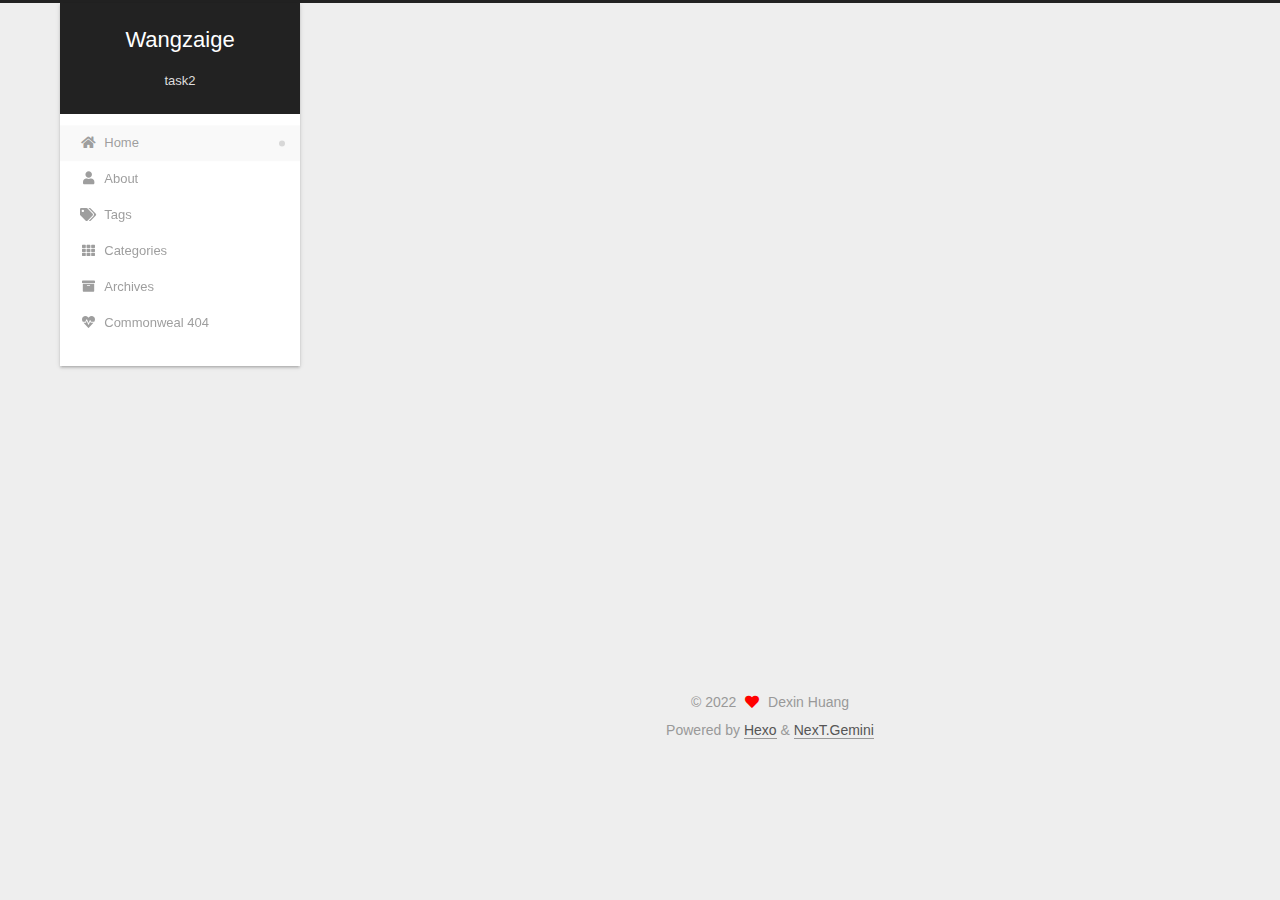
<file: index.html>
<!DOCTYPE html>
<html lang="en">
<head>
  <meta charset="UTF-8">
<meta name="viewport" content="width=device-width, initial-scale=1, maximum-scale=2">
<meta name="theme-color" content="#222">
<meta name="generator" content="Hexo 6.3.0">
  <link rel="apple-touch-icon" sizes="180x180" href="/images/apple-touch-icon-next.png">
  <link rel="icon" type="image/png" sizes="32x32" href="/images/favicon-32x32-next.png">
  <link rel="icon" type="image/png" sizes="16x16" href="/images/favicon-16x16-next.png">
  <link rel="mask-icon" href="/images/logo.svg" color="#222">

<link rel="stylesheet" href="/css/main.css">


<link rel="stylesheet" href="/lib/font-awesome/css/all.min.css">

<script id="hexo-configurations">
    var NexT = window.NexT || {};
    var CONFIG = {"hostname":"wangzaige88.github.io","root":"/","scheme":"Gemini","version":"7.8.0","exturl":false,"sidebar":{"position":"left","display":"post","padding":18,"offset":12,"onmobile":false},"copycode":{"enable":false,"show_result":false,"style":null},"back2top":{"enable":true,"sidebar":false,"scrollpercent":false},"bookmark":{"enable":false,"color":"#222","save":"auto"},"fancybox":false,"mediumzoom":false,"lazyload":false,"pangu":false,"comments":{"style":"tabs","active":null,"storage":true,"lazyload":false,"nav":null},"algolia":{"hits":{"per_page":10},"labels":{"input_placeholder":"Search for Posts","hits_empty":"We didn't find any results for the search: ${query}","hits_stats":"${hits} results found in ${time} ms"}},"localsearch":{"enable":false,"trigger":"auto","top_n_per_article":1,"unescape":false,"preload":false},"motion":{"enable":true,"async":false,"transition":{"post_block":"fadeIn","post_header":"slideDownIn","post_body":"slideDownIn","coll_header":"slideLeftIn","sidebar":"slideUpIn"}}};
  </script>

  <meta property="og:type" content="website">
<meta property="og:title" content="Wangzaige">
<meta property="og:url" content="http://wangzaige88.github.io/index.html">
<meta property="og:site_name" content="Wangzaige">
<meta property="og:locale" content="en_US">
<meta property="article:author" content="Dexin Huang">
<meta name="twitter:card" content="summary">

<link rel="canonical" href="http://wangzaige88.github.io/">


<script id="page-configurations">
  // https://hexo.io/docs/variables.html
  CONFIG.page = {
    sidebar: "",
    isHome : true,
    isPost : false,
    lang   : 'en'
  };
</script>

  <title>Wangzaige</title>
  






  <noscript>
  <style>
  .use-motion .brand,
  .use-motion .menu-item,
  .sidebar-inner,
  .use-motion .post-block,
  .use-motion .pagination,
  .use-motion .comments,
  .use-motion .post-header,
  .use-motion .post-body,
  .use-motion .collection-header { opacity: initial; }

  .use-motion .site-title,
  .use-motion .site-subtitle {
    opacity: initial;
    top: initial;
  }

  .use-motion .logo-line-before i { left: initial; }
  .use-motion .logo-line-after i { right: initial; }
  </style>
</noscript>

<link rel="alternate" href="/atom.xml" title="Wangzaige" type="application/atom+xml">
</head>

<body itemscope itemtype="http://schema.org/WebPage">
  <div class="container use-motion">
    <div class="headband"></div>

    <header class="header" itemscope itemtype="http://schema.org/WPHeader">
      <div class="header-inner"><div class="site-brand-container">
  <div class="site-nav-toggle">
    <div class="toggle" aria-label="Toggle navigation bar">
      <span class="toggle-line toggle-line-first"></span>
      <span class="toggle-line toggle-line-middle"></span>
      <span class="toggle-line toggle-line-last"></span>
    </div>
  </div>

  <div class="site-meta">

    <a href="/" class="brand" rel="start">
      <span class="logo-line-before"><i></i></span>
      <h1 class="site-title">Wangzaige</h1>
      <span class="logo-line-after"><i></i></span>
    </a>
      <p class="site-subtitle" itemprop="description">task2</p>
  </div>

  <div class="site-nav-right">
    <div class="toggle popup-trigger">
    </div>
  </div>
</div>




<nav class="site-nav">
  <ul id="menu" class="main-menu menu">
        <li class="menu-item menu-item-home">

    <a href="/" rel="section"><i class="fa fa-home fa-fw"></i>Home</a>

  </li>
        <li class="menu-item menu-item-about">

    <a href="/about/" rel="section"><i class="fa fa-user fa-fw"></i>About</a>

  </li>
        <li class="menu-item menu-item-tags">

    <a href="/tags/" rel="section"><i class="fa fa-tags fa-fw"></i>Tags</a>

  </li>
        <li class="menu-item menu-item-categories">

    <a href="/categories/" rel="section"><i class="fa fa-th fa-fw"></i>Categories</a>

  </li>
        <li class="menu-item menu-item-archives">

    <a href="/archives/" rel="section"><i class="fa fa-archive fa-fw"></i>Archives</a>

  </li>
        <li class="menu-item menu-item-commonweal">

    <a href="/commonweal/" rel="section"><i class="fa fa-heartbeat fa-fw"></i>Commonweal 404</a>

  </li>
  </ul>
</nav>




</div>
    </header>

    
  <div class="back-to-top">
    <i class="fa fa-arrow-up"></i>
    <span>0%</span>
  </div>


    <main class="main">
      <div class="main-inner">
        <div class="content-wrap">
          

          <div class="content index posts-expand">
            
      
  
  
  <article itemscope itemtype="http://schema.org/Article" class="post-block" lang="en">
    <link itemprop="mainEntityOfPage" href="http://wangzaige88.github.io/2022/09/18/hello/">

    <span hidden itemprop="author" itemscope itemtype="http://schema.org/Person">
      <meta itemprop="image" content="/images/aratar.png">
      <meta itemprop="name" content="Dexin Huang">
      <meta itemprop="description" content="">
    </span>

    <span hidden itemprop="publisher" itemscope itemtype="http://schema.org/Organization">
      <meta itemprop="name" content="Wangzaige">
    </span>
      <header class="post-header">
        <h2 class="post-title" itemprop="name headline">
          
            <a href="/2022/09/18/hello/" class="post-title-link" itemprop="url">This is my personal web sites</a>
        </h2>

        <div class="post-meta">
            <span class="post-meta-item">
              <span class="post-meta-item-icon">
                <i class="far fa-calendar"></i>
              </span>
              <span class="post-meta-item-text">Posted on</span>
              

              <time title="Created: 2022-09-18 00:19:04 / Modified: 18:56:45" itemprop="dateCreated datePublished" datetime="2022-09-18T00:19:04+08:00">2022-09-18</time>
            </span>

          

        </div>
      </header>

    
    
    
    <div class="post-body" itemprop="articleBody">

      
          <p>Want to konw more about me?<br>Please click on the left <strong>about</strong>.</p>

      
    </div>

    
    
    
      <footer class="post-footer">
        <div class="post-eof"></div>
      </footer>
  </article>
  
  
  


  



          </div>
          

<script>
  window.addEventListener('tabs:register', () => {
    let { activeClass } = CONFIG.comments;
    if (CONFIG.comments.storage) {
      activeClass = localStorage.getItem('comments_active') || activeClass;
    }
    if (activeClass) {
      let activeTab = document.querySelector(`a[href="#comment-${activeClass}"]`);
      if (activeTab) {
        activeTab.click();
      }
    }
  });
  if (CONFIG.comments.storage) {
    window.addEventListener('tabs:click', event => {
      if (!event.target.matches('.tabs-comment .tab-content .tab-pane')) return;
      let commentClass = event.target.classList[1];
      localStorage.setItem('comments_active', commentClass);
    });
  }
</script>

        </div>
          
  
  <div class="toggle sidebar-toggle">
    <span class="toggle-line toggle-line-first"></span>
    <span class="toggle-line toggle-line-middle"></span>
    <span class="toggle-line toggle-line-last"></span>
  </div>

  <aside class="sidebar">
    <div class="sidebar-inner">

      <ul class="sidebar-nav motion-element">
        <li class="sidebar-nav-toc">
          Table of Contents
        </li>
        <li class="sidebar-nav-overview">
          Overview
        </li>
      </ul>

      <!--noindex-->
      <div class="post-toc-wrap sidebar-panel">
      </div>
      <!--/noindex-->

      <div class="site-overview-wrap sidebar-panel">
        <div class="site-author motion-element" itemprop="author" itemscope itemtype="http://schema.org/Person">
    <img class="site-author-image" itemprop="image" alt="Dexin Huang"
      src="/images/aratar.png">
  <p class="site-author-name" itemprop="name">Dexin Huang</p>
  <div class="site-description" itemprop="description"></div>
</div>
<div class="site-state-wrap motion-element">
  <nav class="site-state">
      <div class="site-state-item site-state-posts">
          <a href="/archives/">
        
          <span class="site-state-item-count">1</span>
          <span class="site-state-item-name">posts</span>
        </a>
      </div>
  </nav>
</div>
  <div class="links-of-author motion-element">
      <span class="links-of-author-item">
        <a href="https://github.com/wangzaige88.github.io" title="GitHub → https:&#x2F;&#x2F;github.com&#x2F;wangzaige88.github.io" rel="noopener" target="_blank"><i class="fab fa-github fa-fw"></i>GitHub</a>
      </span>
  </div>



      </div>

    </div>
  </aside>
  <div id="sidebar-dimmer"></div>


      </div>
    </main>

    <footer class="footer">
      <div class="footer-inner">
        

        

<div class="copyright">
  
  &copy; 
  <span itemprop="copyrightYear">2022</span>
  <span class="with-love">
    <i class="fa fa-heart"></i>
  </span>
  <span class="author" itemprop="copyrightHolder">Dexin Huang</span>
</div>
  <div class="powered-by">Powered by <a href="https://hexo.io/" class="theme-link" rel="noopener" target="_blank">Hexo</a> & <a href="https://theme-next.org/" class="theme-link" rel="noopener" target="_blank">NexT.Gemini</a>
  </div>

        








      </div>
    </footer>
  </div>

  
  <script src="/lib/anime.min.js"></script>
  <script src="/lib/velocity/velocity.min.js"></script>
  <script src="/lib/velocity/velocity.ui.min.js"></script>

<script src="/js/utils.js"></script>

<script src="/js/motion.js"></script>


<script src="/js/schemes/pisces.js"></script>


<script src="/js/next-boot.js"></script>




  






  <script>
    (function(d, w, c) {
      w.ChatraID = '';
      var s = d.createElement('script');
      w[c] = w[c] || function() {
        (w[c].q = w[c].q || []).push(arguments);
      };
      s.async = true;
      s.src = 'https://call.chatra.io/chatra.js';
      if (d.head) d.head.appendChild(s);
    })(document, window, 'Chatra');
  </script>









  

  

</body>
</html>
</file>
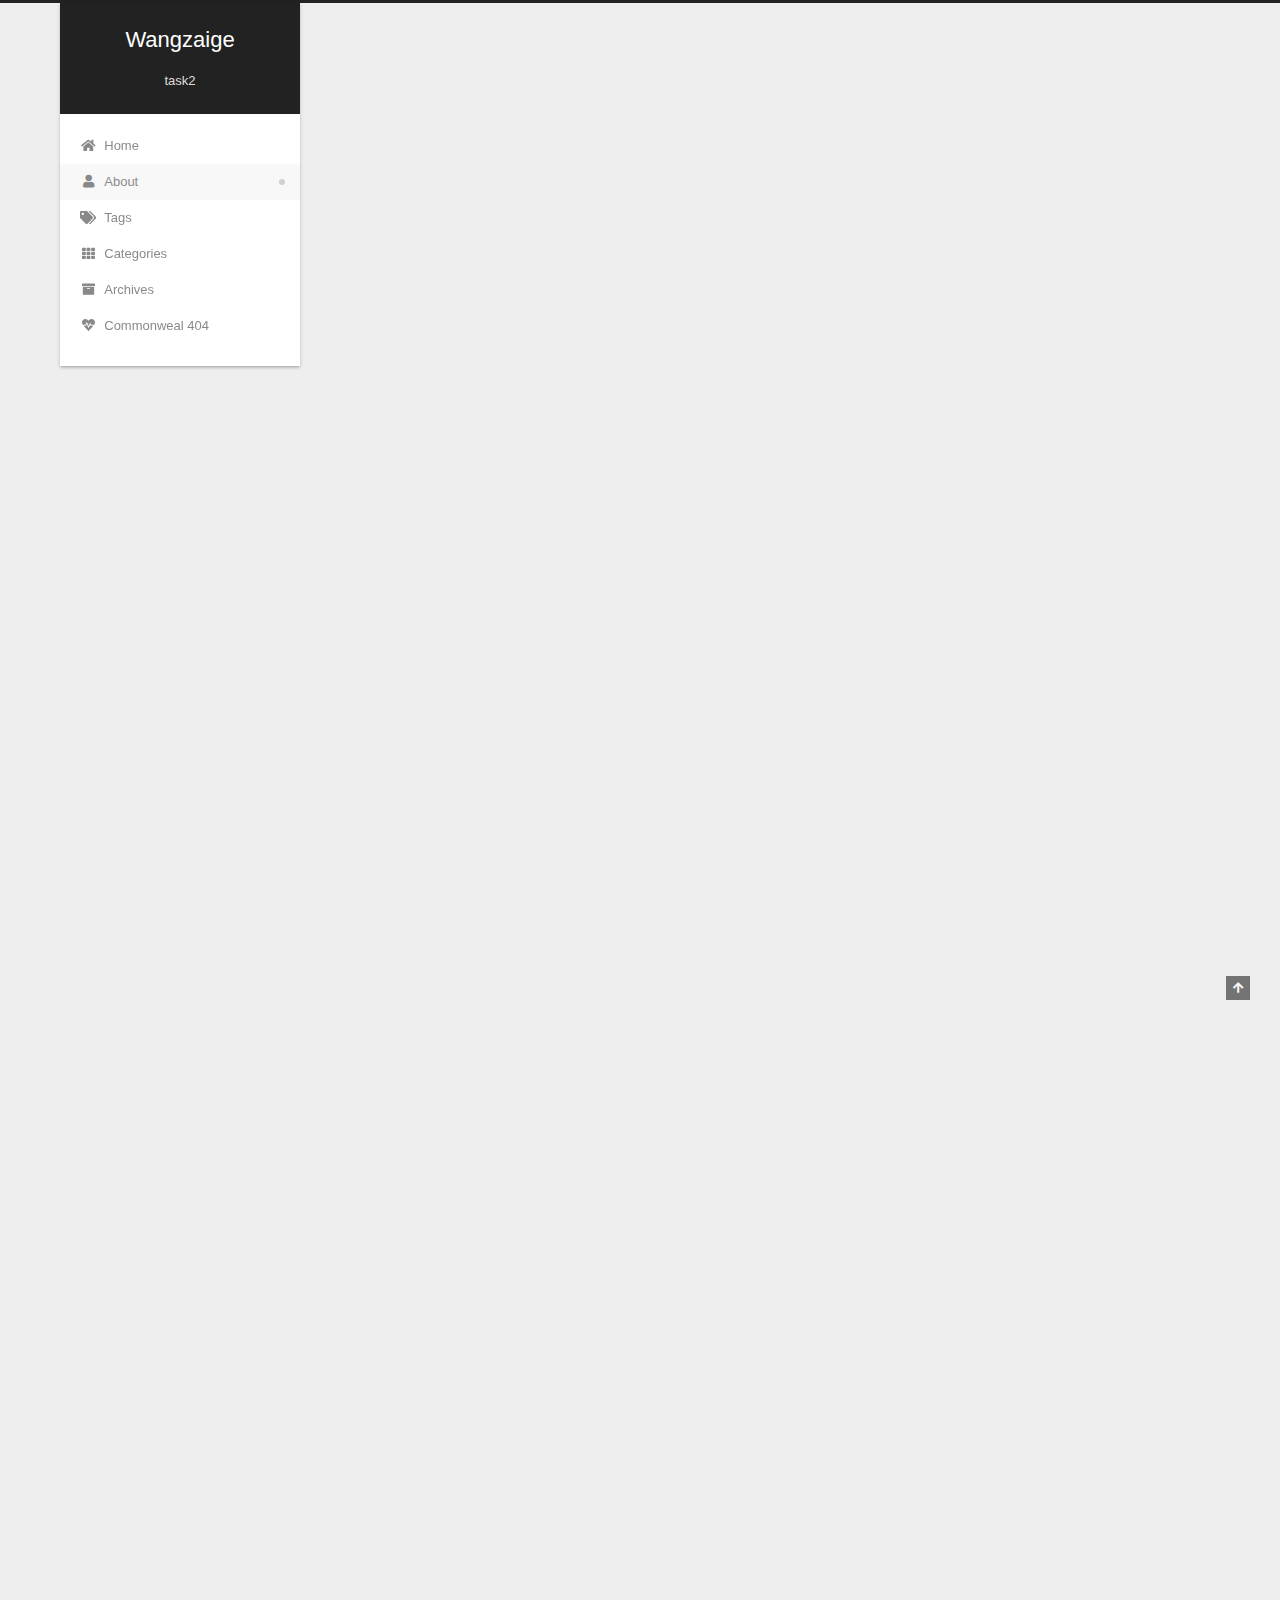
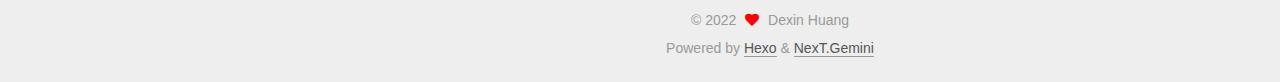
<file: about/index.html>
<!DOCTYPE html>
<html lang="en">
<head>
  <meta charset="UTF-8">
<meta name="viewport" content="width=device-width, initial-scale=1, maximum-scale=2">
<meta name="theme-color" content="#222">
<meta name="generator" content="Hexo 6.3.0">
  <link rel="apple-touch-icon" sizes="180x180" href="/images/apple-touch-icon-next.png">
  <link rel="icon" type="image/png" sizes="32x32" href="/images/favicon-32x32-next.png">
  <link rel="icon" type="image/png" sizes="16x16" href="/images/favicon-16x16-next.png">
  <link rel="mask-icon" href="/images/logo.svg" color="#222">

<link rel="stylesheet" href="/css/main.css">


<link rel="stylesheet" href="/lib/font-awesome/css/all.min.css">

<script id="hexo-configurations">
    var NexT = window.NexT || {};
    var CONFIG = {"hostname":"wangzaige88.github.io","root":"/","scheme":"Gemini","version":"7.8.0","exturl":false,"sidebar":{"position":"left","display":"post","padding":18,"offset":12,"onmobile":false},"copycode":{"enable":false,"show_result":false,"style":null},"back2top":{"enable":true,"sidebar":false,"scrollpercent":false},"bookmark":{"enable":false,"color":"#222","save":"auto"},"fancybox":false,"mediumzoom":false,"lazyload":false,"pangu":false,"comments":{"style":"tabs","active":null,"storage":true,"lazyload":false,"nav":null},"algolia":{"hits":{"per_page":10},"labels":{"input_placeholder":"Search for Posts","hits_empty":"We didn't find any results for the search: ${query}","hits_stats":"${hits} results found in ${time} ms"}},"localsearch":{"enable":false,"trigger":"auto","top_n_per_article":1,"unescape":false,"preload":false},"motion":{"enable":true,"async":false,"transition":{"post_block":"fadeIn","post_header":"slideDownIn","post_body":"slideDownIn","coll_header":"slideLeftIn","sidebar":"slideUpIn"}}};
  </script>

  <meta name="description" content="一、自我介绍我是黄德鑫，2020级计算机类03班，选择计算机这专业其一是不想浪费高考的那点分，其二是单纯认为今后㊒更多的money( *￣▽￣)。是高考分数恰好能够到达福大计算机系的门槛，并且就业前景好，薪资待遇高，于是选择这个专业。 兴趣爱好 🏀业余时间偶尔篮球对抗一下解解压 🎦啥都不想做的时候非常好打发时间，也能从中获得感悟 🦾适度健身能够给自己更好的精神状态 二、自我评估对于学习经常处">
<meta property="og:type" content="website">
<meta property="og:title" content="HELLO!">
<meta property="og:url" content="http://wangzaige88.github.io/about/index.html">
<meta property="og:site_name" content="Wangzaige">
<meta property="og:description" content="一、自我介绍我是黄德鑫，2020级计算机类03班，选择计算机这专业其一是不想浪费高考的那点分，其二是单纯认为今后㊒更多的money( *￣▽￣)。是高考分数恰好能够到达福大计算机系的门槛，并且就业前景好，薪资待遇高，于是选择这个专业。 兴趣爱好 🏀业余时间偶尔篮球对抗一下解解压 🎦啥都不想做的时候非常好打发时间，也能从中获得感悟 🦾适度健身能够给自己更好的精神状态 二、自我评估对于学习经常处">
<meta property="og:locale" content="en_US">
<meta property="article:published_time" content="2022-09-15T08:11:17.000Z">
<meta property="article:modified_time" content="2022-09-17T16:59:46.331Z">
<meta property="article:author" content="Dexin Huang">
<meta name="twitter:card" content="summary">

<link rel="canonical" href="http://wangzaige88.github.io/about/">


<script id="page-configurations">
  // https://hexo.io/docs/variables.html
  CONFIG.page = {
    sidebar: "",
    isHome : false,
    isPost : false,
    lang   : 'en'
  };
</script>

  <title>HELLO! | Wangzaige
</title>
  






  <noscript>
  <style>
  .use-motion .brand,
  .use-motion .menu-item,
  .sidebar-inner,
  .use-motion .post-block,
  .use-motion .pagination,
  .use-motion .comments,
  .use-motion .post-header,
  .use-motion .post-body,
  .use-motion .collection-header { opacity: initial; }

  .use-motion .site-title,
  .use-motion .site-subtitle {
    opacity: initial;
    top: initial;
  }

  .use-motion .logo-line-before i { left: initial; }
  .use-motion .logo-line-after i { right: initial; }
  </style>
</noscript>

<link rel="alternate" href="/atom.xml" title="Wangzaige" type="application/atom+xml">
</head>

<body itemscope itemtype="http://schema.org/WebPage">
  <div class="container use-motion">
    <div class="headband"></div>

    <header class="header" itemscope itemtype="http://schema.org/WPHeader">
      <div class="header-inner"><div class="site-brand-container">
  <div class="site-nav-toggle">
    <div class="toggle" aria-label="Toggle navigation bar">
      <span class="toggle-line toggle-line-first"></span>
      <span class="toggle-line toggle-line-middle"></span>
      <span class="toggle-line toggle-line-last"></span>
    </div>
  </div>

  <div class="site-meta">

    <a href="/" class="brand" rel="start">
      <span class="logo-line-before"><i></i></span>
      <h1 class="site-title">Wangzaige</h1>
      <span class="logo-line-after"><i></i></span>
    </a>
      <p class="site-subtitle" itemprop="description">task2</p>
  </div>

  <div class="site-nav-right">
    <div class="toggle popup-trigger">
    </div>
  </div>
</div>




<nav class="site-nav">
  <ul id="menu" class="main-menu menu">
        <li class="menu-item menu-item-home">

    <a href="/" rel="section"><i class="fa fa-home fa-fw"></i>Home</a>

  </li>
        <li class="menu-item menu-item-about">

    <a href="/about/" rel="section"><i class="fa fa-user fa-fw"></i>About</a>

  </li>
        <li class="menu-item menu-item-tags">

    <a href="/tags/" rel="section"><i class="fa fa-tags fa-fw"></i>Tags</a>

  </li>
        <li class="menu-item menu-item-categories">

    <a href="/categories/" rel="section"><i class="fa fa-th fa-fw"></i>Categories</a>

  </li>
        <li class="menu-item menu-item-archives">

    <a href="/archives/" rel="section"><i class="fa fa-archive fa-fw"></i>Archives</a>

  </li>
        <li class="menu-item menu-item-commonweal">

    <a href="/commonweal/" rel="section"><i class="fa fa-heartbeat fa-fw"></i>Commonweal 404</a>

  </li>
  </ul>
</nav>




</div>
    </header>

    
  <div class="back-to-top">
    <i class="fa fa-arrow-up"></i>
    <span>0%</span>
  </div>


    <main class="main">
      <div class="main-inner">
        <div class="content-wrap">
          
  
  

          <div class="content page posts-expand">
            

    
    
    
    <div class="post-block" lang="en">
      <header class="post-header">

<h1 class="post-title" itemprop="name headline">HELLO!
</h1>

<div class="post-meta">
  

</div>

</header>

      
      
      
      <div class="post-body">
          <h1 id="一、自我介绍"><a href="#一、自我介绍" class="headerlink" title="一、自我介绍"></a>一、自我介绍</h1><p>我是黄德鑫，2020级计算机类03班，选择计算机这专业<del>其一是不想浪费高考的那点分，其二是单纯认为今后㊒更多的money( *￣▽￣)。</del>是高考分数恰好能够到达福大计算机系的门槛，并且就业前景好，薪资待遇高，于是选择这个专业。</p>
<h2 id="兴趣爱好"><a href="#兴趣爱好" class="headerlink" title="兴趣爱好"></a>兴趣爱好</h2><p> 🏀业余时间偶尔篮球对抗一下解解压</p>
<p>🎦啥都不想做的时候非常好打发时间，也能从中获得感悟</p>
<p>🦾适度健身能够给自己更好的精神状态</p>
<h1 id="二、自我评估"><a href="#二、自我评估" class="headerlink" title="二、自我评估"></a>二、自我评估</h1><p>对于学习经常处于《helloworld》状态，并没更加深入的去主动学习，并且学的东西也很容易忘。</p>
<h2 id="1、技能介绍"><a href="#1、技能介绍" class="headerlink" title="1、技能介绍"></a>1、技能介绍</h2><p> 具备的能力：</p>
<ul>
<li>对c&#x2F;c++比较熟悉</li>
<li>对python爬虫，java有一定了解</li>
<li>对计算机网络，数据结构等有着基本的了解</li>
</ul>
<p>不足的地方：</p>
<ul>
<li>自律性较差</li>
<li>对自学的内容掌握不够深刻，实践时间不够</li>
<li>对新事物不够敏感，主动学习的积极性较差，项目经验不足。</li>
<li>算法能力有待提高</li>
</ul>
<h2 id="2、感兴趣的方面"><a href="#2、感兴趣的方面" class="headerlink" title="2、感兴趣的方面"></a>2、感兴趣的方面</h2><ul>
<li>加强对python的熟悉以及学习</li>
<li>希望能够学到前端方面的知识</li>
</ul>
<h1 id="三、未来规划"><a href="#三、未来规划" class="headerlink" title="三、未来规划"></a>三、未来规划</h1><ul>
<li>首要目标是考研</li>
<li>希望在这个寒假能够及时查缺补漏</li>
<li>本学期能够加强对所需编程语言练习以及深入</li>
<li>加强对主动学习这一方面的培养，不能再佛下去了</li>
</ul>

      </div>
      
      
      
    </div>
    

    
    
    


          </div>
          

<script>
  window.addEventListener('tabs:register', () => {
    let { activeClass } = CONFIG.comments;
    if (CONFIG.comments.storage) {
      activeClass = localStorage.getItem('comments_active') || activeClass;
    }
    if (activeClass) {
      let activeTab = document.querySelector(`a[href="#comment-${activeClass}"]`);
      if (activeTab) {
        activeTab.click();
      }
    }
  });
  if (CONFIG.comments.storage) {
    window.addEventListener('tabs:click', event => {
      if (!event.target.matches('.tabs-comment .tab-content .tab-pane')) return;
      let commentClass = event.target.classList[1];
      localStorage.setItem('comments_active', commentClass);
    });
  }
</script>

        </div>
          
  
  <div class="toggle sidebar-toggle">
    <span class="toggle-line toggle-line-first"></span>
    <span class="toggle-line toggle-line-middle"></span>
    <span class="toggle-line toggle-line-last"></span>
  </div>

  <aside class="sidebar">
    <div class="sidebar-inner">

      <ul class="sidebar-nav motion-element">
        <li class="sidebar-nav-toc">
          Table of Contents
        </li>
        <li class="sidebar-nav-overview">
          Overview
        </li>
      </ul>

      <!--noindex-->
      <div class="post-toc-wrap sidebar-panel">
          <div class="post-toc motion-element"><ol class="nav"><li class="nav-item nav-level-1"><a class="nav-link" href="#%E4%B8%80%E3%80%81%E8%87%AA%E6%88%91%E4%BB%8B%E7%BB%8D"><span class="nav-number">1.</span> <span class="nav-text">一、自我介绍</span></a><ol class="nav-child"><li class="nav-item nav-level-2"><a class="nav-link" href="#%E5%85%B4%E8%B6%A3%E7%88%B1%E5%A5%BD"><span class="nav-number">1.1.</span> <span class="nav-text">兴趣爱好</span></a></li></ol></li><li class="nav-item nav-level-1"><a class="nav-link" href="#%E4%BA%8C%E3%80%81%E8%87%AA%E6%88%91%E8%AF%84%E4%BC%B0"><span class="nav-number">2.</span> <span class="nav-text">二、自我评估</span></a><ol class="nav-child"><li class="nav-item nav-level-2"><a class="nav-link" href="#1%E3%80%81%E6%8A%80%E8%83%BD%E4%BB%8B%E7%BB%8D"><span class="nav-number">2.1.</span> <span class="nav-text">1、技能介绍</span></a></li><li class="nav-item nav-level-2"><a class="nav-link" href="#2%E3%80%81%E6%84%9F%E5%85%B4%E8%B6%A3%E7%9A%84%E6%96%B9%E9%9D%A2"><span class="nav-number">2.2.</span> <span class="nav-text">2、感兴趣的方面</span></a></li></ol></li><li class="nav-item nav-level-1"><a class="nav-link" href="#%E4%B8%89%E3%80%81%E6%9C%AA%E6%9D%A5%E8%A7%84%E5%88%92"><span class="nav-number">3.</span> <span class="nav-text">三、未来规划</span></a></li></ol></div>
      </div>
      <!--/noindex-->

      <div class="site-overview-wrap sidebar-panel">
        <div class="site-author motion-element" itemprop="author" itemscope itemtype="http://schema.org/Person">
    <img class="site-author-image" itemprop="image" alt="Dexin Huang"
      src="/images/aratar.png">
  <p class="site-author-name" itemprop="name">Dexin Huang</p>
  <div class="site-description" itemprop="description"></div>
</div>
<div class="site-state-wrap motion-element">
  <nav class="site-state">
      <div class="site-state-item site-state-posts">
          <a href="/archives/">
        
          <span class="site-state-item-count">1</span>
          <span class="site-state-item-name">posts</span>
        </a>
      </div>
  </nav>
</div>
  <div class="links-of-author motion-element">
      <span class="links-of-author-item">
        <a href="https://github.com/wangzaige88.github.io" title="GitHub → https:&#x2F;&#x2F;github.com&#x2F;wangzaige88.github.io" rel="noopener" target="_blank"><i class="fab fa-github fa-fw"></i>GitHub</a>
      </span>
  </div>



      </div>

    </div>
  </aside>
  <div id="sidebar-dimmer"></div>


      </div>
    </main>

    <footer class="footer">
      <div class="footer-inner">
        

        

<div class="copyright">
  
  &copy; 
  <span itemprop="copyrightYear">2022</span>
  <span class="with-love">
    <i class="fa fa-heart"></i>
  </span>
  <span class="author" itemprop="copyrightHolder">Dexin Huang</span>
</div>
  <div class="powered-by">Powered by <a href="https://hexo.io/" class="theme-link" rel="noopener" target="_blank">Hexo</a> & <a href="https://theme-next.org/" class="theme-link" rel="noopener" target="_blank">NexT.Gemini</a>
  </div>

        








      </div>
    </footer>
  </div>

  
  <script src="/lib/anime.min.js"></script>
  <script src="/lib/velocity/velocity.min.js"></script>
  <script src="/lib/velocity/velocity.ui.min.js"></script>

<script src="/js/utils.js"></script>

<script src="/js/motion.js"></script>


<script src="/js/schemes/pisces.js"></script>


<script src="/js/next-boot.js"></script>




  






  <script>
    (function(d, w, c) {
      w.ChatraID = '';
      var s = d.createElement('script');
      w[c] = w[c] || function() {
        (w[c].q = w[c].q || []).push(arguments);
      };
      s.async = true;
      s.src = 'https://call.chatra.io/chatra.js';
      if (d.head) d.head.appendChild(s);
    })(document, window, 'Chatra');
  </script>









  

  

</body>
</html>
</file>
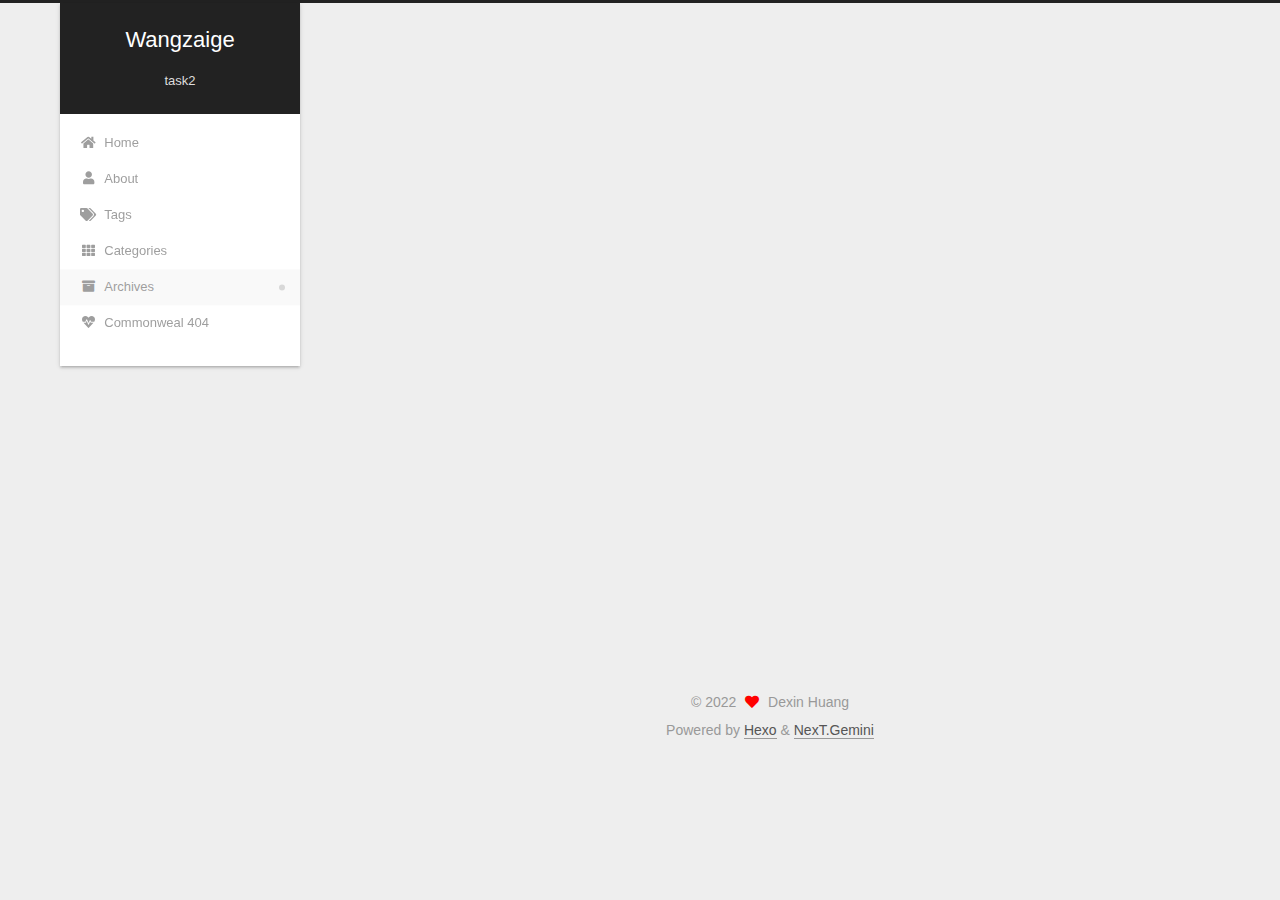
<file: archives/index.html>
<!DOCTYPE html>
<html lang="en">
<head>
  <meta charset="UTF-8">
<meta name="viewport" content="width=device-width, initial-scale=1, maximum-scale=2">
<meta name="theme-color" content="#222">
<meta name="generator" content="Hexo 6.3.0">
  <link rel="apple-touch-icon" sizes="180x180" href="/images/apple-touch-icon-next.png">
  <link rel="icon" type="image/png" sizes="32x32" href="/images/favicon-32x32-next.png">
  <link rel="icon" type="image/png" sizes="16x16" href="/images/favicon-16x16-next.png">
  <link rel="mask-icon" href="/images/logo.svg" color="#222">

<link rel="stylesheet" href="/css/main.css">


<link rel="stylesheet" href="/lib/font-awesome/css/all.min.css">

<script id="hexo-configurations">
    var NexT = window.NexT || {};
    var CONFIG = {"hostname":"wangzaige88.github.io","root":"/","scheme":"Gemini","version":"7.8.0","exturl":false,"sidebar":{"position":"left","display":"post","padding":18,"offset":12,"onmobile":false},"copycode":{"enable":false,"show_result":false,"style":null},"back2top":{"enable":true,"sidebar":false,"scrollpercent":false},"bookmark":{"enable":false,"color":"#222","save":"auto"},"fancybox":false,"mediumzoom":false,"lazyload":false,"pangu":false,"comments":{"style":"tabs","active":null,"storage":true,"lazyload":false,"nav":null},"algolia":{"hits":{"per_page":10},"labels":{"input_placeholder":"Search for Posts","hits_empty":"We didn't find any results for the search: ${query}","hits_stats":"${hits} results found in ${time} ms"}},"localsearch":{"enable":false,"trigger":"auto","top_n_per_article":1,"unescape":false,"preload":false},"motion":{"enable":true,"async":false,"transition":{"post_block":"fadeIn","post_header":"slideDownIn","post_body":"slideDownIn","coll_header":"slideLeftIn","sidebar":"slideUpIn"}}};
  </script>

  <meta property="og:type" content="website">
<meta property="og:title" content="Wangzaige">
<meta property="og:url" content="http://wangzaige88.github.io/archives/index.html">
<meta property="og:site_name" content="Wangzaige">
<meta property="og:locale" content="en_US">
<meta property="article:author" content="Dexin Huang">
<meta name="twitter:card" content="summary">

<link rel="canonical" href="http://wangzaige88.github.io/archives/">


<script id="page-configurations">
  // https://hexo.io/docs/variables.html
  CONFIG.page = {
    sidebar: "",
    isHome : false,
    isPost : false,
    lang   : 'en'
  };
</script>

  <title>Archive | Wangzaige</title>
  






  <noscript>
  <style>
  .use-motion .brand,
  .use-motion .menu-item,
  .sidebar-inner,
  .use-motion .post-block,
  .use-motion .pagination,
  .use-motion .comments,
  .use-motion .post-header,
  .use-motion .post-body,
  .use-motion .collection-header { opacity: initial; }

  .use-motion .site-title,
  .use-motion .site-subtitle {
    opacity: initial;
    top: initial;
  }

  .use-motion .logo-line-before i { left: initial; }
  .use-motion .logo-line-after i { right: initial; }
  </style>
</noscript>

<link rel="alternate" href="/atom.xml" title="Wangzaige" type="application/atom+xml">
</head>

<body itemscope itemtype="http://schema.org/WebPage">
  <div class="container use-motion">
    <div class="headband"></div>

    <header class="header" itemscope itemtype="http://schema.org/WPHeader">
      <div class="header-inner"><div class="site-brand-container">
  <div class="site-nav-toggle">
    <div class="toggle" aria-label="Toggle navigation bar">
      <span class="toggle-line toggle-line-first"></span>
      <span class="toggle-line toggle-line-middle"></span>
      <span class="toggle-line toggle-line-last"></span>
    </div>
  </div>

  <div class="site-meta">

    <a href="/" class="brand" rel="start">
      <span class="logo-line-before"><i></i></span>
      <h1 class="site-title">Wangzaige</h1>
      <span class="logo-line-after"><i></i></span>
    </a>
      <p class="site-subtitle" itemprop="description">task2</p>
  </div>

  <div class="site-nav-right">
    <div class="toggle popup-trigger">
    </div>
  </div>
</div>




<nav class="site-nav">
  <ul id="menu" class="main-menu menu">
        <li class="menu-item menu-item-home">

    <a href="/" rel="section"><i class="fa fa-home fa-fw"></i>Home</a>

  </li>
        <li class="menu-item menu-item-about">

    <a href="/about/" rel="section"><i class="fa fa-user fa-fw"></i>About</a>

  </li>
        <li class="menu-item menu-item-tags">

    <a href="/tags/" rel="section"><i class="fa fa-tags fa-fw"></i>Tags</a>

  </li>
        <li class="menu-item menu-item-categories">

    <a href="/categories/" rel="section"><i class="fa fa-th fa-fw"></i>Categories</a>

  </li>
        <li class="menu-item menu-item-archives">

    <a href="/archives/" rel="section"><i class="fa fa-archive fa-fw"></i>Archives</a>

  </li>
        <li class="menu-item menu-item-commonweal">

    <a href="/commonweal/" rel="section"><i class="fa fa-heartbeat fa-fw"></i>Commonweal 404</a>

  </li>
  </ul>
</nav>




</div>
    </header>

    
  <div class="back-to-top">
    <i class="fa fa-arrow-up"></i>
    <span>0%</span>
  </div>


    <main class="main">
      <div class="main-inner">
        <div class="content-wrap">
          

          <div class="content archive">
            

  
  
  
  <div class="post-block">
    <div class="posts-collapse">
      <div class="collection-title">
        <span class="collection-header">Um..! 1 post. Keep on posting.</span>
      </div>

      
    <div class="collection-year">
      <span class="collection-header">2022</span>
    </div>

  <article itemscope itemtype="http://schema.org/Article">
    <header class="post-header">

      <div class="post-meta">
        <time itemprop="dateCreated"
              datetime="2022-09-18T00:19:04+08:00"
              content="2022-09-18">
          09-18
        </time>
      </div>

      <div class="post-title">
          <a class="post-title-link" href="/2022/09/18/hello/" itemprop="url">
            <span itemprop="name">This is my personal web sites</span>
          </a>
      </div>

    </header>
  </article>


    </div>
  </div>
  
  
  

  



          </div>
          

<script>
  window.addEventListener('tabs:register', () => {
    let { activeClass } = CONFIG.comments;
    if (CONFIG.comments.storage) {
      activeClass = localStorage.getItem('comments_active') || activeClass;
    }
    if (activeClass) {
      let activeTab = document.querySelector(`a[href="#comment-${activeClass}"]`);
      if (activeTab) {
        activeTab.click();
      }
    }
  });
  if (CONFIG.comments.storage) {
    window.addEventListener('tabs:click', event => {
      if (!event.target.matches('.tabs-comment .tab-content .tab-pane')) return;
      let commentClass = event.target.classList[1];
      localStorage.setItem('comments_active', commentClass);
    });
  }
</script>

        </div>
          
  
  <div class="toggle sidebar-toggle">
    <span class="toggle-line toggle-line-first"></span>
    <span class="toggle-line toggle-line-middle"></span>
    <span class="toggle-line toggle-line-last"></span>
  </div>

  <aside class="sidebar">
    <div class="sidebar-inner">

      <ul class="sidebar-nav motion-element">
        <li class="sidebar-nav-toc">
          Table of Contents
        </li>
        <li class="sidebar-nav-overview">
          Overview
        </li>
      </ul>

      <!--noindex-->
      <div class="post-toc-wrap sidebar-panel">
      </div>
      <!--/noindex-->

      <div class="site-overview-wrap sidebar-panel">
        <div class="site-author motion-element" itemprop="author" itemscope itemtype="http://schema.org/Person">
    <img class="site-author-image" itemprop="image" alt="Dexin Huang"
      src="/images/aratar.png">
  <p class="site-author-name" itemprop="name">Dexin Huang</p>
  <div class="site-description" itemprop="description"></div>
</div>
<div class="site-state-wrap motion-element">
  <nav class="site-state">
      <div class="site-state-item site-state-posts">
          <a href="/archives/">
        
          <span class="site-state-item-count">1</span>
          <span class="site-state-item-name">posts</span>
        </a>
      </div>
  </nav>
</div>
  <div class="links-of-author motion-element">
      <span class="links-of-author-item">
        <a href="https://github.com/wangzaige88.github.io" title="GitHub → https:&#x2F;&#x2F;github.com&#x2F;wangzaige88.github.io" rel="noopener" target="_blank"><i class="fab fa-github fa-fw"></i>GitHub</a>
      </span>
  </div>



      </div>

    </div>
  </aside>
  <div id="sidebar-dimmer"></div>


      </div>
    </main>

    <footer class="footer">
      <div class="footer-inner">
        

        

<div class="copyright">
  
  &copy; 
  <span itemprop="copyrightYear">2022</span>
  <span class="with-love">
    <i class="fa fa-heart"></i>
  </span>
  <span class="author" itemprop="copyrightHolder">Dexin Huang</span>
</div>
  <div class="powered-by">Powered by <a href="https://hexo.io/" class="theme-link" rel="noopener" target="_blank">Hexo</a> & <a href="https://theme-next.org/" class="theme-link" rel="noopener" target="_blank">NexT.Gemini</a>
  </div>

        








      </div>
    </footer>
  </div>

  
  <script src="/lib/anime.min.js"></script>
  <script src="/lib/velocity/velocity.min.js"></script>
  <script src="/lib/velocity/velocity.ui.min.js"></script>

<script src="/js/utils.js"></script>

<script src="/js/motion.js"></script>


<script src="/js/schemes/pisces.js"></script>


<script src="/js/next-boot.js"></script>




  






  <script>
    (function(d, w, c) {
      w.ChatraID = '';
      var s = d.createElement('script');
      w[c] = w[c] || function() {
        (w[c].q = w[c].q || []).push(arguments);
      };
      s.async = true;
      s.src = 'https://call.chatra.io/chatra.js';
      if (d.head) d.head.appendChild(s);
    })(document, window, 'Chatra');
  </script>









  

  

</body>
</html>
</file>
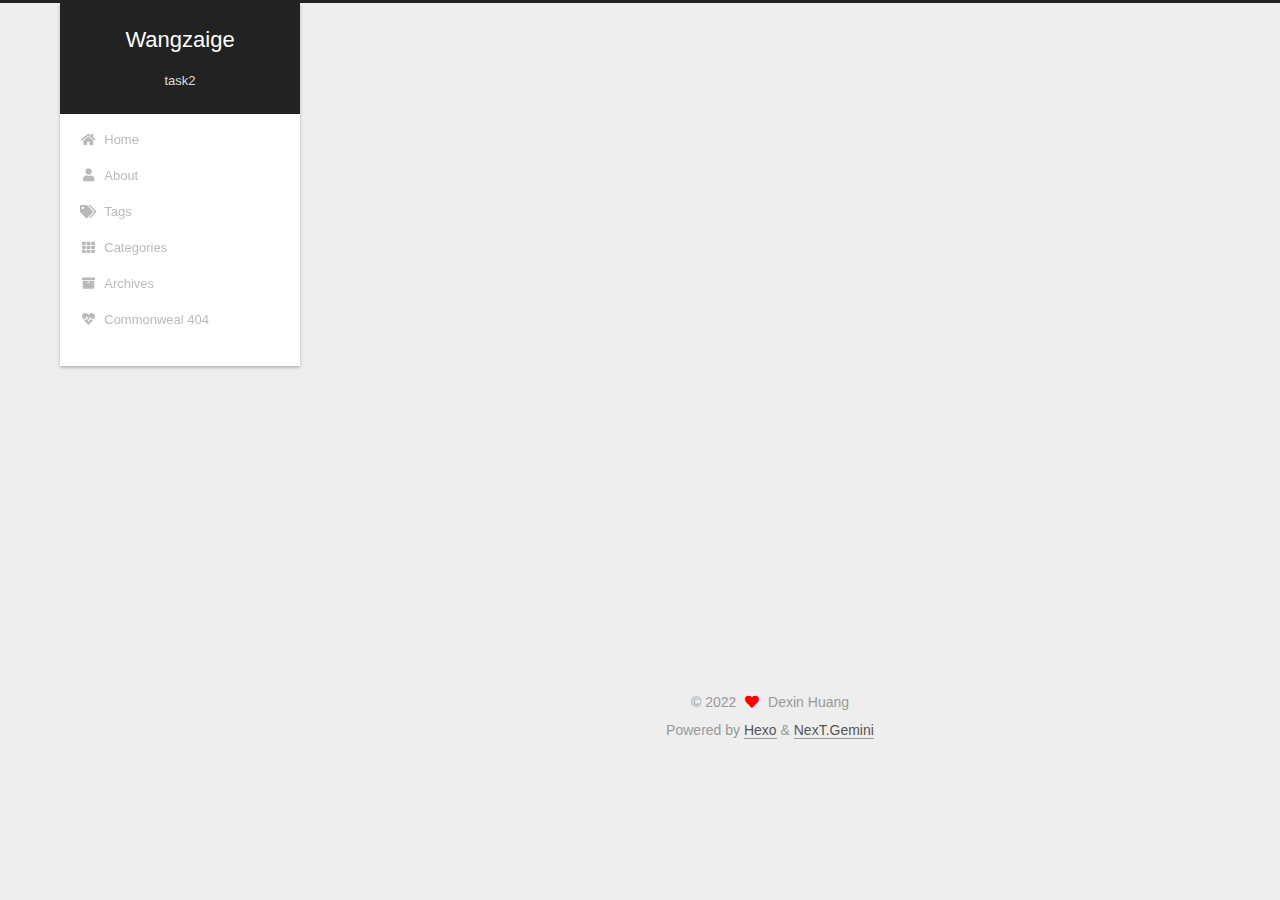
<file: catagories/index.html>
<!DOCTYPE html>
<html lang="en">
<head>
  <meta charset="UTF-8">
<meta name="viewport" content="width=device-width, initial-scale=1, maximum-scale=2">
<meta name="theme-color" content="#222">
<meta name="generator" content="Hexo 6.3.0">
  <link rel="apple-touch-icon" sizes="180x180" href="/images/apple-touch-icon-next.png">
  <link rel="icon" type="image/png" sizes="32x32" href="/images/favicon-32x32-next.png">
  <link rel="icon" type="image/png" sizes="16x16" href="/images/favicon-16x16-next.png">
  <link rel="mask-icon" href="/images/logo.svg" color="#222">

<link rel="stylesheet" href="/css/main.css">


<link rel="stylesheet" href="/lib/font-awesome/css/all.min.css">

<script id="hexo-configurations">
    var NexT = window.NexT || {};
    var CONFIG = {"hostname":"wangzaige88.github.io","root":"/","scheme":"Gemini","version":"7.8.0","exturl":false,"sidebar":{"position":"left","display":"post","padding":18,"offset":12,"onmobile":false},"copycode":{"enable":false,"show_result":false,"style":null},"back2top":{"enable":true,"sidebar":false,"scrollpercent":false},"bookmark":{"enable":false,"color":"#222","save":"auto"},"fancybox":false,"mediumzoom":false,"lazyload":false,"pangu":false,"comments":{"style":"tabs","active":null,"storage":true,"lazyload":false,"nav":null},"algolia":{"hits":{"per_page":10},"labels":{"input_placeholder":"Search for Posts","hits_empty":"We didn't find any results for the search: ${query}","hits_stats":"${hits} results found in ${time} ms"}},"localsearch":{"enable":false,"trigger":"auto","top_n_per_article":1,"unescape":false,"preload":false},"motion":{"enable":true,"async":false,"transition":{"post_block":"fadeIn","post_header":"slideDownIn","post_body":"slideDownIn","coll_header":"slideLeftIn","sidebar":"slideUpIn"}}};
  </script>

  <meta property="og:type" content="website">
<meta property="og:title" content="敬请期待">
<meta property="og:url" content="http://wangzaige88.github.io/catagories/index.html">
<meta property="og:site_name" content="Wangzaige">
<meta property="og:locale" content="en_US">
<meta property="article:published_time" content="2022-09-15T08:14:33.000Z">
<meta property="article:modified_time" content="2022-09-17T16:42:06.875Z">
<meta property="article:author" content="Dexin Huang">
<meta name="twitter:card" content="summary">

<link rel="canonical" href="http://wangzaige88.github.io/catagories/">


<script id="page-configurations">
  // https://hexo.io/docs/variables.html
  CONFIG.page = {
    sidebar: "",
    isHome : false,
    isPost : false,
    lang   : 'en'
  };
</script>

  <title>敬请期待 | Wangzaige
</title>
  






  <noscript>
  <style>
  .use-motion .brand,
  .use-motion .menu-item,
  .sidebar-inner,
  .use-motion .post-block,
  .use-motion .pagination,
  .use-motion .comments,
  .use-motion .post-header,
  .use-motion .post-body,
  .use-motion .collection-header { opacity: initial; }

  .use-motion .site-title,
  .use-motion .site-subtitle {
    opacity: initial;
    top: initial;
  }

  .use-motion .logo-line-before i { left: initial; }
  .use-motion .logo-line-after i { right: initial; }
  </style>
</noscript>

<link rel="alternate" href="/atom.xml" title="Wangzaige" type="application/atom+xml">
</head>

<body itemscope itemtype="http://schema.org/WebPage">
  <div class="container use-motion">
    <div class="headband"></div>

    <header class="header" itemscope itemtype="http://schema.org/WPHeader">
      <div class="header-inner"><div class="site-brand-container">
  <div class="site-nav-toggle">
    <div class="toggle" aria-label="Toggle navigation bar">
      <span class="toggle-line toggle-line-first"></span>
      <span class="toggle-line toggle-line-middle"></span>
      <span class="toggle-line toggle-line-last"></span>
    </div>
  </div>

  <div class="site-meta">

    <a href="/" class="brand" rel="start">
      <span class="logo-line-before"><i></i></span>
      <h1 class="site-title">Wangzaige</h1>
      <span class="logo-line-after"><i></i></span>
    </a>
      <p class="site-subtitle" itemprop="description">task2</p>
  </div>

  <div class="site-nav-right">
    <div class="toggle popup-trigger">
    </div>
  </div>
</div>




<nav class="site-nav">
  <ul id="menu" class="main-menu menu">
        <li class="menu-item menu-item-home">

    <a href="/" rel="section"><i class="fa fa-home fa-fw"></i>Home</a>

  </li>
        <li class="menu-item menu-item-about">

    <a href="/about/" rel="section"><i class="fa fa-user fa-fw"></i>About</a>

  </li>
        <li class="menu-item menu-item-tags">

    <a href="/tags/" rel="section"><i class="fa fa-tags fa-fw"></i>Tags</a>

  </li>
        <li class="menu-item menu-item-categories">

    <a href="/categories/" rel="section"><i class="fa fa-th fa-fw"></i>Categories</a>

  </li>
        <li class="menu-item menu-item-archives">

    <a href="/archives/" rel="section"><i class="fa fa-archive fa-fw"></i>Archives</a>

  </li>
        <li class="menu-item menu-item-commonweal">

    <a href="/commonweal/" rel="section"><i class="fa fa-heartbeat fa-fw"></i>Commonweal 404</a>

  </li>
  </ul>
</nav>




</div>
    </header>

    
  <div class="back-to-top">
    <i class="fa fa-arrow-up"></i>
    <span>0%</span>
  </div>


    <main class="main">
      <div class="main-inner">
        <div class="content-wrap">
          
  
  

          <div class="content page posts-expand">
            

    
    
    
    <div class="post-block" lang="en">
      <header class="post-header">

<h1 class="post-title" itemprop="name headline">敬请期待
</h1>

<div class="post-meta">
  

</div>

</header>

      
      
      
      <div class="post-body">
          <div class="category-all-page">
            <div class="category-all-title">
              No categories
            </div>
            <div class="category-all">
              
            </div>
          </div>
        
      </div>
      
      
      
    </div>
    

    
    
    


          </div>
          

<script>
  window.addEventListener('tabs:register', () => {
    let { activeClass } = CONFIG.comments;
    if (CONFIG.comments.storage) {
      activeClass = localStorage.getItem('comments_active') || activeClass;
    }
    if (activeClass) {
      let activeTab = document.querySelector(`a[href="#comment-${activeClass}"]`);
      if (activeTab) {
        activeTab.click();
      }
    }
  });
  if (CONFIG.comments.storage) {
    window.addEventListener('tabs:click', event => {
      if (!event.target.matches('.tabs-comment .tab-content .tab-pane')) return;
      let commentClass = event.target.classList[1];
      localStorage.setItem('comments_active', commentClass);
    });
  }
</script>

        </div>
          
  
  <div class="toggle sidebar-toggle">
    <span class="toggle-line toggle-line-first"></span>
    <span class="toggle-line toggle-line-middle"></span>
    <span class="toggle-line toggle-line-last"></span>
  </div>

  <aside class="sidebar">
    <div class="sidebar-inner">

      <ul class="sidebar-nav motion-element">
        <li class="sidebar-nav-toc">
          Table of Contents
        </li>
        <li class="sidebar-nav-overview">
          Overview
        </li>
      </ul>

      <!--noindex-->
      <div class="post-toc-wrap sidebar-panel">
      </div>
      <!--/noindex-->

      <div class="site-overview-wrap sidebar-panel">
        <div class="site-author motion-element" itemprop="author" itemscope itemtype="http://schema.org/Person">
    <img class="site-author-image" itemprop="image" alt="Dexin Huang"
      src="/images/aratar.png">
  <p class="site-author-name" itemprop="name">Dexin Huang</p>
  <div class="site-description" itemprop="description"></div>
</div>
<div class="site-state-wrap motion-element">
  <nav class="site-state">
      <div class="site-state-item site-state-posts">
          <a href="/archives/">
        
          <span class="site-state-item-count">1</span>
          <span class="site-state-item-name">posts</span>
        </a>
      </div>
  </nav>
</div>
  <div class="links-of-author motion-element">
      <span class="links-of-author-item">
        <a href="https://github.com/wangzaige88.github.io" title="GitHub → https:&#x2F;&#x2F;github.com&#x2F;wangzaige88.github.io" rel="noopener" target="_blank"><i class="fab fa-github fa-fw"></i>GitHub</a>
      </span>
  </div>



      </div>

    </div>
  </aside>
  <div id="sidebar-dimmer"></div>


      </div>
    </main>

    <footer class="footer">
      <div class="footer-inner">
        

        

<div class="copyright">
  
  &copy; 
  <span itemprop="copyrightYear">2022</span>
  <span class="with-love">
    <i class="fa fa-heart"></i>
  </span>
  <span class="author" itemprop="copyrightHolder">Dexin Huang</span>
</div>
  <div class="powered-by">Powered by <a href="https://hexo.io/" class="theme-link" rel="noopener" target="_blank">Hexo</a> & <a href="https://theme-next.org/" class="theme-link" rel="noopener" target="_blank">NexT.Gemini</a>
  </div>

        








      </div>
    </footer>
  </div>

  
  <script src="/lib/anime.min.js"></script>
  <script src="/lib/velocity/velocity.min.js"></script>
  <script src="/lib/velocity/velocity.ui.min.js"></script>

<script src="/js/utils.js"></script>

<script src="/js/motion.js"></script>


<script src="/js/schemes/pisces.js"></script>


<script src="/js/next-boot.js"></script>




  






  <script>
    (function(d, w, c) {
      w.ChatraID = '';
      var s = d.createElement('script');
      w[c] = w[c] || function() {
        (w[c].q = w[c].q || []).push(arguments);
      };
      s.async = true;
      s.src = 'https://call.chatra.io/chatra.js';
      if (d.head) d.head.appendChild(s);
    })(document, window, 'Chatra');
  </script>









  

  

</body>
</html>
</file>
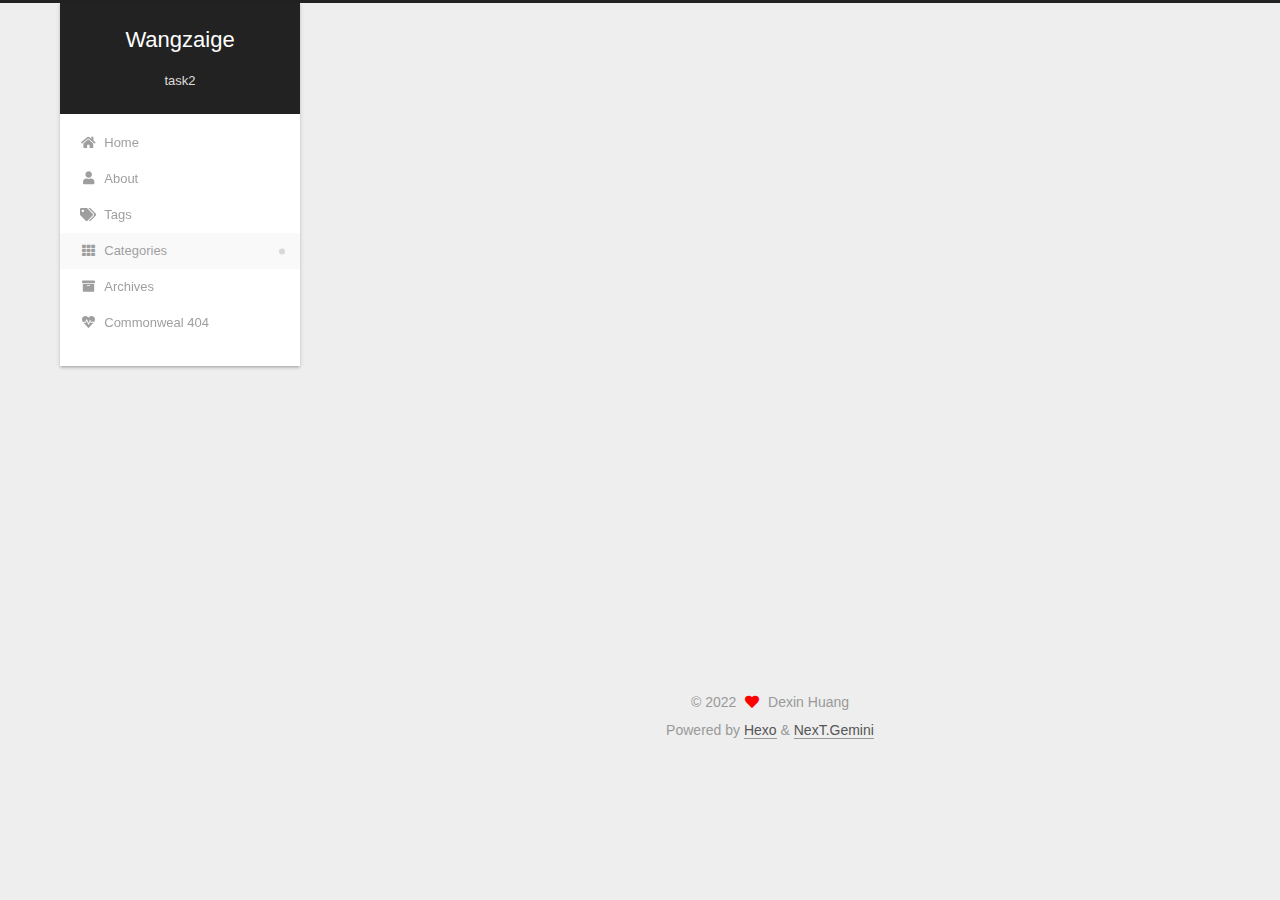
<file: categories/index.html>
<!DOCTYPE html>
<html lang="en">
<head>
  <meta charset="UTF-8">
<meta name="viewport" content="width=device-width, initial-scale=1, maximum-scale=2">
<meta name="theme-color" content="#222">
<meta name="generator" content="Hexo 6.3.0">
  <link rel="apple-touch-icon" sizes="180x180" href="/images/apple-touch-icon-next.png">
  <link rel="icon" type="image/png" sizes="32x32" href="/images/favicon-32x32-next.png">
  <link rel="icon" type="image/png" sizes="16x16" href="/images/favicon-16x16-next.png">
  <link rel="mask-icon" href="/images/logo.svg" color="#222">

<link rel="stylesheet" href="/css/main.css">


<link rel="stylesheet" href="/lib/font-awesome/css/all.min.css">

<script id="hexo-configurations">
    var NexT = window.NexT || {};
    var CONFIG = {"hostname":"wangzaige88.github.io","root":"/","scheme":"Gemini","version":"7.8.0","exturl":false,"sidebar":{"position":"left","display":"post","padding":18,"offset":12,"onmobile":false},"copycode":{"enable":false,"show_result":false,"style":null},"back2top":{"enable":true,"sidebar":false,"scrollpercent":false},"bookmark":{"enable":false,"color":"#222","save":"auto"},"fancybox":false,"mediumzoom":false,"lazyload":false,"pangu":false,"comments":{"style":"tabs","active":null,"storage":true,"lazyload":false,"nav":null},"algolia":{"hits":{"per_page":10},"labels":{"input_placeholder":"Search for Posts","hits_empty":"We didn't find any results for the search: ${query}","hits_stats":"${hits} results found in ${time} ms"}},"localsearch":{"enable":false,"trigger":"auto","top_n_per_article":1,"unescape":false,"preload":false},"motion":{"enable":true,"async":false,"transition":{"post_block":"fadeIn","post_header":"slideDownIn","post_body":"slideDownIn","coll_header":"slideLeftIn","sidebar":"slideUpIn"}}};
  </script>

  <meta property="og:type" content="website">
<meta property="og:title" content="敬请期待">
<meta property="og:url" content="http://wangzaige88.github.io/categories/index.html">
<meta property="og:site_name" content="Wangzaige">
<meta property="og:locale" content="en_US">
<meta property="article:published_time" content="2022-09-15T08:14:33.000Z">
<meta property="article:modified_time" content="2022-09-17T16:40:49.582Z">
<meta property="article:author" content="Dexin Huang">
<meta name="twitter:card" content="summary">

<link rel="canonical" href="http://wangzaige88.github.io/categories/">


<script id="page-configurations">
  // https://hexo.io/docs/variables.html
  CONFIG.page = {
    sidebar: "",
    isHome : false,
    isPost : false,
    lang   : 'en'
  };
</script>

  <title>敬请期待 | Wangzaige
</title>
  






  <noscript>
  <style>
  .use-motion .brand,
  .use-motion .menu-item,
  .sidebar-inner,
  .use-motion .post-block,
  .use-motion .pagination,
  .use-motion .comments,
  .use-motion .post-header,
  .use-motion .post-body,
  .use-motion .collection-header { opacity: initial; }

  .use-motion .site-title,
  .use-motion .site-subtitle {
    opacity: initial;
    top: initial;
  }

  .use-motion .logo-line-before i { left: initial; }
  .use-motion .logo-line-after i { right: initial; }
  </style>
</noscript>

<link rel="alternate" href="/atom.xml" title="Wangzaige" type="application/atom+xml">
</head>

<body itemscope itemtype="http://schema.org/WebPage">
  <div class="container use-motion">
    <div class="headband"></div>

    <header class="header" itemscope itemtype="http://schema.org/WPHeader">
      <div class="header-inner"><div class="site-brand-container">
  <div class="site-nav-toggle">
    <div class="toggle" aria-label="Toggle navigation bar">
      <span class="toggle-line toggle-line-first"></span>
      <span class="toggle-line toggle-line-middle"></span>
      <span class="toggle-line toggle-line-last"></span>
    </div>
  </div>

  <div class="site-meta">

    <a href="/" class="brand" rel="start">
      <span class="logo-line-before"><i></i></span>
      <h1 class="site-title">Wangzaige</h1>
      <span class="logo-line-after"><i></i></span>
    </a>
      <p class="site-subtitle" itemprop="description">task2</p>
  </div>

  <div class="site-nav-right">
    <div class="toggle popup-trigger">
    </div>
  </div>
</div>




<nav class="site-nav">
  <ul id="menu" class="main-menu menu">
        <li class="menu-item menu-item-home">

    <a href="/" rel="section"><i class="fa fa-home fa-fw"></i>Home</a>

  </li>
        <li class="menu-item menu-item-about">

    <a href="/about/" rel="section"><i class="fa fa-user fa-fw"></i>About</a>

  </li>
        <li class="menu-item menu-item-tags">

    <a href="/tags/" rel="section"><i class="fa fa-tags fa-fw"></i>Tags</a>

  </li>
        <li class="menu-item menu-item-categories">

    <a href="/categories/" rel="section"><i class="fa fa-th fa-fw"></i>Categories</a>

  </li>
        <li class="menu-item menu-item-archives">

    <a href="/archives/" rel="section"><i class="fa fa-archive fa-fw"></i>Archives</a>

  </li>
        <li class="menu-item menu-item-commonweal">

    <a href="/commonweal/" rel="section"><i class="fa fa-heartbeat fa-fw"></i>Commonweal 404</a>

  </li>
  </ul>
</nav>




</div>
    </header>

    
  <div class="back-to-top">
    <i class="fa fa-arrow-up"></i>
    <span>0%</span>
  </div>


    <main class="main">
      <div class="main-inner">
        <div class="content-wrap">
          
  
  

          <div class="content page posts-expand">
            

    
    
    
    <div class="post-block" lang="en">
      <header class="post-header">

<h1 class="post-title" itemprop="name headline">敬请期待
</h1>

<div class="post-meta">
  

</div>

</header>

      
      
      
      <div class="post-body">
          <div class="category-all-page">
            <div class="category-all-title">
              No categories
            </div>
            <div class="category-all">
              
            </div>
          </div>
        
      </div>
      
      
      
    </div>
    

    
    
    


          </div>
          

<script>
  window.addEventListener('tabs:register', () => {
    let { activeClass } = CONFIG.comments;
    if (CONFIG.comments.storage) {
      activeClass = localStorage.getItem('comments_active') || activeClass;
    }
    if (activeClass) {
      let activeTab = document.querySelector(`a[href="#comment-${activeClass}"]`);
      if (activeTab) {
        activeTab.click();
      }
    }
  });
  if (CONFIG.comments.storage) {
    window.addEventListener('tabs:click', event => {
      if (!event.target.matches('.tabs-comment .tab-content .tab-pane')) return;
      let commentClass = event.target.classList[1];
      localStorage.setItem('comments_active', commentClass);
    });
  }
</script>

        </div>
          
  
  <div class="toggle sidebar-toggle">
    <span class="toggle-line toggle-line-first"></span>
    <span class="toggle-line toggle-line-middle"></span>
    <span class="toggle-line toggle-line-last"></span>
  </div>

  <aside class="sidebar">
    <div class="sidebar-inner">

      <ul class="sidebar-nav motion-element">
        <li class="sidebar-nav-toc">
          Table of Contents
        </li>
        <li class="sidebar-nav-overview">
          Overview
        </li>
      </ul>

      <!--noindex-->
      <div class="post-toc-wrap sidebar-panel">
      </div>
      <!--/noindex-->

      <div class="site-overview-wrap sidebar-panel">
        <div class="site-author motion-element" itemprop="author" itemscope itemtype="http://schema.org/Person">
    <img class="site-author-image" itemprop="image" alt="Dexin Huang"
      src="/images/aratar.png">
  <p class="site-author-name" itemprop="name">Dexin Huang</p>
  <div class="site-description" itemprop="description"></div>
</div>
<div class="site-state-wrap motion-element">
  <nav class="site-state">
      <div class="site-state-item site-state-posts">
          <a href="/archives/">
        
          <span class="site-state-item-count">1</span>
          <span class="site-state-item-name">posts</span>
        </a>
      </div>
  </nav>
</div>
  <div class="links-of-author motion-element">
      <span class="links-of-author-item">
        <a href="https://github.com/wangzaige88.github.io" title="GitHub → https:&#x2F;&#x2F;github.com&#x2F;wangzaige88.github.io" rel="noopener" target="_blank"><i class="fab fa-github fa-fw"></i>GitHub</a>
      </span>
  </div>



      </div>

    </div>
  </aside>
  <div id="sidebar-dimmer"></div>


      </div>
    </main>

    <footer class="footer">
      <div class="footer-inner">
        

        

<div class="copyright">
  
  &copy; 
  <span itemprop="copyrightYear">2022</span>
  <span class="with-love">
    <i class="fa fa-heart"></i>
  </span>
  <span class="author" itemprop="copyrightHolder">Dexin Huang</span>
</div>
  <div class="powered-by">Powered by <a href="https://hexo.io/" class="theme-link" rel="noopener" target="_blank">Hexo</a> & <a href="https://theme-next.org/" class="theme-link" rel="noopener" target="_blank">NexT.Gemini</a>
  </div>

        








      </div>
    </footer>
  </div>

  
  <script src="/lib/anime.min.js"></script>
  <script src="/lib/velocity/velocity.min.js"></script>
  <script src="/lib/velocity/velocity.ui.min.js"></script>

<script src="/js/utils.js"></script>

<script src="/js/motion.js"></script>


<script src="/js/schemes/pisces.js"></script>


<script src="/js/next-boot.js"></script>




  






  <script>
    (function(d, w, c) {
      w.ChatraID = '';
      var s = d.createElement('script');
      w[c] = w[c] || function() {
        (w[c].q = w[c].q || []).push(arguments);
      };
      s.async = true;
      s.src = 'https://call.chatra.io/chatra.js';
      if (d.head) d.head.appendChild(s);
    })(document, window, 'Chatra');
  </script>









  

  

</body>
</html>
</file>
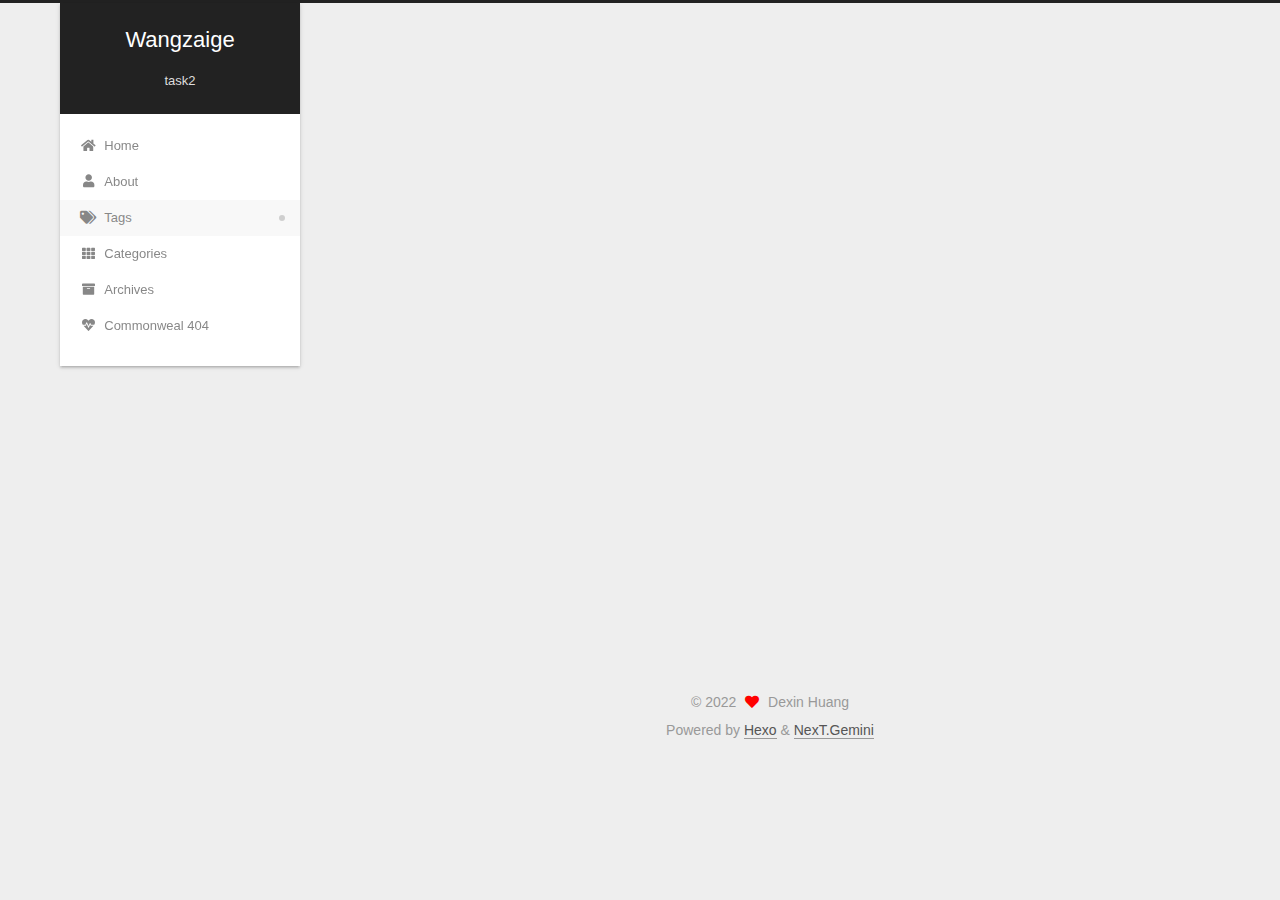
<file: tags/index.html>
<!DOCTYPE html>
<html lang="en">
<head>
  <meta charset="UTF-8">
<meta name="viewport" content="width=device-width, initial-scale=1, maximum-scale=2">
<meta name="theme-color" content="#222">
<meta name="generator" content="Hexo 6.3.0">
  <link rel="apple-touch-icon" sizes="180x180" href="/images/apple-touch-icon-next.png">
  <link rel="icon" type="image/png" sizes="32x32" href="/images/favicon-32x32-next.png">
  <link rel="icon" type="image/png" sizes="16x16" href="/images/favicon-16x16-next.png">
  <link rel="mask-icon" href="/images/logo.svg" color="#222">

<link rel="stylesheet" href="/css/main.css">


<link rel="stylesheet" href="/lib/font-awesome/css/all.min.css">

<script id="hexo-configurations">
    var NexT = window.NexT || {};
    var CONFIG = {"hostname":"wangzaige88.github.io","root":"/","scheme":"Gemini","version":"7.8.0","exturl":false,"sidebar":{"position":"left","display":"post","padding":18,"offset":12,"onmobile":false},"copycode":{"enable":false,"show_result":false,"style":null},"back2top":{"enable":true,"sidebar":false,"scrollpercent":false},"bookmark":{"enable":false,"color":"#222","save":"auto"},"fancybox":false,"mediumzoom":false,"lazyload":false,"pangu":false,"comments":{"style":"tabs","active":null,"storage":true,"lazyload":false,"nav":null},"algolia":{"hits":{"per_page":10},"labels":{"input_placeholder":"Search for Posts","hits_empty":"We didn't find any results for the search: ${query}","hits_stats":"${hits} results found in ${time} ms"}},"localsearch":{"enable":false,"trigger":"auto","top_n_per_article":1,"unescape":false,"preload":false},"motion":{"enable":true,"async":false,"transition":{"post_block":"fadeIn","post_header":"slideDownIn","post_body":"slideDownIn","coll_header":"slideLeftIn","sidebar":"slideUpIn"}}};
  </script>

  <meta property="og:type" content="website">
<meta property="og:title" content="敬请期待">
<meta property="og:url" content="http://wangzaige88.github.io/tags/index.html">
<meta property="og:site_name" content="Wangzaige">
<meta property="og:locale" content="en_US">
<meta property="article:published_time" content="2022-09-15T08:12:57.000Z">
<meta property="article:modified_time" content="2022-09-17T17:00:29.741Z">
<meta property="article:author" content="Dexin Huang">
<meta name="twitter:card" content="summary">

<link rel="canonical" href="http://wangzaige88.github.io/tags/">


<script id="page-configurations">
  // https://hexo.io/docs/variables.html
  CONFIG.page = {
    sidebar: "",
    isHome : false,
    isPost : false,
    lang   : 'en'
  };
</script>

  <title>敬请期待 | Wangzaige
</title>
  






  <noscript>
  <style>
  .use-motion .brand,
  .use-motion .menu-item,
  .sidebar-inner,
  .use-motion .post-block,
  .use-motion .pagination,
  .use-motion .comments,
  .use-motion .post-header,
  .use-motion .post-body,
  .use-motion .collection-header { opacity: initial; }

  .use-motion .site-title,
  .use-motion .site-subtitle {
    opacity: initial;
    top: initial;
  }

  .use-motion .logo-line-before i { left: initial; }
  .use-motion .logo-line-after i { right: initial; }
  </style>
</noscript>

<link rel="alternate" href="/atom.xml" title="Wangzaige" type="application/atom+xml">
</head>

<body itemscope itemtype="http://schema.org/WebPage">
  <div class="container use-motion">
    <div class="headband"></div>

    <header class="header" itemscope itemtype="http://schema.org/WPHeader">
      <div class="header-inner"><div class="site-brand-container">
  <div class="site-nav-toggle">
    <div class="toggle" aria-label="Toggle navigation bar">
      <span class="toggle-line toggle-line-first"></span>
      <span class="toggle-line toggle-line-middle"></span>
      <span class="toggle-line toggle-line-last"></span>
    </div>
  </div>

  <div class="site-meta">

    <a href="/" class="brand" rel="start">
      <span class="logo-line-before"><i></i></span>
      <h1 class="site-title">Wangzaige</h1>
      <span class="logo-line-after"><i></i></span>
    </a>
      <p class="site-subtitle" itemprop="description">task2</p>
  </div>

  <div class="site-nav-right">
    <div class="toggle popup-trigger">
    </div>
  </div>
</div>




<nav class="site-nav">
  <ul id="menu" class="main-menu menu">
        <li class="menu-item menu-item-home">

    <a href="/" rel="section"><i class="fa fa-home fa-fw"></i>Home</a>

  </li>
        <li class="menu-item menu-item-about">

    <a href="/about/" rel="section"><i class="fa fa-user fa-fw"></i>About</a>

  </li>
        <li class="menu-item menu-item-tags">

    <a href="/tags/" rel="section"><i class="fa fa-tags fa-fw"></i>Tags</a>

  </li>
        <li class="menu-item menu-item-categories">

    <a href="/categories/" rel="section"><i class="fa fa-th fa-fw"></i>Categories</a>

  </li>
        <li class="menu-item menu-item-archives">

    <a href="/archives/" rel="section"><i class="fa fa-archive fa-fw"></i>Archives</a>

  </li>
        <li class="menu-item menu-item-commonweal">

    <a href="/commonweal/" rel="section"><i class="fa fa-heartbeat fa-fw"></i>Commonweal 404</a>

  </li>
  </ul>
</nav>




</div>
    </header>

    
  <div class="back-to-top">
    <i class="fa fa-arrow-up"></i>
    <span>0%</span>
  </div>


    <main class="main">
      <div class="main-inner">
        <div class="content-wrap">
          
  
  

          <div class="content page posts-expand">
            

    
    
    
    <div class="post-block" lang="en">
      <header class="post-header">

<h1 class="post-title" itemprop="name headline">敬请期待
</h1>

<div class="post-meta">
  

</div>

</header>

      
      
      
      <div class="post-body">
          <div class="tag-cloud">
            <div class="tag-cloud-title">
              No tags
            </div>
            <div class="tag-cloud-tags">
              
            </div>
          </div>
        
      </div>
      
      
      
    </div>
    

    
    
    


          </div>
          

<script>
  window.addEventListener('tabs:register', () => {
    let { activeClass } = CONFIG.comments;
    if (CONFIG.comments.storage) {
      activeClass = localStorage.getItem('comments_active') || activeClass;
    }
    if (activeClass) {
      let activeTab = document.querySelector(`a[href="#comment-${activeClass}"]`);
      if (activeTab) {
        activeTab.click();
      }
    }
  });
  if (CONFIG.comments.storage) {
    window.addEventListener('tabs:click', event => {
      if (!event.target.matches('.tabs-comment .tab-content .tab-pane')) return;
      let commentClass = event.target.classList[1];
      localStorage.setItem('comments_active', commentClass);
    });
  }
</script>

        </div>
          
  
  <div class="toggle sidebar-toggle">
    <span class="toggle-line toggle-line-first"></span>
    <span class="toggle-line toggle-line-middle"></span>
    <span class="toggle-line toggle-line-last"></span>
  </div>

  <aside class="sidebar">
    <div class="sidebar-inner">

      <ul class="sidebar-nav motion-element">
        <li class="sidebar-nav-toc">
          Table of Contents
        </li>
        <li class="sidebar-nav-overview">
          Overview
        </li>
      </ul>

      <!--noindex-->
      <div class="post-toc-wrap sidebar-panel">
      </div>
      <!--/noindex-->

      <div class="site-overview-wrap sidebar-panel">
        <div class="site-author motion-element" itemprop="author" itemscope itemtype="http://schema.org/Person">
    <img class="site-author-image" itemprop="image" alt="Dexin Huang"
      src="/images/aratar.png">
  <p class="site-author-name" itemprop="name">Dexin Huang</p>
  <div class="site-description" itemprop="description"></div>
</div>
<div class="site-state-wrap motion-element">
  <nav class="site-state">
      <div class="site-state-item site-state-posts">
          <a href="/archives/">
        
          <span class="site-state-item-count">1</span>
          <span class="site-state-item-name">posts</span>
        </a>
      </div>
  </nav>
</div>
  <div class="links-of-author motion-element">
      <span class="links-of-author-item">
        <a href="https://github.com/wangzaige88.github.io" title="GitHub → https:&#x2F;&#x2F;github.com&#x2F;wangzaige88.github.io" rel="noopener" target="_blank"><i class="fab fa-github fa-fw"></i>GitHub</a>
      </span>
  </div>



      </div>

    </div>
  </aside>
  <div id="sidebar-dimmer"></div>


      </div>
    </main>

    <footer class="footer">
      <div class="footer-inner">
        

        

<div class="copyright">
  
  &copy; 
  <span itemprop="copyrightYear">2022</span>
  <span class="with-love">
    <i class="fa fa-heart"></i>
  </span>
  <span class="author" itemprop="copyrightHolder">Dexin Huang</span>
</div>
  <div class="powered-by">Powered by <a href="https://hexo.io/" class="theme-link" rel="noopener" target="_blank">Hexo</a> & <a href="https://theme-next.org/" class="theme-link" rel="noopener" target="_blank">NexT.Gemini</a>
  </div>

        








      </div>
    </footer>
  </div>

  
  <script src="/lib/anime.min.js"></script>
  <script src="/lib/velocity/velocity.min.js"></script>
  <script src="/lib/velocity/velocity.ui.min.js"></script>

<script src="/js/utils.js"></script>

<script src="/js/motion.js"></script>


<script src="/js/schemes/pisces.js"></script>


<script src="/js/next-boot.js"></script>




  






  <script>
    (function(d, w, c) {
      w.ChatraID = '';
      var s = d.createElement('script');
      w[c] = w[c] || function() {
        (w[c].q = w[c].q || []).push(arguments);
      };
      s.async = true;
      s.src = 'https://call.chatra.io/chatra.js';
      if (d.head) d.head.appendChild(s);
    })(document, window, 'Chatra');
  </script>









  

  

</body>
</html>
</file>
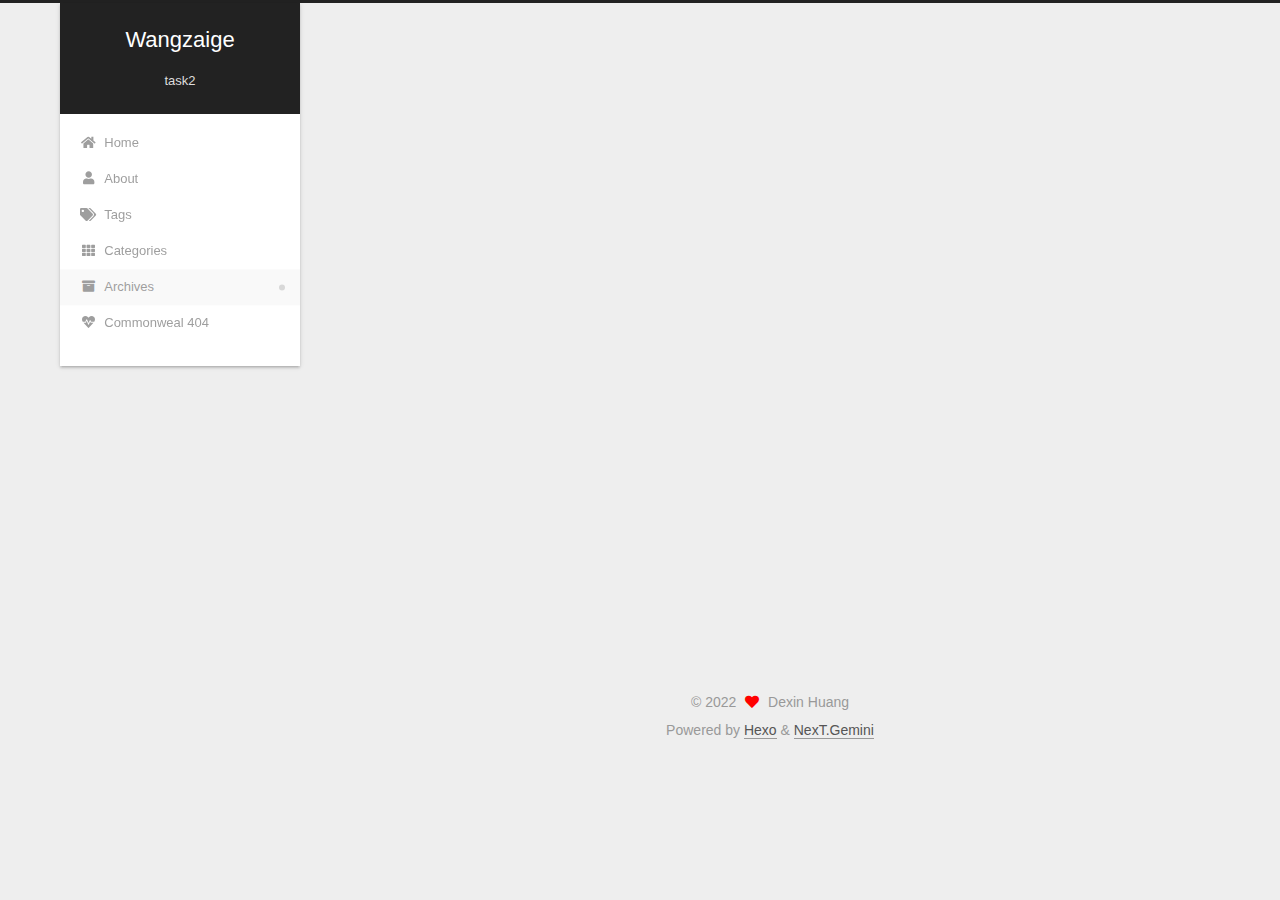
<file: archives/2022/index.html>
<!DOCTYPE html>
<html lang="en">
<head>
  <meta charset="UTF-8">
<meta name="viewport" content="width=device-width, initial-scale=1, maximum-scale=2">
<meta name="theme-color" content="#222">
<meta name="generator" content="Hexo 6.3.0">
  <link rel="apple-touch-icon" sizes="180x180" href="/images/apple-touch-icon-next.png">
  <link rel="icon" type="image/png" sizes="32x32" href="/images/favicon-32x32-next.png">
  <link rel="icon" type="image/png" sizes="16x16" href="/images/favicon-16x16-next.png">
  <link rel="mask-icon" href="/images/logo.svg" color="#222">

<link rel="stylesheet" href="/css/main.css">


<link rel="stylesheet" href="/lib/font-awesome/css/all.min.css">

<script id="hexo-configurations">
    var NexT = window.NexT || {};
    var CONFIG = {"hostname":"wangzaige88.github.io","root":"/","scheme":"Gemini","version":"7.8.0","exturl":false,"sidebar":{"position":"left","display":"post","padding":18,"offset":12,"onmobile":false},"copycode":{"enable":false,"show_result":false,"style":null},"back2top":{"enable":true,"sidebar":false,"scrollpercent":false},"bookmark":{"enable":false,"color":"#222","save":"auto"},"fancybox":false,"mediumzoom":false,"lazyload":false,"pangu":false,"comments":{"style":"tabs","active":null,"storage":true,"lazyload":false,"nav":null},"algolia":{"hits":{"per_page":10},"labels":{"input_placeholder":"Search for Posts","hits_empty":"We didn't find any results for the search: ${query}","hits_stats":"${hits} results found in ${time} ms"}},"localsearch":{"enable":false,"trigger":"auto","top_n_per_article":1,"unescape":false,"preload":false},"motion":{"enable":true,"async":false,"transition":{"post_block":"fadeIn","post_header":"slideDownIn","post_body":"slideDownIn","coll_header":"slideLeftIn","sidebar":"slideUpIn"}}};
  </script>

  <meta property="og:type" content="website">
<meta property="og:title" content="Wangzaige">
<meta property="og:url" content="http://wangzaige88.github.io/archives/2022/index.html">
<meta property="og:site_name" content="Wangzaige">
<meta property="og:locale" content="en_US">
<meta property="article:author" content="Dexin Huang">
<meta name="twitter:card" content="summary">

<link rel="canonical" href="http://wangzaige88.github.io/archives/2022/">


<script id="page-configurations">
  // https://hexo.io/docs/variables.html
  CONFIG.page = {
    sidebar: "",
    isHome : false,
    isPost : false,
    lang   : 'en'
  };
</script>

  <title>Archive | Wangzaige</title>
  






  <noscript>
  <style>
  .use-motion .brand,
  .use-motion .menu-item,
  .sidebar-inner,
  .use-motion .post-block,
  .use-motion .pagination,
  .use-motion .comments,
  .use-motion .post-header,
  .use-motion .post-body,
  .use-motion .collection-header { opacity: initial; }

  .use-motion .site-title,
  .use-motion .site-subtitle {
    opacity: initial;
    top: initial;
  }

  .use-motion .logo-line-before i { left: initial; }
  .use-motion .logo-line-after i { right: initial; }
  </style>
</noscript>

<link rel="alternate" href="/atom.xml" title="Wangzaige" type="application/atom+xml">
</head>

<body itemscope itemtype="http://schema.org/WebPage">
  <div class="container use-motion">
    <div class="headband"></div>

    <header class="header" itemscope itemtype="http://schema.org/WPHeader">
      <div class="header-inner"><div class="site-brand-container">
  <div class="site-nav-toggle">
    <div class="toggle" aria-label="Toggle navigation bar">
      <span class="toggle-line toggle-line-first"></span>
      <span class="toggle-line toggle-line-middle"></span>
      <span class="toggle-line toggle-line-last"></span>
    </div>
  </div>

  <div class="site-meta">

    <a href="/" class="brand" rel="start">
      <span class="logo-line-before"><i></i></span>
      <h1 class="site-title">Wangzaige</h1>
      <span class="logo-line-after"><i></i></span>
    </a>
      <p class="site-subtitle" itemprop="description">task2</p>
  </div>

  <div class="site-nav-right">
    <div class="toggle popup-trigger">
    </div>
  </div>
</div>




<nav class="site-nav">
  <ul id="menu" class="main-menu menu">
        <li class="menu-item menu-item-home">

    <a href="/" rel="section"><i class="fa fa-home fa-fw"></i>Home</a>

  </li>
        <li class="menu-item menu-item-about">

    <a href="/about/" rel="section"><i class="fa fa-user fa-fw"></i>About</a>

  </li>
        <li class="menu-item menu-item-tags">

    <a href="/tags/" rel="section"><i class="fa fa-tags fa-fw"></i>Tags</a>

  </li>
        <li class="menu-item menu-item-categories">

    <a href="/categories/" rel="section"><i class="fa fa-th fa-fw"></i>Categories</a>

  </li>
        <li class="menu-item menu-item-archives">

    <a href="/archives/" rel="section"><i class="fa fa-archive fa-fw"></i>Archives</a>

  </li>
        <li class="menu-item menu-item-commonweal">

    <a href="/commonweal/" rel="section"><i class="fa fa-heartbeat fa-fw"></i>Commonweal 404</a>

  </li>
  </ul>
</nav>




</div>
    </header>

    
  <div class="back-to-top">
    <i class="fa fa-arrow-up"></i>
    <span>0%</span>
  </div>


    <main class="main">
      <div class="main-inner">
        <div class="content-wrap">
          

          <div class="content archive">
            

  
  
  
  <div class="post-block">
    <div class="posts-collapse">
      <div class="collection-title">
        <span class="collection-header">Um..! 1 post. Keep on posting.</span>
      </div>

      
    <div class="collection-year">
      <span class="collection-header">2022</span>
    </div>

  <article itemscope itemtype="http://schema.org/Article">
    <header class="post-header">

      <div class="post-meta">
        <time itemprop="dateCreated"
              datetime="2022-09-18T00:19:04+08:00"
              content="2022-09-18">
          09-18
        </time>
      </div>

      <div class="post-title">
          <a class="post-title-link" href="/2022/09/18/hello/" itemprop="url">
            <span itemprop="name">This is my personal web sites</span>
          </a>
      </div>

    </header>
  </article>


    </div>
  </div>
  
  
  

  



          </div>
          

<script>
  window.addEventListener('tabs:register', () => {
    let { activeClass } = CONFIG.comments;
    if (CONFIG.comments.storage) {
      activeClass = localStorage.getItem('comments_active') || activeClass;
    }
    if (activeClass) {
      let activeTab = document.querySelector(`a[href="#comment-${activeClass}"]`);
      if (activeTab) {
        activeTab.click();
      }
    }
  });
  if (CONFIG.comments.storage) {
    window.addEventListener('tabs:click', event => {
      if (!event.target.matches('.tabs-comment .tab-content .tab-pane')) return;
      let commentClass = event.target.classList[1];
      localStorage.setItem('comments_active', commentClass);
    });
  }
</script>

        </div>
          
  
  <div class="toggle sidebar-toggle">
    <span class="toggle-line toggle-line-first"></span>
    <span class="toggle-line toggle-line-middle"></span>
    <span class="toggle-line toggle-line-last"></span>
  </div>

  <aside class="sidebar">
    <div class="sidebar-inner">

      <ul class="sidebar-nav motion-element">
        <li class="sidebar-nav-toc">
          Table of Contents
        </li>
        <li class="sidebar-nav-overview">
          Overview
        </li>
      </ul>

      <!--noindex-->
      <div class="post-toc-wrap sidebar-panel">
      </div>
      <!--/noindex-->

      <div class="site-overview-wrap sidebar-panel">
        <div class="site-author motion-element" itemprop="author" itemscope itemtype="http://schema.org/Person">
    <img class="site-author-image" itemprop="image" alt="Dexin Huang"
      src="/images/aratar.png">
  <p class="site-author-name" itemprop="name">Dexin Huang</p>
  <div class="site-description" itemprop="description"></div>
</div>
<div class="site-state-wrap motion-element">
  <nav class="site-state">
      <div class="site-state-item site-state-posts">
          <a href="/archives/">
        
          <span class="site-state-item-count">1</span>
          <span class="site-state-item-name">posts</span>
        </a>
      </div>
  </nav>
</div>
  <div class="links-of-author motion-element">
      <span class="links-of-author-item">
        <a href="https://github.com/wangzaige88.github.io" title="GitHub → https:&#x2F;&#x2F;github.com&#x2F;wangzaige88.github.io" rel="noopener" target="_blank"><i class="fab fa-github fa-fw"></i>GitHub</a>
      </span>
  </div>



      </div>

    </div>
  </aside>
  <div id="sidebar-dimmer"></div>


      </div>
    </main>

    <footer class="footer">
      <div class="footer-inner">
        

        

<div class="copyright">
  
  &copy; 
  <span itemprop="copyrightYear">2022</span>
  <span class="with-love">
    <i class="fa fa-heart"></i>
  </span>
  <span class="author" itemprop="copyrightHolder">Dexin Huang</span>
</div>
  <div class="powered-by">Powered by <a href="https://hexo.io/" class="theme-link" rel="noopener" target="_blank">Hexo</a> & <a href="https://theme-next.org/" class="theme-link" rel="noopener" target="_blank">NexT.Gemini</a>
  </div>

        








      </div>
    </footer>
  </div>

  
  <script src="/lib/anime.min.js"></script>
  <script src="/lib/velocity/velocity.min.js"></script>
  <script src="/lib/velocity/velocity.ui.min.js"></script>

<script src="/js/utils.js"></script>

<script src="/js/motion.js"></script>


<script src="/js/schemes/pisces.js"></script>


<script src="/js/next-boot.js"></script>




  






  <script>
    (function(d, w, c) {
      w.ChatraID = '';
      var s = d.createElement('script');
      w[c] = w[c] || function() {
        (w[c].q = w[c].q || []).push(arguments);
      };
      s.async = true;
      s.src = 'https://call.chatra.io/chatra.js';
      if (d.head) d.head.appendChild(s);
    })(document, window, 'Chatra');
  </script>









  

  

</body>
</html>
</file>
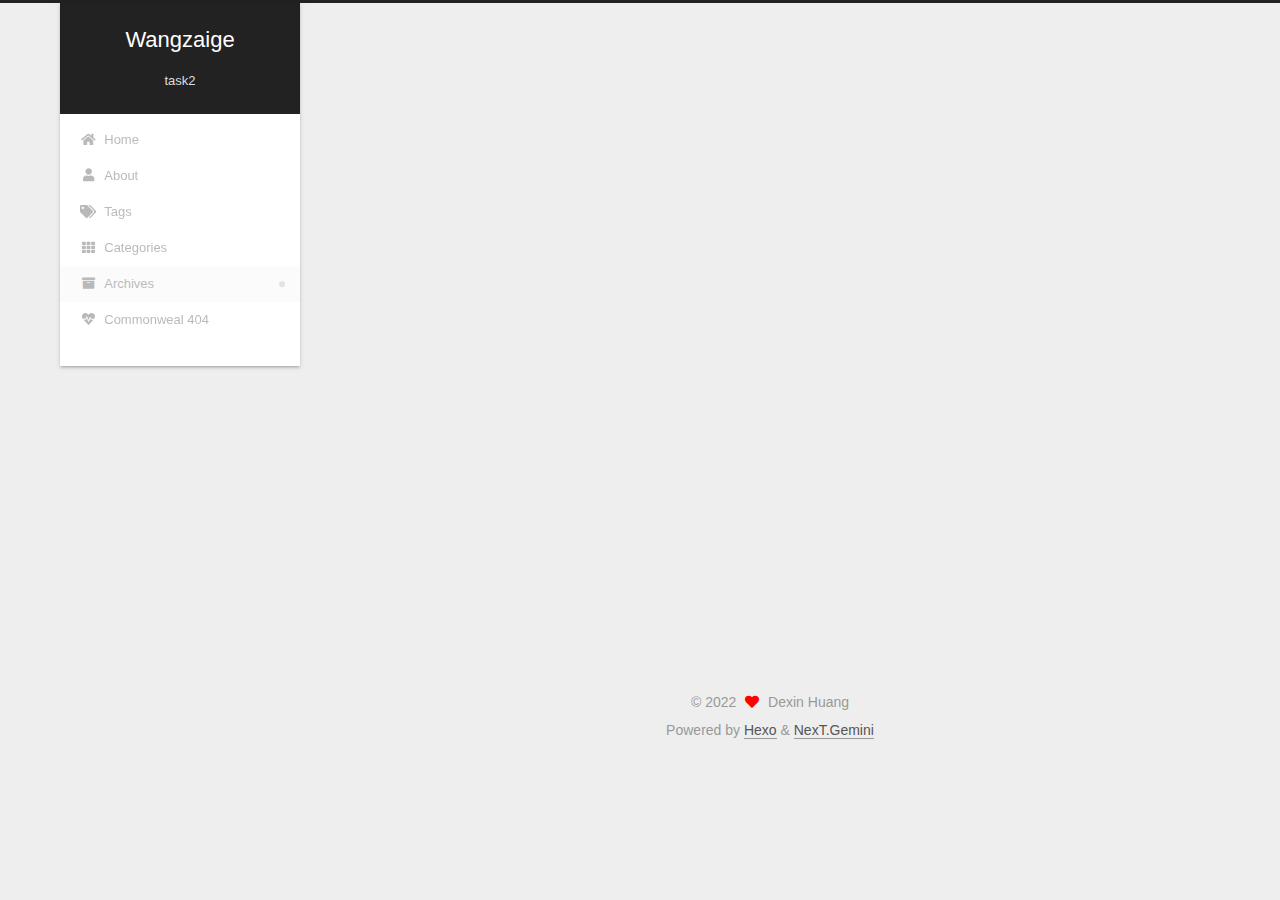
<file: archives/2022/09/index.html>
<!DOCTYPE html>
<html lang="en">
<head>
  <meta charset="UTF-8">
<meta name="viewport" content="width=device-width, initial-scale=1, maximum-scale=2">
<meta name="theme-color" content="#222">
<meta name="generator" content="Hexo 6.3.0">
  <link rel="apple-touch-icon" sizes="180x180" href="/images/apple-touch-icon-next.png">
  <link rel="icon" type="image/png" sizes="32x32" href="/images/favicon-32x32-next.png">
  <link rel="icon" type="image/png" sizes="16x16" href="/images/favicon-16x16-next.png">
  <link rel="mask-icon" href="/images/logo.svg" color="#222">

<link rel="stylesheet" href="/css/main.css">


<link rel="stylesheet" href="/lib/font-awesome/css/all.min.css">

<script id="hexo-configurations">
    var NexT = window.NexT || {};
    var CONFIG = {"hostname":"wangzaige88.github.io","root":"/","scheme":"Gemini","version":"7.8.0","exturl":false,"sidebar":{"position":"left","display":"post","padding":18,"offset":12,"onmobile":false},"copycode":{"enable":false,"show_result":false,"style":null},"back2top":{"enable":true,"sidebar":false,"scrollpercent":false},"bookmark":{"enable":false,"color":"#222","save":"auto"},"fancybox":false,"mediumzoom":false,"lazyload":false,"pangu":false,"comments":{"style":"tabs","active":null,"storage":true,"lazyload":false,"nav":null},"algolia":{"hits":{"per_page":10},"labels":{"input_placeholder":"Search for Posts","hits_empty":"We didn't find any results for the search: ${query}","hits_stats":"${hits} results found in ${time} ms"}},"localsearch":{"enable":false,"trigger":"auto","top_n_per_article":1,"unescape":false,"preload":false},"motion":{"enable":true,"async":false,"transition":{"post_block":"fadeIn","post_header":"slideDownIn","post_body":"slideDownIn","coll_header":"slideLeftIn","sidebar":"slideUpIn"}}};
  </script>

  <meta property="og:type" content="website">
<meta property="og:title" content="Wangzaige">
<meta property="og:url" content="http://wangzaige88.github.io/archives/2022/09/index.html">
<meta property="og:site_name" content="Wangzaige">
<meta property="og:locale" content="en_US">
<meta property="article:author" content="Dexin Huang">
<meta name="twitter:card" content="summary">

<link rel="canonical" href="http://wangzaige88.github.io/archives/2022/09/">


<script id="page-configurations">
  // https://hexo.io/docs/variables.html
  CONFIG.page = {
    sidebar: "",
    isHome : false,
    isPost : false,
    lang   : 'en'
  };
</script>

  <title>Archive | Wangzaige</title>
  






  <noscript>
  <style>
  .use-motion .brand,
  .use-motion .menu-item,
  .sidebar-inner,
  .use-motion .post-block,
  .use-motion .pagination,
  .use-motion .comments,
  .use-motion .post-header,
  .use-motion .post-body,
  .use-motion .collection-header { opacity: initial; }

  .use-motion .site-title,
  .use-motion .site-subtitle {
    opacity: initial;
    top: initial;
  }

  .use-motion .logo-line-before i { left: initial; }
  .use-motion .logo-line-after i { right: initial; }
  </style>
</noscript>

<link rel="alternate" href="/atom.xml" title="Wangzaige" type="application/atom+xml">
</head>

<body itemscope itemtype="http://schema.org/WebPage">
  <div class="container use-motion">
    <div class="headband"></div>

    <header class="header" itemscope itemtype="http://schema.org/WPHeader">
      <div class="header-inner"><div class="site-brand-container">
  <div class="site-nav-toggle">
    <div class="toggle" aria-label="Toggle navigation bar">
      <span class="toggle-line toggle-line-first"></span>
      <span class="toggle-line toggle-line-middle"></span>
      <span class="toggle-line toggle-line-last"></span>
    </div>
  </div>

  <div class="site-meta">

    <a href="/" class="brand" rel="start">
      <span class="logo-line-before"><i></i></span>
      <h1 class="site-title">Wangzaige</h1>
      <span class="logo-line-after"><i></i></span>
    </a>
      <p class="site-subtitle" itemprop="description">task2</p>
  </div>

  <div class="site-nav-right">
    <div class="toggle popup-trigger">
    </div>
  </div>
</div>




<nav class="site-nav">
  <ul id="menu" class="main-menu menu">
        <li class="menu-item menu-item-home">

    <a href="/" rel="section"><i class="fa fa-home fa-fw"></i>Home</a>

  </li>
        <li class="menu-item menu-item-about">

    <a href="/about/" rel="section"><i class="fa fa-user fa-fw"></i>About</a>

  </li>
        <li class="menu-item menu-item-tags">

    <a href="/tags/" rel="section"><i class="fa fa-tags fa-fw"></i>Tags</a>

  </li>
        <li class="menu-item menu-item-categories">

    <a href="/categories/" rel="section"><i class="fa fa-th fa-fw"></i>Categories</a>

  </li>
        <li class="menu-item menu-item-archives">

    <a href="/archives/" rel="section"><i class="fa fa-archive fa-fw"></i>Archives</a>

  </li>
        <li class="menu-item menu-item-commonweal">

    <a href="/commonweal/" rel="section"><i class="fa fa-heartbeat fa-fw"></i>Commonweal 404</a>

  </li>
  </ul>
</nav>




</div>
    </header>

    
  <div class="back-to-top">
    <i class="fa fa-arrow-up"></i>
    <span>0%</span>
  </div>


    <main class="main">
      <div class="main-inner">
        <div class="content-wrap">
          

          <div class="content archive">
            

  
  
  
  <div class="post-block">
    <div class="posts-collapse">
      <div class="collection-title">
        <span class="collection-header">Um..! 1 post. Keep on posting.</span>
      </div>

      
    <div class="collection-year">
      <span class="collection-header">2022</span>
    </div>

  <article itemscope itemtype="http://schema.org/Article">
    <header class="post-header">

      <div class="post-meta">
        <time itemprop="dateCreated"
              datetime="2022-09-18T00:19:04+08:00"
              content="2022-09-18">
          09-18
        </time>
      </div>

      <div class="post-title">
          <a class="post-title-link" href="/2022/09/18/hello/" itemprop="url">
            <span itemprop="name">This is my personal web sites</span>
          </a>
      </div>

    </header>
  </article>


    </div>
  </div>
  
  
  

  



          </div>
          

<script>
  window.addEventListener('tabs:register', () => {
    let { activeClass } = CONFIG.comments;
    if (CONFIG.comments.storage) {
      activeClass = localStorage.getItem('comments_active') || activeClass;
    }
    if (activeClass) {
      let activeTab = document.querySelector(`a[href="#comment-${activeClass}"]`);
      if (activeTab) {
        activeTab.click();
      }
    }
  });
  if (CONFIG.comments.storage) {
    window.addEventListener('tabs:click', event => {
      if (!event.target.matches('.tabs-comment .tab-content .tab-pane')) return;
      let commentClass = event.target.classList[1];
      localStorage.setItem('comments_active', commentClass);
    });
  }
</script>

        </div>
          
  
  <div class="toggle sidebar-toggle">
    <span class="toggle-line toggle-line-first"></span>
    <span class="toggle-line toggle-line-middle"></span>
    <span class="toggle-line toggle-line-last"></span>
  </div>

  <aside class="sidebar">
    <div class="sidebar-inner">

      <ul class="sidebar-nav motion-element">
        <li class="sidebar-nav-toc">
          Table of Contents
        </li>
        <li class="sidebar-nav-overview">
          Overview
        </li>
      </ul>

      <!--noindex-->
      <div class="post-toc-wrap sidebar-panel">
      </div>
      <!--/noindex-->

      <div class="site-overview-wrap sidebar-panel">
        <div class="site-author motion-element" itemprop="author" itemscope itemtype="http://schema.org/Person">
    <img class="site-author-image" itemprop="image" alt="Dexin Huang"
      src="/images/aratar.png">
  <p class="site-author-name" itemprop="name">Dexin Huang</p>
  <div class="site-description" itemprop="description"></div>
</div>
<div class="site-state-wrap motion-element">
  <nav class="site-state">
      <div class="site-state-item site-state-posts">
          <a href="/archives/">
        
          <span class="site-state-item-count">1</span>
          <span class="site-state-item-name">posts</span>
        </a>
      </div>
  </nav>
</div>
  <div class="links-of-author motion-element">
      <span class="links-of-author-item">
        <a href="https://github.com/wangzaige88.github.io" title="GitHub → https:&#x2F;&#x2F;github.com&#x2F;wangzaige88.github.io" rel="noopener" target="_blank"><i class="fab fa-github fa-fw"></i>GitHub</a>
      </span>
  </div>



      </div>

    </div>
  </aside>
  <div id="sidebar-dimmer"></div>


      </div>
    </main>

    <footer class="footer">
      <div class="footer-inner">
        

        

<div class="copyright">
  
  &copy; 
  <span itemprop="copyrightYear">2022</span>
  <span class="with-love">
    <i class="fa fa-heart"></i>
  </span>
  <span class="author" itemprop="copyrightHolder">Dexin Huang</span>
</div>
  <div class="powered-by">Powered by <a href="https://hexo.io/" class="theme-link" rel="noopener" target="_blank">Hexo</a> & <a href="https://theme-next.org/" class="theme-link" rel="noopener" target="_blank">NexT.Gemini</a>
  </div>

        








      </div>
    </footer>
  </div>

  
  <script src="/lib/anime.min.js"></script>
  <script src="/lib/velocity/velocity.min.js"></script>
  <script src="/lib/velocity/velocity.ui.min.js"></script>

<script src="/js/utils.js"></script>

<script src="/js/motion.js"></script>


<script src="/js/schemes/pisces.js"></script>


<script src="/js/next-boot.js"></script>




  






  <script>
    (function(d, w, c) {
      w.ChatraID = '';
      var s = d.createElement('script');
      w[c] = w[c] || function() {
        (w[c].q = w[c].q || []).push(arguments);
      };
      s.async = true;
      s.src = 'https://call.chatra.io/chatra.js';
      if (d.head) d.head.appendChild(s);
    })(document, window, 'Chatra');
  </script>









  

  

</body>
</html>
</file>
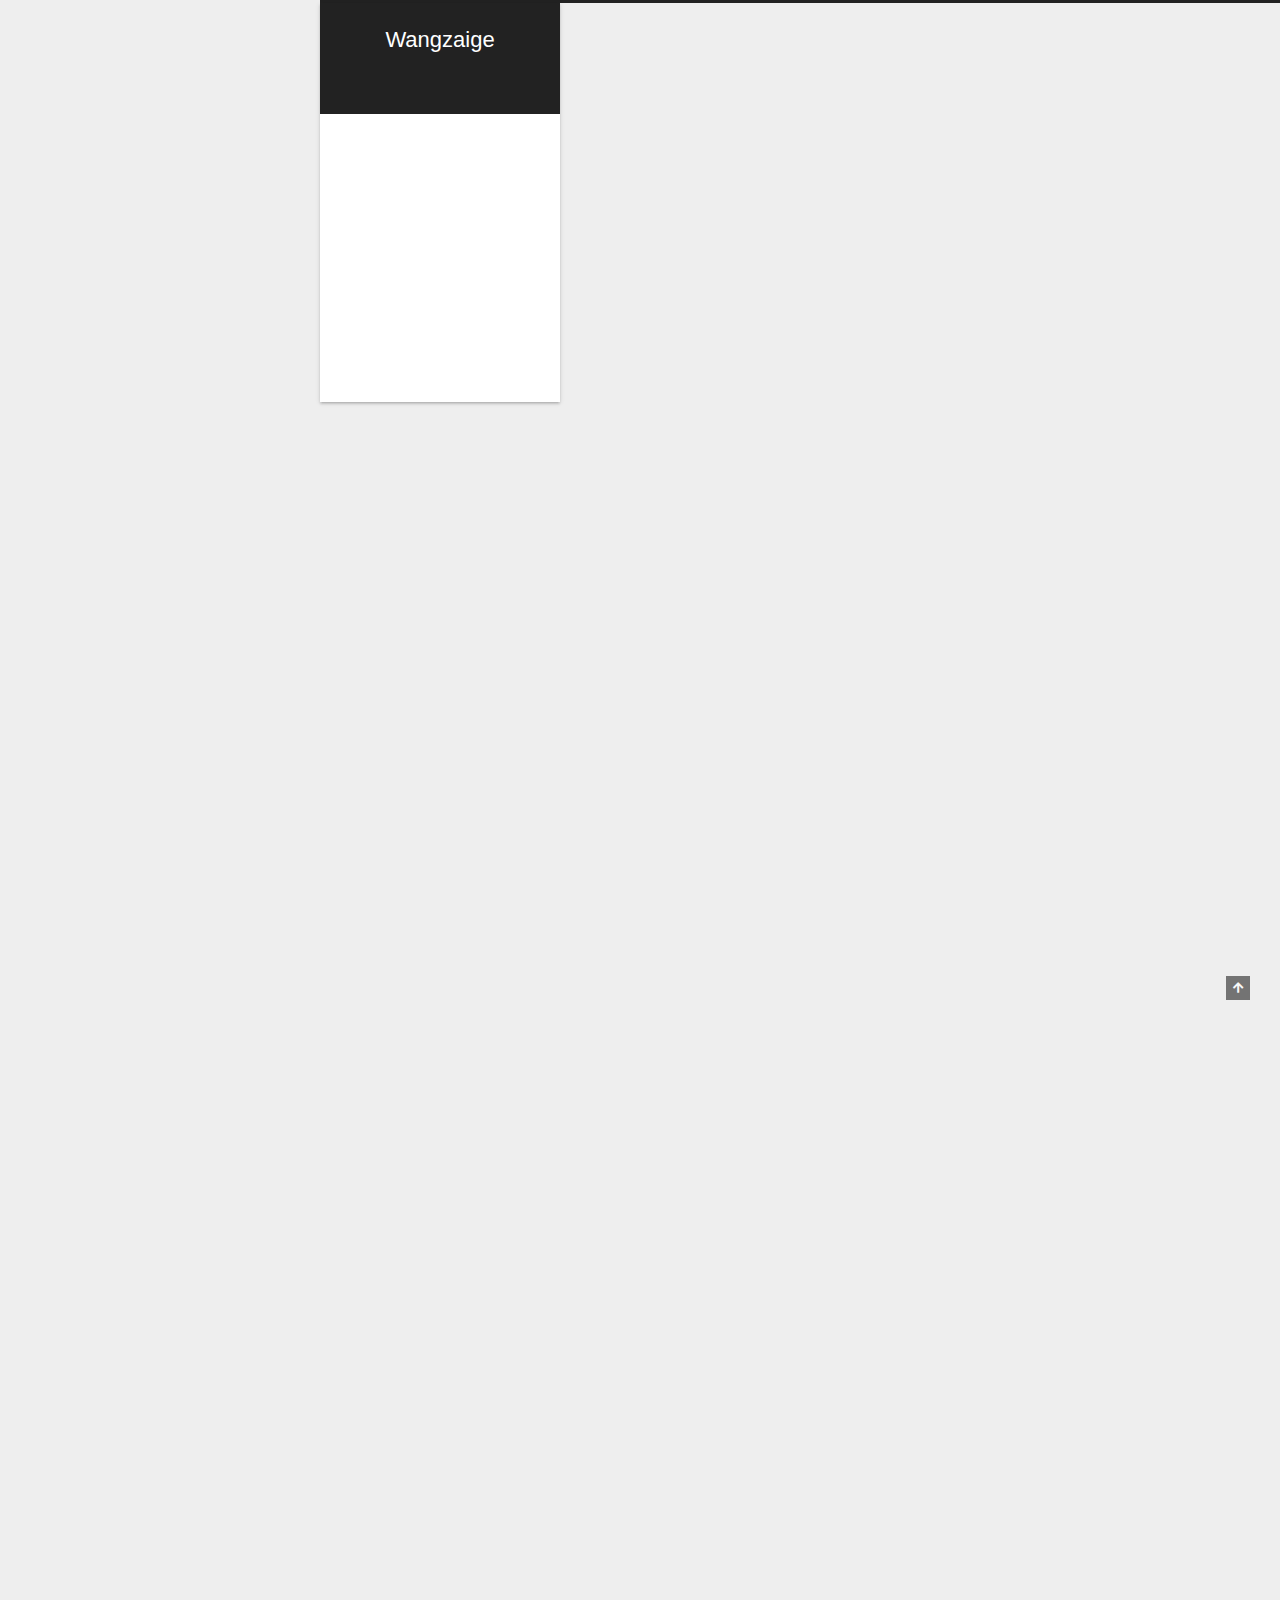
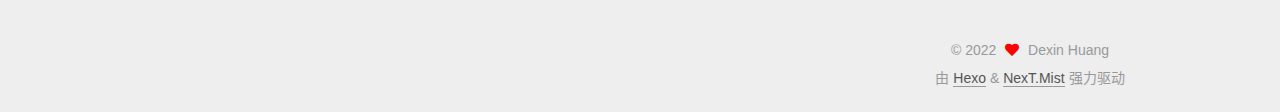
<file: 2022/09/14/hello-world/index.html>
<!DOCTYPE html>
<html lang="zh-CN">
<head>
  <meta charset="UTF-8">
<meta name="viewport" content="width=device-width, initial-scale=1, maximum-scale=2">
<meta name="theme-color" content="#222">
<meta name="generator" content="Hexo 6.3.0">
  <link rel="apple-touch-icon" sizes="180x180" href="/images/apple-touch-icon-next.png">
  <link rel="icon" type="image/png" sizes="32x32" href="/images/favicon-32x32-next.png">
  <link rel="icon" type="image/png" sizes="16x16" href="/images/favicon-16x16-next.png">
  <link rel="mask-icon" href="/images/logo.svg" color="#222">

<link rel="stylesheet" href="/css/main.css">


<link rel="stylesheet" href="/lib/font-awesome/css/all.min.css">

<script id="hexo-configurations">
    var NexT = window.NexT || {};
    var CONFIG = {"hostname":"wangzaige88.github.io","root":"/","scheme":"Mist","version":"7.8.0","exturl":false,"sidebar":{"position":"left","display":"post","padding":18,"offset":12,"onmobile":false},"copycode":{"enable":false,"show_result":false,"style":null},"back2top":{"enable":true,"sidebar":false,"scrollpercent":false},"bookmark":{"enable":false,"color":"#222","save":"auto"},"fancybox":false,"mediumzoom":false,"lazyload":false,"pangu":false,"comments":{"style":"tabs","active":null,"storage":true,"lazyload":false,"nav":null},"algolia":{"hits":{"per_page":10},"labels":{"input_placeholder":"Search for Posts","hits_empty":"We didn't find any results for the search: ${query}","hits_stats":"${hits} results found in ${time} ms"}},"localsearch":{"enable":false,"trigger":"auto","top_n_per_article":1,"unescape":false,"preload":false},"motion":{"enable":true,"async":false,"transition":{"post_block":"fadeIn","post_header":"slideDownIn","post_body":"slideDownIn","coll_header":"slideLeftIn","sidebar":"slideUpIn"}}};
  </script>

  <meta name="description" content="一、自我介绍我是黄德鑫，2020级计算机类03班，选择计算机这专业其一是不想浪费高考的那点分，其二是单纯认为今后㊒更多的money( *￣▽￣)。是高考分数恰好能够到达福大计算机系的门槛，并且就业前景好，薪资待遇高，于是选择这个专业。 兴趣爱好 🏀业余时间偶尔篮球对抗一下解解压 🎦啥都不想做的时候非常好打发时间，也能从中获得感悟 🦾适度健身能够给自己更好的精神状态 二、自我评估对于学习经常处">
<meta property="og:type" content="article">
<meta property="og:title" content="Welcome!">
<meta property="og:url" content="http://wangzaige88.github.io/2022/09/14/hello-world/index.html">
<meta property="og:site_name" content="Wangzaige">
<meta property="og:description" content="一、自我介绍我是黄德鑫，2020级计算机类03班，选择计算机这专业其一是不想浪费高考的那点分，其二是单纯认为今后㊒更多的money( *￣▽￣)。是高考分数恰好能够到达福大计算机系的门槛，并且就业前景好，薪资待遇高，于是选择这个专业。 兴趣爱好 🏀业余时间偶尔篮球对抗一下解解压 🎦啥都不想做的时候非常好打发时间，也能从中获得感悟 🦾适度健身能够给自己更好的精神状态 二、自我评估对于学习经常处">
<meta property="og:locale" content="zh_CN">
<meta property="article:published_time" content="2022-09-14T09:01:05.027Z">
<meta property="article:modified_time" content="2022-09-15T09:48:44.331Z">
<meta property="article:author" content="Dexin Huang">
<meta name="twitter:card" content="summary">

<link rel="canonical" href="http://wangzaige88.github.io/2022/09/14/hello-world/">


<script id="page-configurations">
  // https://hexo.io/docs/variables.html
  CONFIG.page = {
    sidebar: "",
    isHome : false,
    isPost : true,
    lang   : 'zh-CN'
  };
</script>

  <title>Welcome! | Wangzaige</title>
  






  <noscript>
  <style>
  .use-motion .brand,
  .use-motion .menu-item,
  .sidebar-inner,
  .use-motion .post-block,
  .use-motion .pagination,
  .use-motion .comments,
  .use-motion .post-header,
  .use-motion .post-body,
  .use-motion .collection-header { opacity: initial; }

  .use-motion .site-title,
  .use-motion .site-subtitle {
    opacity: initial;
    top: initial;
  }

  .use-motion .logo-line-before i { left: initial; }
  .use-motion .logo-line-after i { right: initial; }
  </style>
</noscript>

<link rel="alternate" href="/atom.xml" title="Wangzaige" type="application/atom+xml">
</head>

<body itemscope itemtype="http://schema.org/WebPage">
  <div class="container use-motion">
    <div class="headband"></div>

    <header class="header" itemscope itemtype="http://schema.org/WPHeader">
      <div class="header-inner"><div class="site-brand-container">
  <div class="site-nav-toggle">
    <div class="toggle" aria-label="切换导航栏">
      <span class="toggle-line toggle-line-first"></span>
      <span class="toggle-line toggle-line-middle"></span>
      <span class="toggle-line toggle-line-last"></span>
    </div>
  </div>

  <div class="site-meta">

    <a href="/" class="brand" rel="start">
      <span class="logo-line-before"><i></i></span>
      <h1 class="site-title">Wangzaige</h1>
      <span class="logo-line-after"><i></i></span>
    </a>
      <p class="site-subtitle" itemprop="description">task2</p>
  </div>

  <div class="site-nav-right">
    <div class="toggle popup-trigger">
    </div>
  </div>
</div>




<nav class="site-nav">
  <ul id="menu" class="main-menu menu">
        <li class="menu-item menu-item-home">

    <a href="/" rel="section"><i class="fa fa-home fa-fw"></i>首页</a>

  </li>
        <li class="menu-item menu-item-about">

    <a href="/about/" rel="section"><i class="fa fa-user fa-fw"></i>关于</a>

  </li>
        <li class="menu-item menu-item-tags">

    <a href="/tags/" rel="section"><i class="fa fa-tags fa-fw"></i>标签</a>

  </li>
        <li class="menu-item menu-item-categories">

    <a href="/categories/" rel="section"><i class="fa fa-th fa-fw"></i>分类</a>

  </li>
        <li class="menu-item menu-item-archives">

    <a href="/archives/" rel="section"><i class="fa fa-archive fa-fw"></i>归档</a>

  </li>
        <li class="menu-item menu-item-sitemap">

    <a href="/sitemap.xml" rel="section"><i class="fa fa-sitemap fa-fw"></i>站点地图</a>

  </li>
        <li class="menu-item menu-item-commonweal">

    <a href="/404/" rel="section"><i class="fa fa-heartbeat fa-fw"></i>公益 404</a>

  </li>
  </ul>
</nav>




</div>
    </header>

    
  <div class="back-to-top">
    <i class="fa fa-arrow-up"></i>
    <span>0%</span>
  </div>


    <main class="main">
      <div class="main-inner">
        <div class="content-wrap">
          

          <div class="content post posts-expand">
            

    
  
  
  <article itemscope itemtype="http://schema.org/Article" class="post-block" lang="zh-CN">
    <link itemprop="mainEntityOfPage" href="http://wangzaige88.github.io/2022/09/14/hello-world/">

    <span hidden itemprop="author" itemscope itemtype="http://schema.org/Person">
      <meta itemprop="image" content="/images/aratar.png">
      <meta itemprop="name" content="Dexin Huang">
      <meta itemprop="description" content="">
    </span>

    <span hidden itemprop="publisher" itemscope itemtype="http://schema.org/Organization">
      <meta itemprop="name" content="Wangzaige">
    </span>
      <header class="post-header">
        <h1 class="post-title" itemprop="name headline">
          Welcome!
        </h1>

        <div class="post-meta">
            <span class="post-meta-item">
              <span class="post-meta-item-icon">
                <i class="far fa-calendar"></i>
              </span>
              <span class="post-meta-item-text">发表于</span>

              <time title="创建时间：2022-09-14 17:01:05" itemprop="dateCreated datePublished" datetime="2022-09-14T17:01:05+08:00">2022-09-14</time>
            </span>
              <span class="post-meta-item">
                <span class="post-meta-item-icon">
                  <i class="far fa-calendar-check"></i>
                </span>
                <span class="post-meta-item-text">更新于</span>
                <time title="修改时间：2022-09-15 17:48:44" itemprop="dateModified" datetime="2022-09-15T17:48:44+08:00">2022-09-15</time>
              </span>

          

        </div>
      </header>

    
    
    
    <div class="post-body" itemprop="articleBody">

      
        <h1 id="一、自我介绍"><a href="#一、自我介绍" class="headerlink" title="一、自我介绍"></a>一、自我介绍</h1><p>我是黄德鑫，2020级计算机类03班，选择计算机这专业<del>其一是不想浪费高考的那点分，其二是单纯认为今后㊒更多的money( *￣▽￣)。</del>是高考分数恰好能够到达福大计算机系的门槛，并且就业前景好，薪资待遇高，于是选择这个专业。</p>
<h2 id="兴趣爱好"><a href="#兴趣爱好" class="headerlink" title="兴趣爱好"></a>兴趣爱好</h2><p> 🏀业余时间偶尔篮球对抗一下解解压</p>
<p>🎦啥都不想做的时候非常好打发时间，也能从中获得感悟</p>
<p>🦾适度健身能够给自己更好的精神状态</p>
<h1 id="二、自我评估"><a href="#二、自我评估" class="headerlink" title="二、自我评估"></a>二、自我评估</h1><p>对于学习经常处于《helloworld》状态，并没更加深入的去主动学习，并且学的东西也很容易忘。</p>
<h2 id="1、技能介绍"><a href="#1、技能介绍" class="headerlink" title="1、技能介绍"></a>1、技能介绍</h2><p> 具备的能力：</p>
<ul>
<li>对c&#x2F;c++比较熟悉</li>
<li>对python爬虫，java有一定了解</li>
<li>对计算机网络，数据结构等有着基本的了解</li>
</ul>
<p>不足的地方：</p>
<ul>
<li>自律性较差</li>
<li>对自学的内容掌握不够深刻，实践时间不够</li>
<li>对新事物不够敏感，主动学习的积极性较差，项目经验不足。</li>
<li>算法能力有待提高</li>
</ul>
<h2 id="2、感兴趣的方面"><a href="#2、感兴趣的方面" class="headerlink" title="2、感兴趣的方面"></a>2、感兴趣的方面</h2><ul>
<li>加强对python的熟悉以及学习</li>
<li>希望能够学到前端方面的知识</li>
</ul>
<h1 id="三、未来规划"><a href="#三、未来规划" class="headerlink" title="三、未来规划"></a>三、未来规划</h1><ul>
<li>首要目标是考研</li>
<li>希望在这个寒假能够及时查缺补漏</li>
<li>本学期能够加强对所需编程语言练习以及深入</li>
<li>加强对主动学习这一方面的培养，不能再佛下去了</li>
</ul>

    </div>

    
    
    

      <footer class="post-footer">

        


        
      </footer>
    
  </article>
  
  
  



          </div>
          

<script>
  window.addEventListener('tabs:register', () => {
    let { activeClass } = CONFIG.comments;
    if (CONFIG.comments.storage) {
      activeClass = localStorage.getItem('comments_active') || activeClass;
    }
    if (activeClass) {
      let activeTab = document.querySelector(`a[href="#comment-${activeClass}"]`);
      if (activeTab) {
        activeTab.click();
      }
    }
  });
  if (CONFIG.comments.storage) {
    window.addEventListener('tabs:click', event => {
      if (!event.target.matches('.tabs-comment .tab-content .tab-pane')) return;
      let commentClass = event.target.classList[1];
      localStorage.setItem('comments_active', commentClass);
    });
  }
</script>

        </div>
          
  
  <div class="toggle sidebar-toggle">
    <span class="toggle-line toggle-line-first"></span>
    <span class="toggle-line toggle-line-middle"></span>
    <span class="toggle-line toggle-line-last"></span>
  </div>

  <aside class="sidebar">
    <div class="sidebar-inner">

      <ul class="sidebar-nav motion-element">
        <li class="sidebar-nav-toc">
          文章目录
        </li>
        <li class="sidebar-nav-overview">
          站点概览
        </li>
      </ul>

      <!--noindex-->
      <div class="post-toc-wrap sidebar-panel">
          <div class="post-toc motion-element"><ol class="nav"><li class="nav-item nav-level-1"><a class="nav-link" href="#%E4%B8%80%E3%80%81%E8%87%AA%E6%88%91%E4%BB%8B%E7%BB%8D"><span class="nav-number">1.</span> <span class="nav-text">一、自我介绍</span></a><ol class="nav-child"><li class="nav-item nav-level-2"><a class="nav-link" href="#%E5%85%B4%E8%B6%A3%E7%88%B1%E5%A5%BD"><span class="nav-number">1.1.</span> <span class="nav-text">兴趣爱好</span></a></li></ol></li><li class="nav-item nav-level-1"><a class="nav-link" href="#%E4%BA%8C%E3%80%81%E8%87%AA%E6%88%91%E8%AF%84%E4%BC%B0"><span class="nav-number">2.</span> <span class="nav-text">二、自我评估</span></a><ol class="nav-child"><li class="nav-item nav-level-2"><a class="nav-link" href="#1%E3%80%81%E6%8A%80%E8%83%BD%E4%BB%8B%E7%BB%8D"><span class="nav-number">2.1.</span> <span class="nav-text">1、技能介绍</span></a></li><li class="nav-item nav-level-2"><a class="nav-link" href="#2%E3%80%81%E6%84%9F%E5%85%B4%E8%B6%A3%E7%9A%84%E6%96%B9%E9%9D%A2"><span class="nav-number">2.2.</span> <span class="nav-text">2、感兴趣的方面</span></a></li></ol></li><li class="nav-item nav-level-1"><a class="nav-link" href="#%E4%B8%89%E3%80%81%E6%9C%AA%E6%9D%A5%E8%A7%84%E5%88%92"><span class="nav-number">3.</span> <span class="nav-text">三、未来规划</span></a></li></ol></div>
      </div>
      <!--/noindex-->

      <div class="site-overview-wrap sidebar-panel">
        <div class="site-author motion-element" itemprop="author" itemscope itemtype="http://schema.org/Person">
    <img class="site-author-image" itemprop="image" alt="Dexin Huang"
      src="/images/aratar.png">
  <p class="site-author-name" itemprop="name">Dexin Huang</p>
  <div class="site-description" itemprop="description"></div>
</div>
<div class="site-state-wrap motion-element">
  <nav class="site-state">
      <div class="site-state-item site-state-posts">
          <a href="/archives/">
        
          <span class="site-state-item-count">1</span>
          <span class="site-state-item-name">日志</span>
        </a>
      </div>
  </nav>
</div>
  <div class="links-of-author motion-element">
      <span class="links-of-author-item">
        <a href="https://github.com/wangzaige88.github.io" title="GitHub → https:&#x2F;&#x2F;github.com&#x2F;wangzaige88.github.io" rel="noopener" target="_blank"><i class="fab fa-github fa-fw"></i>GitHub</a>
      </span>
  </div>



      </div>

    </div>
  </aside>
  <div id="sidebar-dimmer"></div>


      </div>
    </main>

    <footer class="footer">
      <div class="footer-inner">
        

        

<div class="copyright">
  
  &copy; 
  <span itemprop="copyrightYear">2022</span>
  <span class="with-love">
    <i class="fa fa-heart"></i>
  </span>
  <span class="author" itemprop="copyrightHolder">Dexin Huang</span>
</div>
  <div class="powered-by">由 <a href="https://hexo.io/" class="theme-link" rel="noopener" target="_blank">Hexo</a> & <a href="https://mist.theme-next.org/" class="theme-link" rel="noopener" target="_blank">NexT.Mist</a> 强力驱动
  </div>

        








      </div>
    </footer>
  </div>

  
  <script src="/lib/anime.min.js"></script>
  <script src="/lib/velocity/velocity.min.js"></script>
  <script src="/lib/velocity/velocity.ui.min.js"></script>

<script src="/js/utils.js"></script>

<script src="/js/motion.js"></script>


<script src="/js/schemes/muse.js"></script>


<script src="/js/next-boot.js"></script>




  















  

  

</body>
</html>
</file>
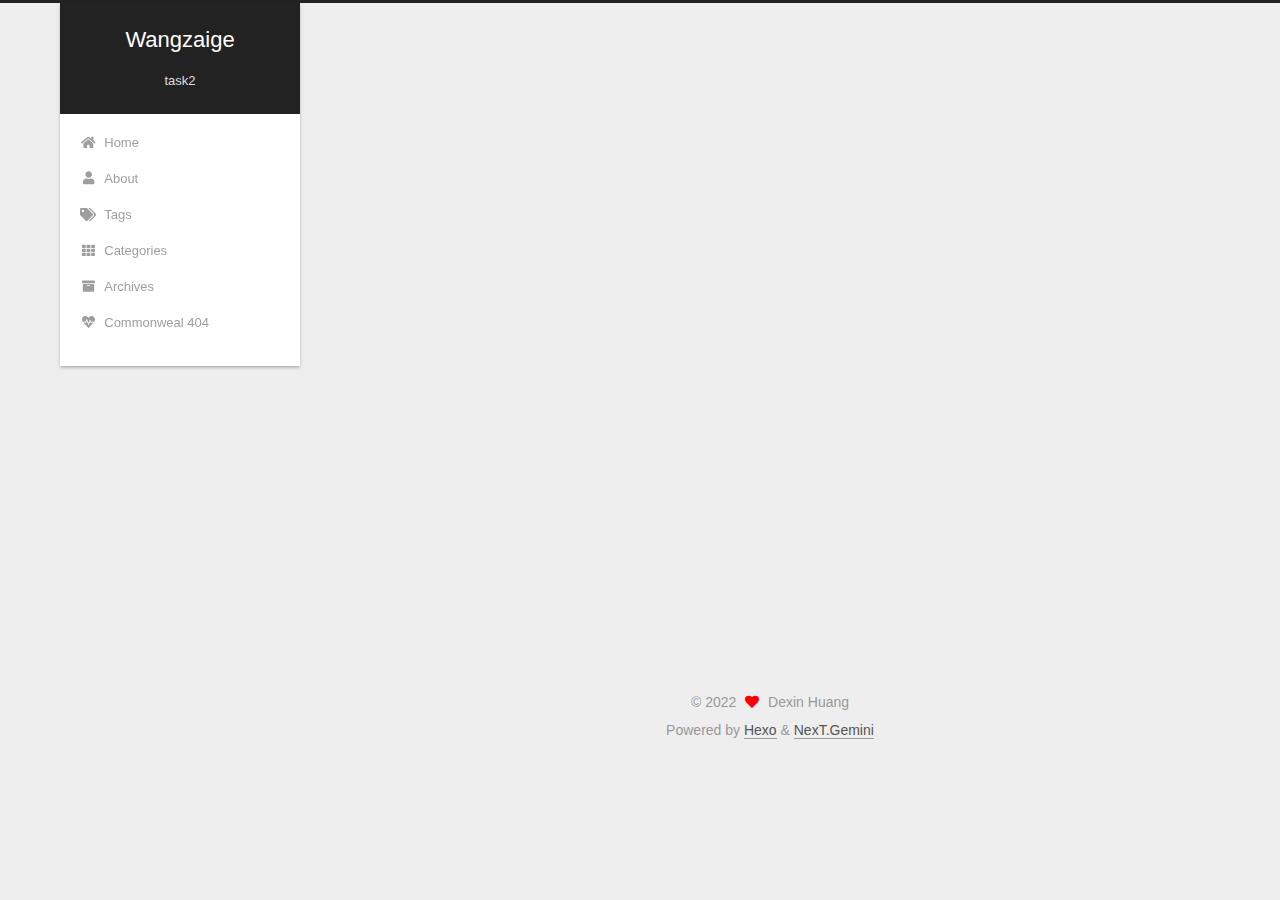
<file: 2022/09/18/hello/index.html>
<!DOCTYPE html>
<html lang="en">
<head>
  <meta charset="UTF-8">
<meta name="viewport" content="width=device-width, initial-scale=1, maximum-scale=2">
<meta name="theme-color" content="#222">
<meta name="generator" content="Hexo 6.3.0">
  <link rel="apple-touch-icon" sizes="180x180" href="/images/apple-touch-icon-next.png">
  <link rel="icon" type="image/png" sizes="32x32" href="/images/favicon-32x32-next.png">
  <link rel="icon" type="image/png" sizes="16x16" href="/images/favicon-16x16-next.png">
  <link rel="mask-icon" href="/images/logo.svg" color="#222">

<link rel="stylesheet" href="/css/main.css">


<link rel="stylesheet" href="/lib/font-awesome/css/all.min.css">

<script id="hexo-configurations">
    var NexT = window.NexT || {};
    var CONFIG = {"hostname":"wangzaige88.github.io","root":"/","scheme":"Gemini","version":"7.8.0","exturl":false,"sidebar":{"position":"left","display":"post","padding":18,"offset":12,"onmobile":false},"copycode":{"enable":false,"show_result":false,"style":null},"back2top":{"enable":true,"sidebar":false,"scrollpercent":false},"bookmark":{"enable":false,"color":"#222","save":"auto"},"fancybox":false,"mediumzoom":false,"lazyload":false,"pangu":false,"comments":{"style":"tabs","active":null,"storage":true,"lazyload":false,"nav":null},"algolia":{"hits":{"per_page":10},"labels":{"input_placeholder":"Search for Posts","hits_empty":"We didn't find any results for the search: ${query}","hits_stats":"${hits} results found in ${time} ms"}},"localsearch":{"enable":false,"trigger":"auto","top_n_per_article":1,"unescape":false,"preload":false},"motion":{"enable":true,"async":false,"transition":{"post_block":"fadeIn","post_header":"slideDownIn","post_body":"slideDownIn","coll_header":"slideLeftIn","sidebar":"slideUpIn"}}};
  </script>

  <meta name="description" content="Want to konw more about me?Please click on the left about.">
<meta property="og:type" content="article">
<meta property="og:title" content="This is my personal web sites">
<meta property="og:url" content="http://wangzaige88.github.io/2022/09/18/hello/index.html">
<meta property="og:site_name" content="Wangzaige">
<meta property="og:description" content="Want to konw more about me?Please click on the left about.">
<meta property="og:locale" content="en_US">
<meta property="article:published_time" content="2022-09-17T16:19:04.000Z">
<meta property="article:modified_time" content="2022-09-18T10:56:45.667Z">
<meta property="article:author" content="Dexin Huang">
<meta name="twitter:card" content="summary">

<link rel="canonical" href="http://wangzaige88.github.io/2022/09/18/hello/">


<script id="page-configurations">
  // https://hexo.io/docs/variables.html
  CONFIG.page = {
    sidebar: "",
    isHome : false,
    isPost : true,
    lang   : 'en'
  };
</script>

  <title>This is my personal web sites | Wangzaige</title>
  






  <noscript>
  <style>
  .use-motion .brand,
  .use-motion .menu-item,
  .sidebar-inner,
  .use-motion .post-block,
  .use-motion .pagination,
  .use-motion .comments,
  .use-motion .post-header,
  .use-motion .post-body,
  .use-motion .collection-header { opacity: initial; }

  .use-motion .site-title,
  .use-motion .site-subtitle {
    opacity: initial;
    top: initial;
  }

  .use-motion .logo-line-before i { left: initial; }
  .use-motion .logo-line-after i { right: initial; }
  </style>
</noscript>

<link rel="alternate" href="/atom.xml" title="Wangzaige" type="application/atom+xml">
</head>

<body itemscope itemtype="http://schema.org/WebPage">
  <div class="container use-motion">
    <div class="headband"></div>

    <header class="header" itemscope itemtype="http://schema.org/WPHeader">
      <div class="header-inner"><div class="site-brand-container">
  <div class="site-nav-toggle">
    <div class="toggle" aria-label="Toggle navigation bar">
      <span class="toggle-line toggle-line-first"></span>
      <span class="toggle-line toggle-line-middle"></span>
      <span class="toggle-line toggle-line-last"></span>
    </div>
  </div>

  <div class="site-meta">

    <a href="/" class="brand" rel="start">
      <span class="logo-line-before"><i></i></span>
      <h1 class="site-title">Wangzaige</h1>
      <span class="logo-line-after"><i></i></span>
    </a>
      <p class="site-subtitle" itemprop="description">task2</p>
  </div>

  <div class="site-nav-right">
    <div class="toggle popup-trigger">
    </div>
  </div>
</div>




<nav class="site-nav">
  <ul id="menu" class="main-menu menu">
        <li class="menu-item menu-item-home">

    <a href="/" rel="section"><i class="fa fa-home fa-fw"></i>Home</a>

  </li>
        <li class="menu-item menu-item-about">

    <a href="/about/" rel="section"><i class="fa fa-user fa-fw"></i>About</a>

  </li>
        <li class="menu-item menu-item-tags">

    <a href="/tags/" rel="section"><i class="fa fa-tags fa-fw"></i>Tags</a>

  </li>
        <li class="menu-item menu-item-categories">

    <a href="/categories/" rel="section"><i class="fa fa-th fa-fw"></i>Categories</a>

  </li>
        <li class="menu-item menu-item-archives">

    <a href="/archives/" rel="section"><i class="fa fa-archive fa-fw"></i>Archives</a>

  </li>
        <li class="menu-item menu-item-commonweal">

    <a href="/commonweal/" rel="section"><i class="fa fa-heartbeat fa-fw"></i>Commonweal 404</a>

  </li>
  </ul>
</nav>




</div>
    </header>

    
  <div class="back-to-top">
    <i class="fa fa-arrow-up"></i>
    <span>0%</span>
  </div>


    <main class="main">
      <div class="main-inner">
        <div class="content-wrap">
          

          <div class="content post posts-expand">
            

    
  
  
  <article itemscope itemtype="http://schema.org/Article" class="post-block" lang="en">
    <link itemprop="mainEntityOfPage" href="http://wangzaige88.github.io/2022/09/18/hello/">

    <span hidden itemprop="author" itemscope itemtype="http://schema.org/Person">
      <meta itemprop="image" content="/images/aratar.png">
      <meta itemprop="name" content="Dexin Huang">
      <meta itemprop="description" content="">
    </span>

    <span hidden itemprop="publisher" itemscope itemtype="http://schema.org/Organization">
      <meta itemprop="name" content="Wangzaige">
    </span>
      <header class="post-header">
        <h1 class="post-title" itemprop="name headline">
          This is my personal web sites
        </h1>

        <div class="post-meta">
            <span class="post-meta-item">
              <span class="post-meta-item-icon">
                <i class="far fa-calendar"></i>
              </span>
              <span class="post-meta-item-text">Posted on</span>
              

              <time title="Created: 2022-09-18 00:19:04 / Modified: 18:56:45" itemprop="dateCreated datePublished" datetime="2022-09-18T00:19:04+08:00">2022-09-18</time>
            </span>

          

        </div>
      </header>

    
    
    
    <div class="post-body" itemprop="articleBody">

      
        <p>Want to konw more about me?<br>Please click on the left <strong>about</strong>.</p>

    </div>

    
    
    

      <footer class="post-footer">

        


        
      </footer>
    
  </article>
  
  
  



          </div>
          

<script>
  window.addEventListener('tabs:register', () => {
    let { activeClass } = CONFIG.comments;
    if (CONFIG.comments.storage) {
      activeClass = localStorage.getItem('comments_active') || activeClass;
    }
    if (activeClass) {
      let activeTab = document.querySelector(`a[href="#comment-${activeClass}"]`);
      if (activeTab) {
        activeTab.click();
      }
    }
  });
  if (CONFIG.comments.storage) {
    window.addEventListener('tabs:click', event => {
      if (!event.target.matches('.tabs-comment .tab-content .tab-pane')) return;
      let commentClass = event.target.classList[1];
      localStorage.setItem('comments_active', commentClass);
    });
  }
</script>

        </div>
          
  
  <div class="toggle sidebar-toggle">
    <span class="toggle-line toggle-line-first"></span>
    <span class="toggle-line toggle-line-middle"></span>
    <span class="toggle-line toggle-line-last"></span>
  </div>

  <aside class="sidebar">
    <div class="sidebar-inner">

      <ul class="sidebar-nav motion-element">
        <li class="sidebar-nav-toc">
          Table of Contents
        </li>
        <li class="sidebar-nav-overview">
          Overview
        </li>
      </ul>

      <!--noindex-->
      <div class="post-toc-wrap sidebar-panel">
      </div>
      <!--/noindex-->

      <div class="site-overview-wrap sidebar-panel">
        <div class="site-author motion-element" itemprop="author" itemscope itemtype="http://schema.org/Person">
    <img class="site-author-image" itemprop="image" alt="Dexin Huang"
      src="/images/aratar.png">
  <p class="site-author-name" itemprop="name">Dexin Huang</p>
  <div class="site-description" itemprop="description"></div>
</div>
<div class="site-state-wrap motion-element">
  <nav class="site-state">
      <div class="site-state-item site-state-posts">
          <a href="/archives/">
        
          <span class="site-state-item-count">1</span>
          <span class="site-state-item-name">posts</span>
        </a>
      </div>
  </nav>
</div>
  <div class="links-of-author motion-element">
      <span class="links-of-author-item">
        <a href="https://github.com/wangzaige88.github.io" title="GitHub → https:&#x2F;&#x2F;github.com&#x2F;wangzaige88.github.io" rel="noopener" target="_blank"><i class="fab fa-github fa-fw"></i>GitHub</a>
      </span>
  </div>



      </div>

    </div>
  </aside>
  <div id="sidebar-dimmer"></div>


      </div>
    </main>

    <footer class="footer">
      <div class="footer-inner">
        

        

<div class="copyright">
  
  &copy; 
  <span itemprop="copyrightYear">2022</span>
  <span class="with-love">
    <i class="fa fa-heart"></i>
  </span>
  <span class="author" itemprop="copyrightHolder">Dexin Huang</span>
</div>
  <div class="powered-by">Powered by <a href="https://hexo.io/" class="theme-link" rel="noopener" target="_blank">Hexo</a> & <a href="https://theme-next.org/" class="theme-link" rel="noopener" target="_blank">NexT.Gemini</a>
  </div>

        








      </div>
    </footer>
  </div>

  
  <script src="/lib/anime.min.js"></script>
  <script src="/lib/velocity/velocity.min.js"></script>
  <script src="/lib/velocity/velocity.ui.min.js"></script>

<script src="/js/utils.js"></script>

<script src="/js/motion.js"></script>


<script src="/js/schemes/pisces.js"></script>


<script src="/js/next-boot.js"></script>




  






  <script>
    (function(d, w, c) {
      w.ChatraID = '';
      var s = d.createElement('script');
      w[c] = w[c] || function() {
        (w[c].q = w[c].q || []).push(arguments);
      };
      s.async = true;
      s.src = 'https://call.chatra.io/chatra.js';
      if (d.head) d.head.appendChild(s);
    })(document, window, 'Chatra');
  </script>









  

  

</body>
</html>
</file>
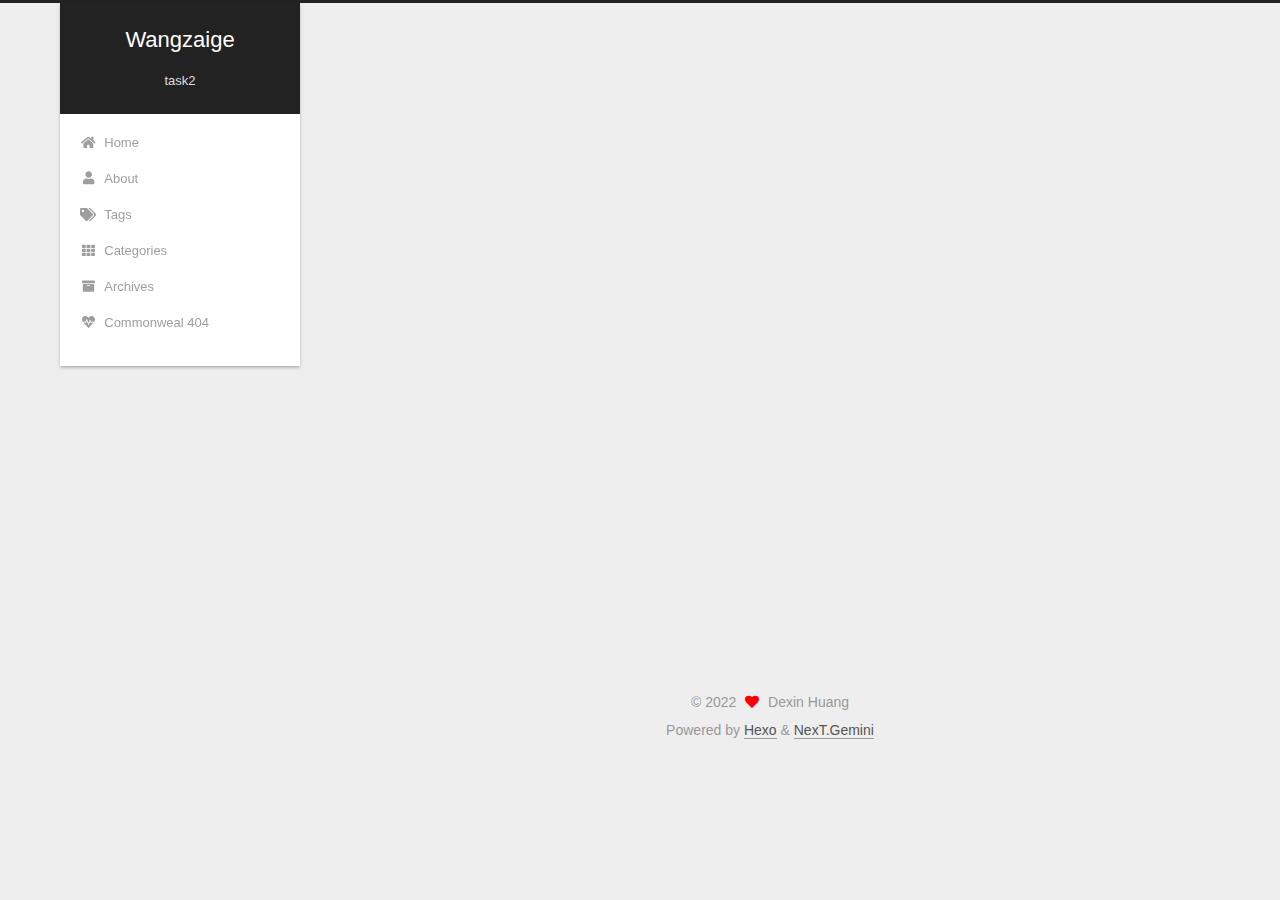
<file: commonweal.html>
<!DOCTYPE html>
<html lang="en">
<head>
  <meta charset="UTF-8">
<meta name="viewport" content="width=device-width, initial-scale=1, maximum-scale=2">
<meta name="theme-color" content="#222">
<meta name="generator" content="Hexo 6.3.0">
  <link rel="apple-touch-icon" sizes="180x180" href="/images/apple-touch-icon-next.png">
  <link rel="icon" type="image/png" sizes="32x32" href="/images/favicon-32x32-next.png">
  <link rel="icon" type="image/png" sizes="16x16" href="/images/favicon-16x16-next.png">
  <link rel="mask-icon" href="/images/logo.svg" color="#222">

<link rel="stylesheet" href="/css/main.css">


<link rel="stylesheet" href="/lib/font-awesome/css/all.min.css">

<script id="hexo-configurations">
    var NexT = window.NexT || {};
    var CONFIG = {"hostname":"wangzaige88.github.io","root":"/","scheme":"Gemini","version":"7.8.0","exturl":false,"sidebar":{"position":"left","display":"post","padding":18,"offset":12,"onmobile":false},"copycode":{"enable":false,"show_result":false,"style":null},"back2top":{"enable":true,"sidebar":false,"scrollpercent":false},"bookmark":{"enable":false,"color":"#222","save":"auto"},"fancybox":false,"mediumzoom":false,"lazyload":false,"pangu":false,"comments":{"style":"tabs","active":null,"storage":true,"lazyload":false,"nav":null},"algolia":{"hits":{"per_page":10},"labels":{"input_placeholder":"Search for Posts","hits_empty":"We didn't find any results for the search: ${query}","hits_stats":"${hits} results found in ${time} ms"}},"localsearch":{"enable":false,"trigger":"auto","top_n_per_article":1,"unescape":false,"preload":false},"motion":{"enable":true,"async":false,"transition":{"post_block":"fadeIn","post_header":"slideDownIn","post_body":"slideDownIn","coll_header":"slideLeftIn","sidebar":"slideUpIn"}}};
  </script>

  <meta name="description" content="+layout: false +---                          404">
<meta property="og:type" content="website">
<meta property="og:title" content="Wangzaige">
<meta property="og:url" content="http://wangzaige88.github.io/commonweal.html">
<meta property="og:site_name" content="Wangzaige">
<meta property="og:description" content="+layout: false +---                          404">
<meta property="og:locale" content="en_US">
<meta property="article:published_time" content="2022-09-15T08:17:46.205Z">
<meta property="article:modified_time" content="2022-09-15T08:16:27.618Z">
<meta property="article:author" content="Dexin Huang">
<meta name="twitter:card" content="summary">

<link rel="canonical" href="http://wangzaige88.github.io/commonweal">


<script id="page-configurations">
  // https://hexo.io/docs/variables.html
  CONFIG.page = {
    sidebar: "",
    isHome : false,
    isPost : false,
    lang   : 'en'
  };
</script>

  <title> | Wangzaige
</title>
  






  <noscript>
  <style>
  .use-motion .brand,
  .use-motion .menu-item,
  .sidebar-inner,
  .use-motion .post-block,
  .use-motion .pagination,
  .use-motion .comments,
  .use-motion .post-header,
  .use-motion .post-body,
  .use-motion .collection-header { opacity: initial; }

  .use-motion .site-title,
  .use-motion .site-subtitle {
    opacity: initial;
    top: initial;
  }

  .use-motion .logo-line-before i { left: initial; }
  .use-motion .logo-line-after i { right: initial; }
  </style>
</noscript>

<link rel="alternate" href="/atom.xml" title="Wangzaige" type="application/atom+xml">
</head>

<body itemscope itemtype="http://schema.org/WebPage">
  <div class="container use-motion">
    <div class="headband"></div>

    <header class="header" itemscope itemtype="http://schema.org/WPHeader">
      <div class="header-inner"><div class="site-brand-container">
  <div class="site-nav-toggle">
    <div class="toggle" aria-label="Toggle navigation bar">
      <span class="toggle-line toggle-line-first"></span>
      <span class="toggle-line toggle-line-middle"></span>
      <span class="toggle-line toggle-line-last"></span>
    </div>
  </div>

  <div class="site-meta">

    <a href="/" class="brand" rel="start">
      <span class="logo-line-before"><i></i></span>
      <h1 class="site-title">Wangzaige</h1>
      <span class="logo-line-after"><i></i></span>
    </a>
      <p class="site-subtitle" itemprop="description">task2</p>
  </div>

  <div class="site-nav-right">
    <div class="toggle popup-trigger">
    </div>
  </div>
</div>




<nav class="site-nav">
  <ul id="menu" class="main-menu menu">
        <li class="menu-item menu-item-home">

    <a href="/" rel="section"><i class="fa fa-home fa-fw"></i>Home</a>

  </li>
        <li class="menu-item menu-item-about">

    <a href="/about/" rel="section"><i class="fa fa-user fa-fw"></i>About</a>

  </li>
        <li class="menu-item menu-item-tags">

    <a href="/tags/" rel="section"><i class="fa fa-tags fa-fw"></i>Tags</a>

  </li>
        <li class="menu-item menu-item-categories">

    <a href="/categories/" rel="section"><i class="fa fa-th fa-fw"></i>Categories</a>

  </li>
        <li class="menu-item menu-item-archives">

    <a href="/archives/" rel="section"><i class="fa fa-archive fa-fw"></i>Archives</a>

  </li>
        <li class="menu-item menu-item-commonweal">

    <a href="/commonweal/" rel="section"><i class="fa fa-heartbeat fa-fw"></i>Commonweal 404</a>

  </li>
  </ul>
</nav>




</div>
    </header>

    
  <div class="back-to-top">
    <i class="fa fa-arrow-up"></i>
    <span>0%</span>
  </div>


    <main class="main">
      <div class="main-inner">
        <div class="content-wrap">
          
  
  

          <div class="content page posts-expand">
            

    
    
    
    <div class="post-block" lang="en">
      <header class="post-header">

<h1 class="post-title" itemprop="name headline">
</h1>

<div class="post-meta">
  

</div>

</header>

      
      
      
      <div class="post-body">
          +layout: false
+---

<!DOCTYPE html>
<html lang="en">
    <head>
        <meta charset="UTF-8">
        <title>404</title>
    </head>
    <body>
        <script type="text/javascript" src="//qzonestyle.gtimg.cn/qzone/hybrid/app/404/search_children.js" charset="utf-8" homePageUrl="/" homePageName="返回"></script> 
    </body>
</html>

      </div>
      
      
      
    </div>
    

    
    
    


          </div>
          

<script>
  window.addEventListener('tabs:register', () => {
    let { activeClass } = CONFIG.comments;
    if (CONFIG.comments.storage) {
      activeClass = localStorage.getItem('comments_active') || activeClass;
    }
    if (activeClass) {
      let activeTab = document.querySelector(`a[href="#comment-${activeClass}"]`);
      if (activeTab) {
        activeTab.click();
      }
    }
  });
  if (CONFIG.comments.storage) {
    window.addEventListener('tabs:click', event => {
      if (!event.target.matches('.tabs-comment .tab-content .tab-pane')) return;
      let commentClass = event.target.classList[1];
      localStorage.setItem('comments_active', commentClass);
    });
  }
</script>

        </div>
          
  
  <div class="toggle sidebar-toggle">
    <span class="toggle-line toggle-line-first"></span>
    <span class="toggle-line toggle-line-middle"></span>
    <span class="toggle-line toggle-line-last"></span>
  </div>

  <aside class="sidebar">
    <div class="sidebar-inner">

      <ul class="sidebar-nav motion-element">
        <li class="sidebar-nav-toc">
          Table of Contents
        </li>
        <li class="sidebar-nav-overview">
          Overview
        </li>
      </ul>

      <!--noindex-->
      <div class="post-toc-wrap sidebar-panel">
      </div>
      <!--/noindex-->

      <div class="site-overview-wrap sidebar-panel">
        <div class="site-author motion-element" itemprop="author" itemscope itemtype="http://schema.org/Person">
    <img class="site-author-image" itemprop="image" alt="Dexin Huang"
      src="/images/aratar.png">
  <p class="site-author-name" itemprop="name">Dexin Huang</p>
  <div class="site-description" itemprop="description"></div>
</div>
<div class="site-state-wrap motion-element">
  <nav class="site-state">
      <div class="site-state-item site-state-posts">
          <a href="/archives/">
        
          <span class="site-state-item-count">1</span>
          <span class="site-state-item-name">posts</span>
        </a>
      </div>
  </nav>
</div>
  <div class="links-of-author motion-element">
      <span class="links-of-author-item">
        <a href="https://github.com/wangzaige88.github.io" title="GitHub → https:&#x2F;&#x2F;github.com&#x2F;wangzaige88.github.io" rel="noopener" target="_blank"><i class="fab fa-github fa-fw"></i>GitHub</a>
      </span>
  </div>



      </div>

    </div>
  </aside>
  <div id="sidebar-dimmer"></div>


      </div>
    </main>

    <footer class="footer">
      <div class="footer-inner">
        

        

<div class="copyright">
  
  &copy; 
  <span itemprop="copyrightYear">2022</span>
  <span class="with-love">
    <i class="fa fa-heart"></i>
  </span>
  <span class="author" itemprop="copyrightHolder">Dexin Huang</span>
</div>
  <div class="powered-by">Powered by <a href="https://hexo.io/" class="theme-link" rel="noopener" target="_blank">Hexo</a> & <a href="https://theme-next.org/" class="theme-link" rel="noopener" target="_blank">NexT.Gemini</a>
  </div>

        








      </div>
    </footer>
  </div>

  
  <script src="/lib/anime.min.js"></script>
  <script src="/lib/velocity/velocity.min.js"></script>
  <script src="/lib/velocity/velocity.ui.min.js"></script>

<script src="/js/utils.js"></script>

<script src="/js/motion.js"></script>


<script src="/js/schemes/pisces.js"></script>


<script src="/js/next-boot.js"></script>




  






  <script>
    (function(d, w, c) {
      w.ChatraID = '';
      var s = d.createElement('script');
      w[c] = w[c] || function() {
        (w[c].q = w[c].q || []).push(arguments);
      };
      s.async = true;
      s.src = 'https://call.chatra.io/chatra.js';
      if (d.head) d.head.appendChild(s);
    })(document, window, 'Chatra');
  </script>









  

  

</body>
</html>
</file>
<file: css/main.css>
:root {
  --body-bg-color: #eee;
  --content-bg-color: #fff;
  --card-bg-color: #f5f5f5;
  --text-color: #555;
  --blockquote-color: #666;
  --link-color: #555;
  --link-hover-color: #222;
  --brand-color: #fff;
  --brand-hover-color: #fff;
  --table-row-odd-bg-color: #f9f9f9;
  --table-row-hover-bg-color: #f5f5f5;
  --menu-item-bg-color: #f5f5f5;
  --btn-default-bg: #fff;
  --btn-default-color: #555;
  --btn-default-border-color: #555;
  --btn-default-hover-bg: #222;
  --btn-default-hover-color: #fff;
  --btn-default-hover-border-color: #222;
}
html {
  line-height: 1.15; /* 1 */
  -webkit-text-size-adjust: 100%; /* 2 */
}
body {
  margin: 0;
}
main {
  display: block;
}
h1 {
  font-size: 2em;
  margin: 0.67em 0;
}
hr {
  box-sizing: content-box; /* 1 */
  height: 0; /* 1 */
  overflow: visible; /* 2 */
}
pre {
  font-family: monospace, monospace; /* 1 */
  font-size: 1em; /* 2 */
}
a {
  background: transparent;
}
abbr[title] {
  border-bottom: none; /* 1 */
  text-decoration: underline; /* 2 */
  text-decoration: underline dotted; /* 2 */
}
b,
strong {
  font-weight: bolder;
}
code,
kbd,
samp {
  font-family: monospace, monospace; /* 1 */
  font-size: 1em; /* 2 */
}
small {
  font-size: 80%;
}
sub,
sup {
  font-size: 75%;
  line-height: 0;
  position: relative;
  vertical-align: baseline;
}
sub {
  bottom: -0.25em;
}
sup {
  top: -0.5em;
}
img {
  border-style: none;
}
button,
input,
optgroup,
select,
textarea {
  font-family: inherit; /* 1 */
  font-size: 100%; /* 1 */
  line-height: 1.15; /* 1 */
  margin: 0; /* 2 */
}
button,
input {
/* 1 */
  overflow: visible;
}
button,
select {
/* 1 */
  text-transform: none;
}
button,
[type='button'],
[type='reset'],
[type='submit'] {
  -webkit-appearance: button;
}
button::-moz-focus-inner,
[type='button']::-moz-focus-inner,
[type='reset']::-moz-focus-inner,
[type='submit']::-moz-focus-inner {
  border-style: none;
  padding: 0;
}
button:-moz-focusring,
[type='button']:-moz-focusring,
[type='reset']:-moz-focusring,
[type='submit']:-moz-focusring {
  outline: 1px dotted ButtonText;
}
fieldset {
  padding: 0.35em 0.75em 0.625em;
}
legend {
  box-sizing: border-box; /* 1 */
  color: inherit; /* 2 */
  display: table; /* 1 */
  max-width: 100%; /* 1 */
  padding: 0; /* 3 */
  white-space: normal; /* 1 */
}
progress {
  vertical-align: baseline;
}
textarea {
  overflow: auto;
}
[type='checkbox'],
[type='radio'] {
  box-sizing: border-box; /* 1 */
  padding: 0; /* 2 */
}
[type='number']::-webkit-inner-spin-button,
[type='number']::-webkit-outer-spin-button {
  height: auto;
}
[type='search'] {
  outline-offset: -2px; /* 2 */
  -webkit-appearance: textfield; /* 1 */
}
[type='search']::-webkit-search-decoration {
  -webkit-appearance: none;
}
::-webkit-file-upload-button {
  font: inherit; /* 2 */
  -webkit-appearance: button; /* 1 */
}
details {
  display: block;
}
summary {
  display: list-item;
}
template {
  display: none;
}
[hidden] {
  display: none;
}
::selection {
  background: #262a30;
  color: #eee;
}
html,
body {
  height: 100%;
}
body {
  background: var(--body-bg-color);
  color: var(--text-color);
  font-family: 'Lato', "PingFang SC", "Microsoft YaHei", sans-serif;
  font-size: 1em;
  line-height: 2;
}
@media (max-width: 991px) {
  body {
    padding-left: 0 !important;
    padding-right: 0 !important;
  }
}
h1,
h2,
h3,
h4,
h5,
h6 {
  font-family: 'Lato', "PingFang SC", "Microsoft YaHei", sans-serif;
  font-weight: bold;
  line-height: 1.5;
  margin: 20px 0 15px;
}
h1 {
  font-size: 1.5em;
}
h2 {
  font-size: 1.375em;
}
h3 {
  font-size: 1.25em;
}
h4 {
  font-size: 1.125em;
}
h5 {
  font-size: 1em;
}
h6 {
  font-size: 0.875em;
}
p {
  margin: 0 0 20px 0;
}
a,
span.exturl {
  border-bottom: 1px solid #999;
  color: var(--link-color);
  outline: 0;
  text-decoration: none;
  overflow-wrap: break-word;
  word-wrap: break-word;
  cursor: pointer;
}
a:hover,
span.exturl:hover {
  border-bottom-color: var(--link-hover-color);
  color: var(--link-hover-color);
}
iframe,
img,
video {
  display: block;
  margin-left: auto;
  margin-right: auto;
  max-width: 100%;
}
hr {
  background-image: repeating-linear-gradient(-45deg, #ddd, #ddd 4px, transparent 4px, transparent 8px);
  border: 0;
  height: 3px;
  margin: 40px 0;
}
blockquote {
  border-left: 4px solid #ddd;
  color: var(--blockquote-color);
  margin: 0;
  padding: 0 15px;
}
blockquote cite::before {
  content: '-';
  padding: 0 5px;
}
dt {
  font-weight: bold;
}
dd {
  margin: 0;
  padding: 0;
}
kbd {
  background-color: #f5f5f5;
  background-image: linear-gradient(#eee, #fff, #eee);
  border: 1px solid #ccc;
  border-radius: 0.2em;
  box-shadow: 0.1em 0.1em 0.2em rgba(0,0,0,0.1);
  color: #555;
  font-family: inherit;
  padding: 0.1em 0.3em;
  white-space: nowrap;
}
.table-container {
  overflow: auto;
}
table {
  border-collapse: collapse;
  border-spacing: 0;
  font-size: 0.875em;
  margin: 0 0 20px 0;
  width: 100%;
}
tbody tr:nth-of-type(odd) {
  background: var(--table-row-odd-bg-color);
}
tbody tr:hover {
  background: var(--table-row-hover-bg-color);
}
caption,
th,
td {
  font-weight: normal;
  padding: 8px;
  vertical-align: middle;
}
th,
td {
  border: 1px solid #ddd;
  border-bottom: 3px solid #ddd;
}
th {
  font-weight: 700;
  padding-bottom: 10px;
}
td {
  border-bottom-width: 1px;
}
.btn {
  background: var(--btn-default-bg);
  border: 2px solid var(--btn-default-border-color);
  border-radius: 2px;
  color: var(--btn-default-color);
  display: inline-block;
  font-size: 0.875em;
  line-height: 2;
  padding: 0 20px;
  text-decoration: none;
  transition-property: background-color;
  transition-delay: 0s;
  transition-duration: 0.2s;
  transition-timing-function: ease-in-out;
}
.btn:hover {
  background: var(--btn-default-hover-bg);
  border-color: var(--btn-default-hover-border-color);
  color: var(--btn-default-hover-color);
}
.btn + .btn {
  margin: 0 0 8px 8px;
}
.btn .fa-fw {
  text-align: left;
  width: 1.285714285714286em;
}
.toggle {
  line-height: 0;
}
.toggle .toggle-line {
  background: #fff;
  display: inline-block;
  height: 2px;
  left: 0;
  position: relative;
  top: 0;
  transition: all 0.4s;
  vertical-align: top;
  width: 100%;
}
.toggle .toggle-line:not(:first-child) {
  margin-top: 3px;
}
.toggle.toggle-arrow .toggle-line-first {
  left: 50%;
  top: 2px;
  transform: rotate(45deg);
  width: 50%;
}
.toggle.toggle-arrow .toggle-line-middle {
  left: 2px;
  width: 90%;
}
.toggle.toggle-arrow .toggle-line-last {
  left: 50%;
  top: -2px;
  transform: rotate(-45deg);
  width: 50%;
}
.toggle.toggle-close .toggle-line-first {
  transform: rotate(-45deg);
  top: 5px;
}
.toggle.toggle-close .toggle-line-middle {
  opacity: 0;
}
.toggle.toggle-close .toggle-line-last {
  transform: rotate(45deg);
  top: -5px;
}
.highlight,
pre {
  background: #f7f7f7;
  color: #4d4d4c;
  line-height: 1.6;
  margin: 0 auto 20px;
}
pre,
code {
  font-family: consolas, Menlo, monospace, "PingFang SC", "Microsoft YaHei";
}
code {
  background: #eee;
  border-radius: 3px;
  color: #555;
  padding: 2px 4px;
  overflow-wrap: break-word;
  word-wrap: break-word;
}
.highlight *::selection {
  background: #d6d6d6;
}
.highlight pre {
  border: 0;
  margin: 0;
  padding: 10px 0;
}
.highlight table {
  border: 0;
  margin: 0;
  width: auto;
}
.highlight td {
  border: 0;
  padding: 0;
}
.highlight figcaption {
  background: #eff2f3;
  color: #4d4d4c;
  display: flex;
  font-size: 0.875em;
  justify-content: space-between;
  line-height: 1.2;
  padding: 0.5em;
}
.highlight figcaption a {
  color: #4d4d4c;
}
.highlight figcaption a:hover {
  border-bottom-color: #4d4d4c;
}
.highlight .gutter {
  -moz-user-select: none;
  -ms-user-select: none;
  -webkit-user-select: none;
  user-select: none;
}
.highlight .gutter pre {
  background: #eff2f3;
  color: #869194;
  padding-left: 10px;
  padding-right: 10px;
  text-align: right;
}
.highlight .code pre {
  background: #f7f7f7;
  padding-left: 10px;
  width: 100%;
}
.gist table {
  width: auto;
}
.gist table td {
  border: 0;
}
pre {
  overflow: auto;
  padding: 10px;
}
pre code {
  background: none;
  color: #4d4d4c;
  font-size: 0.875em;
  padding: 0;
  text-shadow: none;
}
pre .deletion {
  background: #fdd;
}
pre .addition {
  background: #dfd;
}
pre .meta {
  color: #eab700;
  -moz-user-select: none;
  -ms-user-select: none;
  -webkit-user-select: none;
  user-select: none;
}
pre .comment {
  color: #8e908c;
}
pre .variable,
pre .attribute,
pre .tag,
pre .name,
pre .regexp,
pre .ruby .constant,
pre .xml .tag .title,
pre .xml .pi,
pre .xml .doctype,
pre .html .doctype,
pre .css .id,
pre .css .class,
pre .css .pseudo {
  color: #c82829;
}
pre .number,
pre .preprocessor,
pre .built_in,
pre .builtin-name,
pre .literal,
pre .params,
pre .constant,
pre .command {
  color: #f5871f;
}
pre .ruby .class .title,
pre .css .rules .attribute,
pre .string,
pre .symbol,
pre .value,
pre .inheritance,
pre .header,
pre .ruby .symbol,
pre .xml .cdata,
pre .special,
pre .formula {
  color: #718c00;
}
pre .title,
pre .css .hexcolor {
  color: #3e999f;
}
pre .function,
pre .python .decorator,
pre .python .title,
pre .ruby .function .title,
pre .ruby .title .keyword,
pre .perl .sub,
pre .javascript .title,
pre .coffeescript .title {
  color: #4271ae;
}
pre .keyword,
pre .javascript .function {
  color: #8959a8;
}
.blockquote-center {
  border-left: none;
  margin: 40px 0;
  padding: 0;
  position: relative;
  text-align: center;
}
.blockquote-center .fa {
  display: block;
  opacity: 0.6;
  position: absolute;
  width: 100%;
}
.blockquote-center .fa-quote-left {
  border-top: 1px solid #ccc;
  text-align: left;
  top: -20px;
}
.blockquote-center .fa-quote-right {
  border-bottom: 1px solid #ccc;
  text-align: right;
  bottom: -20px;
}
.blockquote-center p,
.blockquote-center div {
  text-align: center;
}
.post-body .group-picture img {
  margin: 0 auto;
  padding: 0 3px;
}
.group-picture-row {
  margin-bottom: 6px;
  overflow: hidden;
}
.group-picture-column {
  float: left;
  margin-bottom: 10px;
}
.post-body .label {
  color: #555;
  display: inline;
  padding: 0 2px;
}
.post-body .label.default {
  background: #f0f0f0;
}
.post-body .label.primary {
  background: #efe6f7;
}
.post-body .label.info {
  background: #e5f2f8;
}
.post-body .label.success {
  background: #e7f4e9;
}
.post-body .label.warning {
  background: #fcf6e1;
}
.post-body .label.danger {
  background: #fae8eb;
}
.post-body .tabs {
  margin-bottom: 20px;
}
.post-body .tabs,
.tabs-comment {
  display: block;
  padding-top: 10px;
  position: relative;
}
.post-body .tabs ul.nav-tabs,
.tabs-comment ul.nav-tabs {
  display: flex;
  flex-wrap: wrap;
  margin: 0;
  margin-bottom: -1px;
  padding: 0;
}
@media (max-width: 413px) {
  .post-body .tabs ul.nav-tabs,
  .tabs-comment ul.nav-tabs {
    display: block;
    margin-bottom: 5px;
  }
}
.post-body .tabs ul.nav-tabs li.tab,
.tabs-comment ul.nav-tabs li.tab {
  border-bottom: 1px solid #ddd;
  border-left: 1px solid transparent;
  border-right: 1px solid transparent;
  border-top: 3px solid transparent;
  flex-grow: 1;
  list-style-type: none;
  border-radius: 0 0 0 0;
}
@media (max-width: 413px) {
  .post-body .tabs ul.nav-tabs li.tab,
  .tabs-comment ul.nav-tabs li.tab {
    border-bottom: 1px solid transparent;
    border-left: 3px solid transparent;
    border-right: 1px solid transparent;
    border-top: 1px solid transparent;
  }
}
@media (max-width: 413px) {
  .post-body .tabs ul.nav-tabs li.tab,
  .tabs-comment ul.nav-tabs li.tab {
    border-radius: 0;
  }
}
.post-body .tabs ul.nav-tabs li.tab a,
.tabs-comment ul.nav-tabs li.tab a {
  border-bottom: initial;
  display: block;
  line-height: 1.8;
  outline: 0;
  padding: 0.25em 0.75em;
  text-align: center;
  transition-delay: 0s;
  transition-duration: 0.2s;
  transition-timing-function: ease-out;
}
.post-body .tabs ul.nav-tabs li.tab a i,
.tabs-comment ul.nav-tabs li.tab a i {
  width: 1.285714285714286em;
}
.post-body .tabs ul.nav-tabs li.tab.active,
.tabs-comment ul.nav-tabs li.tab.active {
  border-bottom: 1px solid transparent;
  border-left: 1px solid #ddd;
  border-right: 1px solid #ddd;
  border-top: 3px solid #fc6423;
}
@media (max-width: 413px) {
  .post-body .tabs ul.nav-tabs li.tab.active,
  .tabs-comment ul.nav-tabs li.tab.active {
    border-bottom: 1px solid #ddd;
    border-left: 3px solid #fc6423;
    border-right: 1px solid #ddd;
    border-top: 1px solid #ddd;
  }
}
.post-body .tabs ul.nav-tabs li.tab.active a,
.tabs-comment ul.nav-tabs li.tab.active a {
  color: var(--link-color);
  cursor: default;
}
.post-body .tabs .tab-content .tab-pane,
.tabs-comment .tab-content .tab-pane {
  border: 1px solid #ddd;
  border-top: 0;
  padding: 20px 20px 0 20px;
  border-radius: 0;
}
.post-body .tabs .tab-content .tab-pane:not(.active),
.tabs-comment .tab-content .tab-pane:not(.active) {
  display: none;
}
.post-body .tabs .tab-content .tab-pane.active,
.tabs-comment .tab-content .tab-pane.active {
  display: block;
}
.post-body .tabs .tab-content .tab-pane.active:nth-of-type(1),
.tabs-comment .tab-content .tab-pane.active:nth-of-type(1) {
  border-radius: 0 0 0 0;
}
@media (max-width: 413px) {
  .post-body .tabs .tab-content .tab-pane.active:nth-of-type(1),
  .tabs-comment .tab-content .tab-pane.active:nth-of-type(1) {
    border-radius: 0;
  }
}
.post-body .note {
  border-radius: 3px;
  margin-bottom: 20px;
  padding: 1em;
  position: relative;
}
.post-body .note h2,
.post-body .note h3,
.post-body .note h4,
.post-body .note h5,
.post-body .note h6 {
  margin-top: 0;
  border-bottom: initial;
  margin-bottom: 0;
  padding-top: 0;
}
.post-body .note p:first-child,
.post-body .note ul:first-child,
.post-body .note ol:first-child,
.post-body .note table:first-child,
.post-body .note pre:first-child,
.post-body .note blockquote:first-child,
.post-body .note img:first-child {
  margin-top: 0;
}
.post-body .note p:last-child,
.post-body .note ul:last-child,
.post-body .note ol:last-child,
.post-body .note table:last-child,
.post-body .note pre:last-child,
.post-body .note blockquote:last-child,
.post-body .note img:last-child {
  margin-bottom: 0;
}
.post-body .note.default {
  border-left-color: #777;
}
.post-body .note.default h2,
.post-body .note.default h3,
.post-body .note.default h4,
.post-body .note.default h5,
.post-body .note.default h6 {
  color: #777;
}
.post-body .note.primary {
  border-left-color: #6f42c1;
}
.post-body .note.primary h2,
.post-body .note.primary h3,
.post-body .note.primary h4,
.post-body .note.primary h5,
.post-body .note.primary h6 {
  color: #6f42c1;
}
.post-body .note.info {
  border-left-color: #428bca;
}
.post-body .note.info h2,
.post-body .note.info h3,
.post-body .note.info h4,
.post-body .note.info h5,
.post-body .note.info h6 {
  color: #428bca;
}
.post-body .note.success {
  border-left-color: #5cb85c;
}
.post-body .note.success h2,
.post-body .note.success h3,
.post-body .note.success h4,
.post-body .note.success h5,
.post-body .note.success h6 {
  color: #5cb85c;
}
.post-body .note.warning {
  border-left-color: #f0ad4e;
}
.post-body .note.warning h2,
.post-body .note.warning h3,
.post-body .note.warning h4,
.post-body .note.warning h5,
.post-body .note.warning h6 {
  color: #f0ad4e;
}
.post-body .note.danger {
  border-left-color: #d9534f;
}
.post-body .note.danger h2,
.post-body .note.danger h3,
.post-body .note.danger h4,
.post-body .note.danger h5,
.post-body .note.danger h6 {
  color: #d9534f;
}
.pagination .prev,
.pagination .next,
.pagination .page-number,
.pagination .space {
  display: inline-block;
  margin: 0 10px;
  padding: 0 11px;
  position: relative;
  top: -1px;
}
@media (max-width: 767px) {
  .pagination .prev,
  .pagination .next,
  .pagination .page-number,
  .pagination .space {
    margin: 0 5px;
  }
}
.pagination {
  border-top: 1px solid #eee;
  margin: 120px 0 0;
  text-align: center;
}
.pagination .prev,
.pagination .next,
.pagination .page-number {
  border-bottom: 0;
  border-top: 1px solid #eee;
  transition-property: border-color;
  transition-delay: 0s;
  transition-duration: 0.2s;
  transition-timing-function: ease-in-out;
}
.pagination .prev:hover,
.pagination .next:hover,
.pagination .page-number:hover {
  border-top-color: #222;
}
.pagination .space {
  margin: 0;
  padding: 0;
}
.pagination .prev {
  margin-left: 0;
}
.pagination .next {
  margin-right: 0;
}
.pagination .page-number.current {
  background: #ccc;
  border-top-color: #ccc;
  color: #fff;
}
@media (max-width: 767px) {
  .pagination {
    border-top: none;
  }
  .pagination .prev,
  .pagination .next,
  .pagination .page-number {
    border-bottom: 1px solid #eee;
    border-top: 0;
    margin-bottom: 10px;
    padding: 0 10px;
  }
  .pagination .prev:hover,
  .pagination .next:hover,
  .pagination .page-number:hover {
    border-bottom-color: #222;
  }
}
.comments {
  margin-top: 60px;
  overflow: hidden;
}
.comment-button-group {
  display: flex;
  flex-wrap: wrap-reverse;
  justify-content: center;
  margin: 1em 0;
}
.comment-button-group .comment-button {
  margin: 0.1em 0.2em;
}
.comment-button-group .comment-button.active {
  background: var(--btn-default-hover-bg);
  border-color: var(--btn-default-hover-border-color);
  color: var(--btn-default-hover-color);
}
.comment-position {
  display: none;
}
.comment-position.active {
  display: block;
}
.tabs-comment {
  background: var(--content-bg-color);
  margin-top: 4em;
  padding-top: 0;
}
.tabs-comment .comments {
  border: 0;
  box-shadow: none;
  margin-top: 0;
  padding-top: 0;
}
.container {
  min-height: 100%;
  position: relative;
}
.main-inner {
  margin: 0 auto;
  width: calc(100% - 20px);
}
@media (min-width: 1200px) {
  .main-inner {
    width: 1160px;
  }
}
@media (min-width: 1600px) {
  .main-inner {
    width: 73%;
  }
}
@media (max-width: 767px) {
  .content-wrap {
    padding: 0 20px;
  }
}
.header {
  background: transparent;
}
.header-inner {
  margin: 0 auto;
  width: calc(100% - 20px);
}
@media (min-width: 1200px) {
  .header-inner {
    width: 1160px;
  }
}
@media (min-width: 1600px) {
  .header-inner {
    width: 73%;
  }
}
.site-brand-container {
  display: flex;
  flex-shrink: 0;
  padding: 0 10px;
}
.headband {
  background: #222;
  height: 3px;
}
.site-meta {
  flex-grow: 1;
  text-align: center;
}
@media (max-width: 767px) {
  .site-meta {
    text-align: center;
  }
}
.brand {
  border-bottom: none;
  color: var(--brand-color);
  display: inline-block;
  line-height: 1.375em;
  padding: 0 40px;
  position: relative;
}
.brand:hover {
  color: var(--brand-hover-color);
}
.site-title {
  font-family: 'Lato', "PingFang SC", "Microsoft YaHei", sans-serif;
  font-size: 1.375em;
  font-weight: normal;
  margin: 0;
}
.site-subtitle {
  color: #ddd;
  font-size: 0.8125em;
  margin: 10px 0;
}
.use-motion .brand {
  opacity: 0;
}
.use-motion .site-title,
.use-motion .site-subtitle,
.use-motion .custom-logo-image {
  opacity: 0;
  position: relative;
  top: -10px;
}
.site-nav-toggle,
.site-nav-right {
  display: none;
}
@media (max-width: 767px) {
  .site-nav-toggle,
  .site-nav-right {
    display: flex;
    flex-direction: column;
    justify-content: center;
  }
}
.site-nav-toggle .toggle,
.site-nav-right .toggle {
  color: var(--text-color);
  padding: 10px;
  width: 22px;
}
.site-nav-toggle .toggle .toggle-line,
.site-nav-right .toggle .toggle-line {
  background: var(--text-color);
  border-radius: 1px;
}
.site-nav {
  display: block;
}
@media (max-width: 767px) {
  .site-nav {
    clear: both;
    display: none;
  }
}
.site-nav.site-nav-on {
  display: block;
}
.menu {
  margin-top: 20px;
  padding-left: 0;
  text-align: center;
}
.menu-item {
  display: inline-block;
  list-style: none;
  margin: 0 10px;
}
@media (max-width: 767px) {
  .menu-item {
    display: block;
    margin-top: 10px;
  }
  .menu-item.menu-item-search {
    display: none;
  }
}
.menu-item a,
.menu-item span.exturl {
  border-bottom: 0;
  display: block;
  font-size: 0.8125em;
  transition-property: border-color;
  transition-delay: 0s;
  transition-duration: 0.2s;
  transition-timing-function: ease-in-out;
}
@media (hover: none) {
  .menu-item a:hover,
  .menu-item span.exturl:hover {
    border-bottom-color: transparent !important;
  }
}
.menu-item .fa,
.menu-item .fab,
.menu-item .far,
.menu-item .fas {
  margin-right: 8px;
}
.menu-item .badge {
  display: inline-block;
  font-weight: bold;
  line-height: 1;
  margin-left: 0.35em;
  margin-top: 0.35em;
  text-align: center;
  white-space: nowrap;
}
@media (max-width: 767px) {
  .menu-item .badge {
    float: right;
    margin-left: 0;
  }
}
.menu-item-active a,
.menu .menu-item a:hover,
.menu .menu-item span.exturl:hover {
  background: var(--menu-item-bg-color);
}
.use-motion .menu-item {
  opacity: 0;
}
.sidebar {
  background: #222;
  bottom: 0;
  box-shadow: inset 0 2px 6px #000;
  position: fixed;
  top: 0;
}
@media (max-width: 991px) {
  .sidebar {
    display: none;
  }
}
.sidebar-inner {
  color: #999;
  padding: 18px 10px;
  text-align: center;
}
.cc-license {
  margin-top: 10px;
  text-align: center;
}
.cc-license .cc-opacity {
  border-bottom: none;
  opacity: 0.7;
}
.cc-license .cc-opacity:hover {
  opacity: 0.9;
}
.cc-license img {
  display: inline-block;
}
.site-author-image {
  border: 1px solid #eee;
  display: block;
  margin: 0 auto;
  max-width: 120px;
  padding: 2px;
  border-radius: 50%;
}
.site-author-image {
  transition: transform 1s ease-out;
}
.site-author-image:hover {
  transform: rotateZ(360deg);
}
.site-author-name {
  color: var(--text-color);
  font-weight: 600;
  margin: 0;
  text-align: center;
}
.site-description {
  color: #999;
  font-size: 0.8125em;
  margin-top: 0;
  text-align: center;
}
.links-of-author {
  margin-top: 15px;
}
.links-of-author a,
.links-of-author span.exturl {
  border-bottom-color: #555;
  display: inline-block;
  font-size: 0.8125em;
  margin-bottom: 10px;
  margin-right: 10px;
  vertical-align: middle;
}
.links-of-author a::before,
.links-of-author span.exturl::before {
  background: #40ffb8;
  border-radius: 50%;
  content: ' ';
  display: inline-block;
  height: 4px;
  margin-right: 3px;
  vertical-align: middle;
  width: 4px;
}
.sidebar-button {
  margin-top: 15px;
}
.sidebar-button a {
  border: 1px solid #fc6423;
  border-radius: 4px;
  color: #fc6423;
  display: inline-block;
  padding: 0 15px;
}
.sidebar-button a .fa,
.sidebar-button a .fab,
.sidebar-button a .far,
.sidebar-button a .fas {
  margin-right: 5px;
}
.sidebar-button a:hover {
  background: #fc6423;
  border: 1px solid #fc6423;
  color: #fff;
}
.sidebar-button a:hover .fa,
.sidebar-button a:hover .fab,
.sidebar-button a:hover .far,
.sidebar-button a:hover .fas {
  color: #fff;
}
.links-of-blogroll {
  font-size: 0.8125em;
  margin-top: 10px;
}
.links-of-blogroll-title {
  font-size: 0.875em;
  font-weight: 600;
  margin-top: 0;
}
.links-of-blogroll-list {
  list-style: none;
  margin: 0;
  padding: 0;
}
#sidebar-dimmer {
  display: none;
}
@media (max-width: 767px) {
  #sidebar-dimmer {
    background: #000;
    display: block;
    height: 100%;
    left: 100%;
    opacity: 0;
    position: fixed;
    top: 0;
    width: 100%;
    z-index: 1100;
  }
  .sidebar-active + #sidebar-dimmer {
    opacity: 0.7;
    transform: translateX(-100%);
    transition: opacity 0.5s;
  }
}
.sidebar-nav {
  margin: 0;
  padding-bottom: 20px;
  padding-left: 0;
}
.sidebar-nav li {
  border-bottom: 1px solid transparent;
  color: var(--text-color);
  cursor: pointer;
  display: inline-block;
  font-size: 0.875em;
}
.sidebar-nav li.sidebar-nav-overview {
  margin-left: 10px;
}
.sidebar-nav li:hover {
  color: #fc6423;
}
.sidebar-nav .sidebar-nav-active {
  border-bottom-color: #fc6423;
  color: #fc6423;
}
.sidebar-nav .sidebar-nav-active:hover {
  color: #fc6423;
}
.sidebar-panel {
  display: none;
  overflow-x: hidden;
  overflow-y: auto;
}
.sidebar-panel-active {
  display: block;
}
.sidebar-toggle {
  background: #222;
  bottom: 45px;
  cursor: pointer;
  height: 14px;
  left: 30px;
  padding: 5px;
  position: fixed;
  width: 14px;
  z-index: 1300;
}
@media (max-width: 991px) {
  .sidebar-toggle {
    left: 20px;
    opacity: 0.8;
    display: none;
  }
}
.sidebar-toggle:hover .toggle-line {
  background: #fc6423;
}
.post-toc {
  font-size: 0.875em;
}
.post-toc ol {
  list-style: none;
  margin: 0;
  padding: 0 2px 5px 10px;
  text-align: left;
}
.post-toc ol > ol {
  padding-left: 0;
}
.post-toc ol a {
  transition-property: all;
  transition-delay: 0s;
  transition-duration: 0.2s;
  transition-timing-function: ease-in-out;
}
.post-toc .nav-item {
  line-height: 1.8;
  overflow: hidden;
  text-overflow: ellipsis;
  white-space: nowrap;
}
.post-toc .nav .nav-child {
  display: none;
}
.post-toc .nav .active > .nav-child {
  display: block;
}
.post-toc .nav .active-current > .nav-child {
  display: block;
}
.post-toc .nav .active-current > .nav-child > .nav-item {
  display: block;
}
.post-toc .nav .active > a {
  border-bottom-color: #fc6423;
  color: #fc6423;
}
.post-toc .nav .active-current > a {
  color: #fc6423;
}
.post-toc .nav .active-current > a:hover {
  color: #fc6423;
}
.site-state {
  display: flex;
  justify-content: center;
  line-height: 1.4;
  margin-top: 10px;
  overflow: hidden;
  text-align: center;
  white-space: nowrap;
}
.site-state-item {
  padding: 0 15px;
}
.site-state-item:not(:first-child) {
  border-left: 1px solid #eee;
}
.site-state-item a {
  border-bottom: none;
}
.site-state-item-count {
  display: block;
  font-size: 1em;
  font-weight: 600;
  text-align: center;
}
.site-state-item-name {
  color: #999;
  font-size: 0.8125em;
}
.footer {
  color: #999;
  font-size: 0.875em;
  padding: 20px 0;
}
.footer.footer-fixed {
  bottom: 0;
  left: 0;
  position: absolute;
  right: 0;
}
.footer-inner {
  box-sizing: border-box;
  margin: 0 auto;
  text-align: center;
  width: calc(100% - 20px);
}
@media (min-width: 1200px) {
  .footer-inner {
    width: 1160px;
  }
}
@media (min-width: 1600px) {
  .footer-inner {
    width: 73%;
  }
}
.languages {
  display: inline-block;
  font-size: 1.125em;
  position: relative;
}
.languages .lang-select-label span {
  margin: 0 0.5em;
}
.languages .lang-select {
  height: 100%;
  left: 0;
  opacity: 0;
  position: absolute;
  top: 0;
  width: 100%;
}
.with-love {
  color: #ff0000;
  display: inline-block;
  margin: 0 5px;
}
.powered-by,
.theme-info {
  display: inline-block;
}
@-moz-keyframes iconAnimate {
  0%, 100% {
    transform: scale(1);
  }
  10%, 30% {
    transform: scale(0.9);
  }
  20%, 40%, 60%, 80% {
    transform: scale(1.1);
  }
  50%, 70% {
    transform: scale(1.1);
  }
}
@-webkit-keyframes iconAnimate {
  0%, 100% {
    transform: scale(1);
  }
  10%, 30% {
    transform: scale(0.9);
  }
  20%, 40%, 60%, 80% {
    transform: scale(1.1);
  }
  50%, 70% {
    transform: scale(1.1);
  }
}
@-o-keyframes iconAnimate {
  0%, 100% {
    transform: scale(1);
  }
  10%, 30% {
    transform: scale(0.9);
  }
  20%, 40%, 60%, 80% {
    transform: scale(1.1);
  }
  50%, 70% {
    transform: scale(1.1);
  }
}
@keyframes iconAnimate {
  0%, 100% {
    transform: scale(1);
  }
  10%, 30% {
    transform: scale(0.9);
  }
  20%, 40%, 60%, 80% {
    transform: scale(1.1);
  }
  50%, 70% {
    transform: scale(1.1);
  }
}
.back-to-top {
  font-size: 12px;
  text-align: center;
  transition-delay: 0s;
  transition-duration: 0.2s;
  transition-timing-function: ease-in-out;
}
.back-to-top {
  background: #222;
  bottom: -100px;
  box-sizing: border-box;
  color: #fff;
  cursor: pointer;
  left: 30px;
  opacity: 0.6;
  padding: 0 6px;
  position: fixed;
  transition-property: bottom;
  z-index: 1300;
  width: 24px;
}
.back-to-top span {
  display: none;
}
.back-to-top:hover {
  color: #fc6423;
}
.back-to-top.back-to-top-on {
  bottom: 30px;
}
@media (max-width: 991px) {
  .back-to-top {
    left: 20px;
    opacity: 0.8;
  }
}
.post-body {
  font-family: 'Lato', "PingFang SC", "Microsoft YaHei", sans-serif;
  overflow-wrap: break-word;
  word-wrap: break-word;
}
@media (min-width: 1200px) {
  .post-body {
    font-size: 1.125em;
  }
}
.post-body .exturl .fa {
  font-size: 0.875em;
  margin-left: 4px;
}
.post-body .image-caption,
.post-body .figure .caption {
  color: #999;
  font-size: 0.875em;
  font-weight: bold;
  line-height: 1;
  margin: -20px auto 15px;
  text-align: center;
}
.post-sticky-flag {
  display: inline-block;
  transform: rotate(30deg);
}
.post-button {
  margin-top: 40px;
  text-align: center;
}
.use-motion .post-block,
.use-motion .pagination,
.use-motion .comments {
  opacity: 0;
}
.use-motion .post-header {
  opacity: 0;
}
.use-motion .post-body {
  opacity: 0;
}
.use-motion .collection-header {
  opacity: 0;
}
.posts-collapse {
  margin-left: 35px;
  position: relative;
}
@media (max-width: 767px) {
  .posts-collapse {
    margin-left: 0px;
    margin-right: 0px;
  }
}
.posts-collapse .collection-title {
  font-size: 1.125em;
  position: relative;
}
.posts-collapse .collection-title::before {
  background: #999;
  border: 1px solid #fff;
  border-radius: 50%;
  content: ' ';
  height: 10px;
  left: 0;
  margin-left: -6px;
  margin-top: -4px;
  position: absolute;
  top: 50%;
  width: 10px;
}
.posts-collapse .collection-year {
  font-size: 1.5em;
  font-weight: bold;
  margin: 60px 0;
  position: relative;
}
.posts-collapse .collection-year::before {
  background: #bbb;
  border-radius: 50%;
  content: ' ';
  height: 8px;
  left: 0;
  margin-left: -4px;
  margin-top: -4px;
  position: absolute;
  top: 50%;
  width: 8px;
}
.posts-collapse .collection-header {
  display: block;
  margin: 0 0 0 20px;
}
.posts-collapse .collection-header small {
  color: #bbb;
  margin-left: 5px;
}
.posts-collapse .post-header {
  border-bottom: 1px dashed #ccc;
  margin: 30px 0;
  padding-left: 15px;
  position: relative;
  transition-property: border;
  transition-delay: 0s;
  transition-duration: 0.2s;
  transition-timing-function: ease-in-out;
}
.posts-collapse .post-header::before {
  background: #bbb;
  border: 1px solid #fff;
  border-radius: 50%;
  content: ' ';
  height: 6px;
  left: 0;
  margin-left: -4px;
  position: absolute;
  top: 0.75em;
  transition-property: background;
  width: 6px;
  transition-delay: 0s;
  transition-duration: 0.2s;
  transition-timing-function: ease-in-out;
}
.posts-collapse .post-header:hover {
  border-bottom-color: #666;
}
.posts-collapse .post-header:hover::before {
  background: #222;
}
.posts-collapse .post-meta {
  display: inline;
  font-size: 0.75em;
  margin-right: 10px;
}
.posts-collapse .post-title {
  display: inline;
}
.posts-collapse .post-title a,
.posts-collapse .post-title span.exturl {
  border-bottom: none;
  color: var(--link-color);
}
.posts-collapse .post-title .fa-external-link-alt {
  font-size: 0.875em;
  margin-left: 5px;
}
.posts-collapse::before {
  background: #f5f5f5;
  content: ' ';
  height: 100%;
  left: 0;
  margin-left: -2px;
  position: absolute;
  top: 1.25em;
  width: 4px;
}
.post-eof {
  background: #ccc;
  height: 1px;
  margin: 80px auto 60px;
  text-align: center;
  width: 8%;
}
.post-block:last-of-type .post-eof {
  display: none;
}
.content {
  padding-top: 40px;
}
@media (min-width: 992px) {
  .post-body {
    text-align: justify;
  }
}
@media (max-width: 991px) {
  .post-body {
    text-align: justify;
  }
}
.post-body h1,
.post-body h2,
.post-body h3,
.post-body h4,
.post-body h5,
.post-body h6 {
  padding-top: 10px;
}
.post-body h1 .header-anchor,
.post-body h2 .header-anchor,
.post-body h3 .header-anchor,
.post-body h4 .header-anchor,
.post-body h5 .header-anchor,
.post-body h6 .header-anchor {
  border-bottom-style: none;
  color: #ccc;
  float: right;
  margin-left: 10px;
  visibility: hidden;
}
.post-body h1 .header-anchor:hover,
.post-body h2 .header-anchor:hover,
.post-body h3 .header-anchor:hover,
.post-body h4 .header-anchor:hover,
.post-body h5 .header-anchor:hover,
.post-body h6 .header-anchor:hover {
  color: inherit;
}
.post-body h1:hover .header-anchor,
.post-body h2:hover .header-anchor,
.post-body h3:hover .header-anchor,
.post-body h4:hover .header-anchor,
.post-body h5:hover .header-anchor,
.post-body h6:hover .header-anchor {
  visibility: visible;
}
.post-body iframe,
.post-body img,
.post-body video {
  margin-bottom: 20px;
}
.post-body .video-container {
  height: 0;
  margin-bottom: 20px;
  overflow: hidden;
  padding-top: 75%;
  position: relative;
  width: 100%;
}
.post-body .video-container iframe,
.post-body .video-container object,
.post-body .video-container embed {
  height: 100%;
  left: 0;
  margin: 0;
  position: absolute;
  top: 0;
  width: 100%;
}
.post-gallery {
  align-items: center;
  display: grid;
  grid-gap: 10px;
  grid-template-columns: 1fr 1fr 1fr;
  margin-bottom: 20px;
}
@media (max-width: 767px) {
  .post-gallery {
    grid-template-columns: 1fr 1fr;
  }
}
.post-gallery a {
  border: 0;
}
.post-gallery img {
  margin: 0;
}
.posts-expand .post-header {
  font-size: 1.125em;
}
.posts-expand .post-title {
  font-size: 1.5em;
  font-weight: normal;
  margin: initial;
  text-align: center;
  overflow-wrap: break-word;
  word-wrap: break-word;
}
.posts-expand .post-title-link {
  border-bottom: none;
  color: var(--link-color);
  display: inline-block;
  position: relative;
  vertical-align: top;
}
.posts-expand .post-title-link::before {
  background: var(--link-color);
  bottom: 0;
  content: '';
  height: 2px;
  left: 0;
  position: absolute;
  transform: scaleX(0);
  visibility: hidden;
  width: 100%;
  transition-delay: 0s;
  transition-duration: 0.2s;
  transition-timing-function: ease-in-out;
}
.posts-expand .post-title-link:hover::before {
  transform: scaleX(1);
  visibility: visible;
}
.posts-expand .post-title-link .fa-external-link-alt {
  font-size: 0.875em;
  margin-left: 5px;
}
.posts-expand .post-meta {
  color: #999;
  font-family: 'Lato', "PingFang SC", "Microsoft YaHei", sans-serif;
  font-size: 0.75em;
  margin: 3px 0 60px 0;
  text-align: center;
}
.posts-expand .post-meta .post-description {
  font-size: 0.875em;
  margin-top: 2px;
}
.posts-expand .post-meta time {
  border-bottom: 1px dashed #999;
  cursor: pointer;
}
.post-meta .post-meta-item + .post-meta-item::before {
  content: '|';
  margin: 0 0.5em;
}
.post-meta-divider {
  margin: 0 0.5em;
}
.post-meta-item-icon {
  margin-right: 3px;
}
@media (max-width: 991px) {
  .post-meta-item-icon {
    display: inline-block;
  }
}
@media (max-width: 991px) {
  .post-meta-item-text {
    display: none;
  }
}
.post-nav {
  border-top: 1px solid #eee;
  display: flex;
  justify-content: space-between;
  margin-top: 15px;
  padding: 10px 5px 0;
}
.post-nav-item {
  flex: 1;
}
.post-nav-item a {
  border-bottom: none;
  display: block;
  font-size: 0.875em;
  line-height: 1.6;
  position: relative;
}
.post-nav-item a:active {
  top: 2px;
}
.post-nav-item .fa {
  font-size: 0.75em;
}
.post-nav-item:first-child {
  margin-right: 15px;
}
.post-nav-item:first-child .fa {
  margin-right: 5px;
}
.post-nav-item:last-child {
  margin-left: 15px;
  text-align: right;
}
.post-nav-item:last-child .fa {
  margin-left: 5px;
}
.rtl.post-body p,
.rtl.post-body a,
.rtl.post-body h1,
.rtl.post-body h2,
.rtl.post-body h3,
.rtl.post-body h4,
.rtl.post-body h5,
.rtl.post-body h6,
.rtl.post-body li,
.rtl.post-body ul,
.rtl.post-body ol {
  direction: rtl;
  font-family: UKIJ Ekran;
}
.rtl.post-title {
  font-family: UKIJ Ekran;
}
.post-tags {
  margin-top: 40px;
  text-align: center;
}
.post-tags a {
  display: inline-block;
  font-size: 0.8125em;
}
.post-tags a:not(:last-child) {
  margin-right: 10px;
}
.post-widgets {
  border-top: 1px solid #eee;
  margin-top: 15px;
  text-align: center;
}
.wp_rating {
  height: 20px;
  line-height: 20px;
  margin-top: 10px;
  padding-top: 6px;
  text-align: center;
}
.social-like {
  display: flex;
  font-size: 0.875em;
  justify-content: center;
  text-align: center;
}
.reward-container {
  margin: 20px auto;
  padding: 10px 0;
  text-align: center;
  width: 90%;
}
.reward-container button {
  background: transparent;
  border: 1px solid #fc6423;
  border-radius: 0;
  color: #fc6423;
  cursor: pointer;
  line-height: 2;
  outline: 0;
  padding: 0 15px;
  vertical-align: text-top;
}
.reward-container button:hover {
  background: #fc6423;
  border: 1px solid transparent;
  color: #fa9366;
}
#qr {
  padding-top: 20px;
}
#qr a {
  border: 0;
}
#qr img {
  display: inline-block;
  margin: 0.8em 2em 0 2em;
  max-width: 100%;
  width: 180px;
}
#qr p {
  text-align: center;
}
.category-all-page .category-all-title {
  text-align: center;
}
.category-all-page .category-all {
  margin-top: 20px;
}
.category-all-page .category-list {
  list-style: none;
  margin: 0;
  padding: 0;
}
.category-all-page .category-list-item {
  margin: 5px 10px;
}
.category-all-page .category-list-count {
  color: #bbb;
}
.category-all-page .category-list-count::before {
  content: ' (';
  display: inline;
}
.category-all-page .category-list-count::after {
  content: ') ';
  display: inline;
}
.category-all-page .category-list-child {
  padding-left: 10px;
}
.event-list {
  padding: 0;
}
.event-list hr {
  background: #222;
  margin: 20px 0 45px 0;
}
.event-list hr::after {
  background: #222;
  color: #fff;
  content: 'NOW';
  display: inline-block;
  font-weight: bold;
  padding: 0 5px;
  text-align: right;
}
.event-list .event {
  background: #222;
  margin: 20px 0;
  min-height: 40px;
  padding: 15px 0 15px 10px;
}
.event-list .event .event-summary {
  color: #fff;
  margin: 0;
  padding-bottom: 3px;
}
.event-list .event .event-summary::before {
  animation: dot-flash 1s alternate infinite ease-in-out;
  color: #fff;
  content: '\f111';
  display: inline-block;
  font-size: 10px;
  margin-right: 25px;
  vertical-align: middle;
  font-family: 'Font Awesome 5 Free';
  font-weight: 900;
}
.event-list .event .event-relative-time {
  color: #bbb;
  display: inline-block;
  font-size: 12px;
  font-weight: normal;
  padding-left: 12px;
}
.event-list .event .event-details {
  color: #fff;
  display: block;
  line-height: 18px;
  margin-left: 56px;
  padding-bottom: 6px;
  padding-top: 3px;
  text-indent: -24px;
}
.event-list .event .event-details::before {
  color: #fff;
  display: inline-block;
  margin-right: 9px;
  text-align: center;
  text-indent: 0;
  width: 14px;
  font-family: 'Font Awesome 5 Free';
  font-weight: 900;
}
.event-list .event .event-details.event-location::before {
  content: '\f041';
}
.event-list .event .event-details.event-duration::before {
  content: '\f017';
}
.event-list .event-past {
  background: #f5f5f5;
}
.event-list .event-past .event-summary,
.event-list .event-past .event-details {
  color: #bbb;
  opacity: 0.9;
}
.event-list .event-past .event-summary::before,
.event-list .event-past .event-details::before {
  animation: none;
  color: #bbb;
}
@-moz-keyframes dot-flash {
  from {
    opacity: 1;
    transform: scale(1);
  }
  to {
    opacity: 0;
    transform: scale(0.8);
  }
}
@-webkit-keyframes dot-flash {
  from {
    opacity: 1;
    transform: scale(1);
  }
  to {
    opacity: 0;
    transform: scale(0.8);
  }
}
@-o-keyframes dot-flash {
  from {
    opacity: 1;
    transform: scale(1);
  }
  to {
    opacity: 0;
    transform: scale(0.8);
  }
}
@keyframes dot-flash {
  from {
    opacity: 1;
    transform: scale(1);
  }
  to {
    opacity: 0;
    transform: scale(0.8);
  }
}
ul.breadcrumb {
  font-size: 0.75em;
  list-style: none;
  margin: 1em 0;
  padding: 0 2em;
  text-align: center;
}
ul.breadcrumb li {
  display: inline;
}
ul.breadcrumb li + li::before {
  content: '/\00a0';
  font-weight: normal;
  padding: 0.5em;
}
ul.breadcrumb li + li:last-child {
  font-weight: bold;
}
.tag-cloud {
  text-align: center;
}
.tag-cloud a {
  display: inline-block;
  margin: 10px;
}
.tag-cloud a:hover {
  color: var(--link-hover-color) !important;
}
.header {
  margin: 0 auto;
  position: relative;
  width: calc(100% - 20px);
}
@media (min-width: 1200px) {
  .header {
    width: 1160px;
  }
}
@media (min-width: 1600px) {
  .header {
    width: 73%;
  }
}
@media (max-width: 991px) {
  .header {
    width: auto;
  }
}
.header-inner {
  background: var(--content-bg-color);
  border-radius: initial;
  box-shadow: 0 2px 2px 0 rgba(0,0,0,0.12), 0 3px 1px -2px rgba(0,0,0,0.06), 0 1px 5px 0 rgba(0,0,0,0.12);
  overflow: hidden;
  padding: 0;
  position: absolute;
  top: 0;
  width: 240px;
}
@media (min-width: 1200px) {
  .header-inner {
    width: 240px;
  }
}
@media (max-width: 991px) {
  .header-inner {
    border-radius: initial;
    position: relative;
    width: auto;
  }
}
.main-inner {
  align-items: flex-start;
  display: flex;
  justify-content: space-between;
  flex-direction: row-reverse;
}
@media (max-width: 991px) {
  .main-inner {
    width: auto;
  }
}
.content-wrap {
  background: var(--content-bg-color);
  border-radius: initial;
  box-shadow: 0 2px 2px 0 rgba(0,0,0,0.12), 0 3px 1px -2px rgba(0,0,0,0.06), 0 1px 5px 0 rgba(0,0,0,0.12);
  box-sizing: border-box;
  padding: 40px;
  width: calc(100% - 252px);
}
@media (max-width: 991px) {
  .content-wrap {
    border-radius: initial;
    padding: 20px;
    width: 100%;
  }
}
.footer-inner {
  padding-left: 260px;
}
.back-to-top {
  left: auto;
  right: 30px;
}
@media (max-width: 991px) {
  .back-to-top {
    right: 20px;
  }
}
@media (max-width: 991px) {
  .footer-inner {
    padding-left: 0;
    padding-right: 0;
    width: auto;
  }
}
.site-brand-container {
  background: #222;
}
@media (max-width: 991px) {
  .site-brand-container {
    box-shadow: 0 0 16px rgba(0,0,0,0.5);
  }
}
.site-meta {
  padding: 20px 0;
}
.brand {
  padding: 0;
}
.site-subtitle {
  margin: 10px 10px 0;
}
.custom-logo-image {
  margin-top: 20px;
}
@media (max-width: 991px) {
  .custom-logo-image {
    display: none;
  }
}
@media (min-width: 768px) and (max-width: 991px) {
  .site-nav-toggle,
  .site-nav-right {
    display: flex;
    flex-direction: column;
    justify-content: center;
  }
}
.site-nav-toggle .toggle,
.site-nav-right .toggle {
  color: #fff;
}
.site-nav-toggle .toggle .toggle-line,
.site-nav-right .toggle .toggle-line {
  background: #fff;
}
@media (min-width: 768px) and (max-width: 991px) {
  .site-nav {
    display: none;
  }
}
.menu .menu-item {
  display: block;
  margin: 0;
}
.menu .menu-item a,
.menu .menu-item span.exturl {
  padding: 5px 20px;
  position: relative;
  text-align: left;
  transition-property: background-color;
}
@media (max-width: 991px) {
  .menu .menu-item.menu-item-search {
    display: none;
  }
}
.menu .menu-item .badge {
  background: #ccc;
  border-radius: 10px;
  color: #fff;
  float: right;
  padding: 2px 5px;
  text-shadow: 1px 1px 0 rgba(0,0,0,0.1);
  vertical-align: middle;
}
.main-menu .menu-item-active a::after {
  background: #bbb;
  border-radius: 50%;
  content: ' ';
  height: 6px;
  margin-top: -3px;
  position: absolute;
  right: 15px;
  top: 50%;
  width: 6px;
}
.sub-menu {
  background: var(--content-bg-color);
  border-bottom: 1px solid #ddd;
  margin: 0;
  padding: 6px 0;
}
.sub-menu .menu-item {
  display: inline-block;
}
.sub-menu .menu-item a,
.sub-menu .menu-item span.exturl {
  background: transparent;
  margin: 5px 10px;
  padding: initial;
}
.sub-menu .menu-item a:hover,
.sub-menu .menu-item span.exturl:hover {
  background: transparent;
  color: #fc6423;
}
.sub-menu .menu-item-active a {
  border-bottom-color: #fc6423;
  color: #fc6423;
}
.sub-menu .menu-item-active a:hover {
  border-bottom-color: #fc6423;
}
.sidebar {
  background: var(--body-bg-color);
  box-shadow: none;
  margin-top: 100%;
  position: static;
  width: 240px;
}
@media (max-width: 991px) {
  .sidebar {
    display: none;
  }
}
.sidebar-toggle {
  display: none;
}
.sidebar-inner {
  background: var(--content-bg-color);
  border-radius: initial;
  box-shadow: 0 2px 2px 0 rgba(0,0,0,0.12), 0 3px 1px -2px rgba(0,0,0,0.06), 0 1px 5px 0 rgba(0,0,0,0.12), 0 -1px 0.5px 0 rgba(0,0,0,0.09);
  box-sizing: border-box;
  color: var(--text-color);
  width: 240px;
  opacity: 0;
}
.sidebar-inner.affix {
  position: fixed;
  top: 12px;
}
.sidebar-inner.affix-bottom {
  position: absolute;
}
.site-state-item {
  padding: 0 10px;
}
.sidebar-button {
  border-bottom: 1px dotted #ccc;
  border-top: 1px dotted #ccc;
  margin-top: 10px;
  text-align: center;
}
.sidebar-button a {
  border: 0;
  color: #fc6423;
  display: block;
}
.sidebar-button a:hover {
  background: none;
  border: 0;
  color: #e34603;
}
.sidebar-button a:hover .fa,
.sidebar-button a:hover .fab,
.sidebar-button a:hover .far,
.sidebar-button a:hover .fas {
  color: #e34603;
}
.links-of-author {
  display: flex;
  flex-wrap: wrap;
  margin-top: 10px;
  justify-content: center;
}
.links-of-author-item {
  margin: 5px 0 0;
  width: 50%;
}
.links-of-author-item a,
.links-of-author-item span.exturl {
  box-sizing: border-box;
  display: inline-block;
  margin-bottom: 0;
  margin-right: 0;
  max-width: 216px;
  overflow: hidden;
  padding: 0 5px;
  text-overflow: ellipsis;
  white-space: nowrap;
}
.links-of-author-item a,
.links-of-author-item span.exturl {
  border-bottom: none;
  display: block;
  text-decoration: none;
}
.links-of-author-item a::before,
.links-of-author-item span.exturl::before {
  display: none;
}
.links-of-author-item a:hover,
.links-of-author-item span.exturl:hover {
  background: var(--body-bg-color);
  border-radius: 4px;
}
.links-of-author-item .fa,
.links-of-author-item .fab,
.links-of-author-item .far,
.links-of-author-item .fas {
  margin-right: 2px;
}
.links-of-blogroll-item {
  padding: 0;
}
.content-wrap {
  background: initial;
  box-shadow: initial;
  padding: initial;
}
.post-block {
  background: var(--content-bg-color);
  border-radius: initial;
  box-shadow: 0 2px 2px 0 rgba(0,0,0,0.12), 0 3px 1px -2px rgba(0,0,0,0.06), 0 1px 5px 0 rgba(0,0,0,0.12);
  padding: 40px;
}
.post-block + .post-block {
  border-radius: initial;
  box-shadow: 0 2px 2px 0 rgba(0,0,0,0.12), 0 3px 1px -2px rgba(0,0,0,0.06), 0 1px 5px 0 rgba(0,0,0,0.12), 0 -1px 0.5px 0 rgba(0,0,0,0.09);
  margin-top: 12px;
}
.comments {
  background: var(--content-bg-color);
  border-radius: initial;
  box-shadow: 0 2px 2px 0 rgba(0,0,0,0.12), 0 3px 1px -2px rgba(0,0,0,0.06), 0 1px 5px 0 rgba(0,0,0,0.12), 0 -1px 0.5px 0 rgba(0,0,0,0.09);
  margin-top: 12px;
  padding: 40px;
}
.tabs-comment {
  margin-top: 1em;
}
.content {
  padding-top: initial;
}
.post-eof {
  display: none;
}
.pagination {
  background: var(--content-bg-color);
  border-radius: initial;
  border-top: initial;
  box-shadow: 0 2px 2px 0 rgba(0,0,0,0.12), 0 3px 1px -2px rgba(0,0,0,0.06), 0 1px 5px 0 rgba(0,0,0,0.12), 0 -1px 0.5px 0 rgba(0,0,0,0.09);
  margin: 12px 0 0;
  padding: 10px 0 10px;
}
.pagination .prev,
.pagination .next,
.pagination .page-number {
  margin-bottom: initial;
  top: initial;
}
.main {
  padding-bottom: initial;
}
.footer {
  bottom: auto;
}
.sub-menu {
  border-bottom: initial;
  box-shadow: 0 2px 2px 0 rgba(0,0,0,0.12), 0 3px 1px -2px rgba(0,0,0,0.06), 0 1px 5px 0 rgba(0,0,0,0.12);
}
.sub-menu + .content .post-block {
  box-shadow: 0 2px 2px 0 rgba(0,0,0,0.12), 0 3px 1px -2px rgba(0,0,0,0.06), 0 1px 5px 0 rgba(0,0,0,0.12), 0 -1px 0.5px 0 rgba(0,0,0,0.09);
  margin-top: 12px;
}
@media (min-width: 768px) and (max-width: 991px) {
  .sub-menu + .content .post-block {
    margin-top: 10px;
  }
}
@media (max-width: 767px) {
  .sub-menu + .content .post-block {
    margin-top: 8px;
  }
}
.post-body h1,
.post-body h2 {
  border-bottom: 1px solid #eee;
}
.post-body h3 {
  border-bottom: 1px dotted #eee;
}
@media (min-width: 768px) and (max-width: 991px) {
  .content-wrap {
    padding: 10px;
  }
  .posts-expand .post-button {
    margin-top: 20px;
  }
  .post-block {
    border-radius: initial;
    box-shadow: 0 2px 2px 0 rgba(0,0,0,0.12), 0 3px 1px -2px rgba(0,0,0,0.06), 0 1px 5px 0 rgba(0,0,0,0.12), 0 -1px 0.5px 0 rgba(0,0,0,0.09);
    padding: 20px;
  }
  .post-block + .post-block {
    margin-top: 10px;
  }
  .comments {
    margin-top: 10px;
    padding: 10px 20px;
  }
  .pagination {
    margin: 10px 0 0;
  }
}
@media (max-width: 767px) {
  .content-wrap {
    padding: 8px;
  }
  .posts-expand .post-button {
    margin: 12px 0;
  }
  .post-block {
    border-radius: initial;
    box-shadow: 0 2px 2px 0 rgba(0,0,0,0.12), 0 3px 1px -2px rgba(0,0,0,0.06), 0 1px 5px 0 rgba(0,0,0,0.12), 0 -1px 0.5px 0 rgba(0,0,0,0.09);
    min-height: auto;
    padding: 12px;
  }
  .post-block + .post-block {
    margin-top: 8px;
  }
  .comments {
    margin-top: 8px;
    padding: 10px 12px;
  }
  .pagination {
    margin: 8px 0 0;
  }
}
</file>
